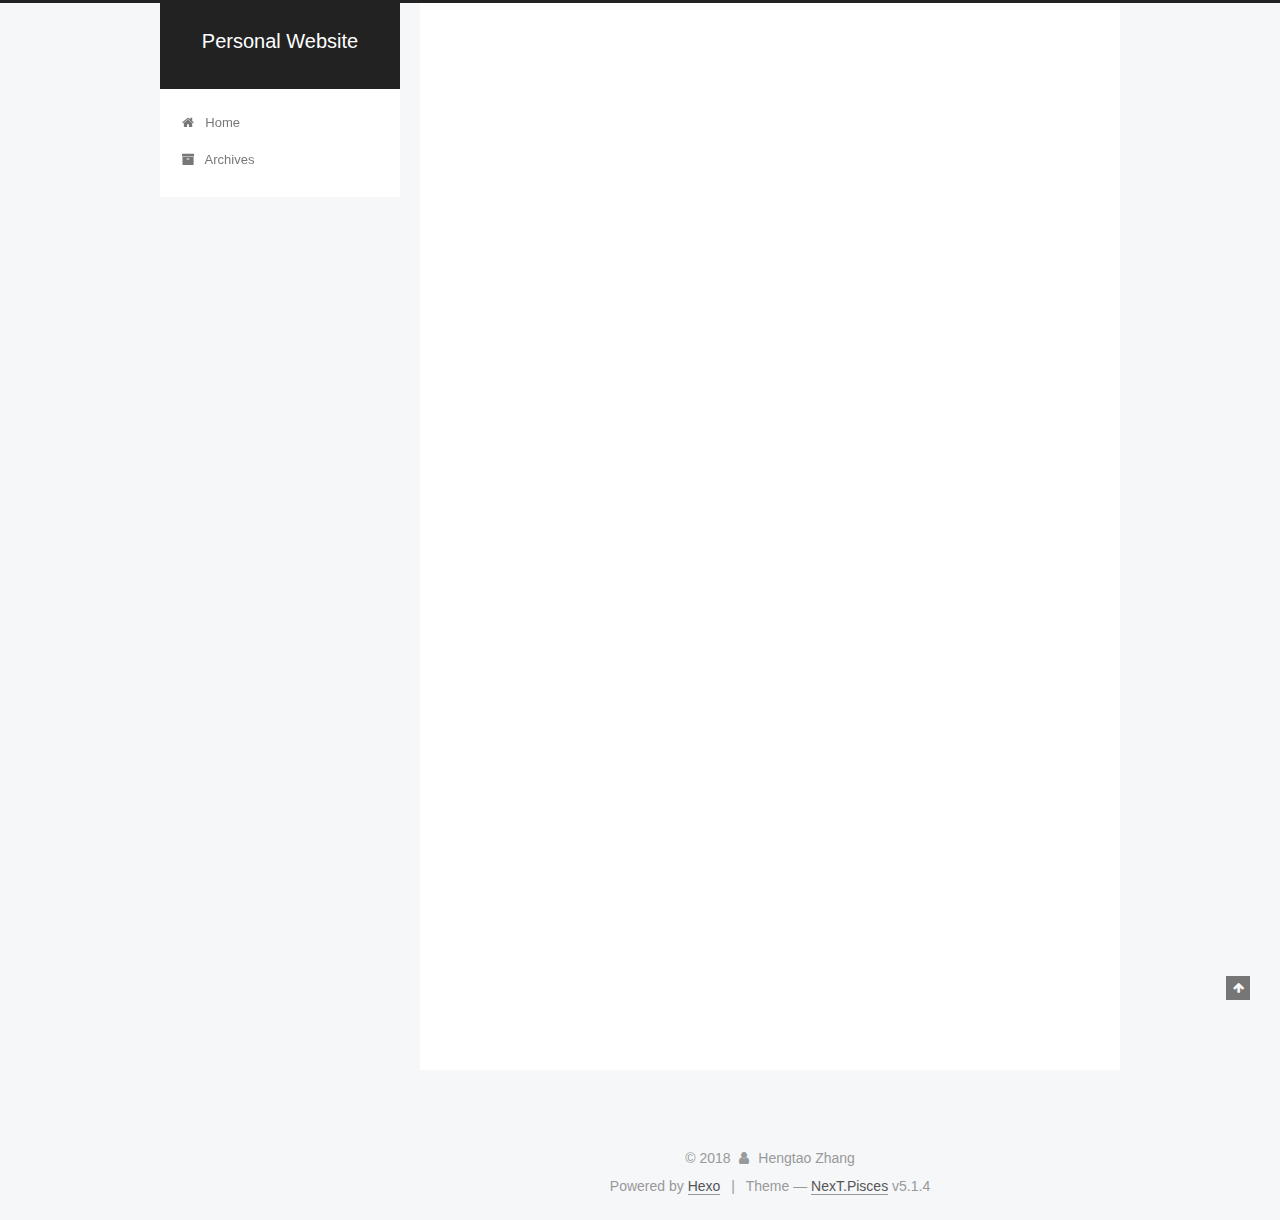
<file: index.html>
<!DOCTYPE html>



  


<html class="theme-next pisces use-motion" lang="">
<head>
  <meta charset="UTF-8"/>
<meta http-equiv="X-UA-Compatible" content="IE=edge" />
<meta name="viewport" content="width=device-width, initial-scale=1, maximum-scale=1"/>
<meta name="theme-color" content="#222">









<meta http-equiv="Cache-Control" content="no-transform" />
<meta http-equiv="Cache-Control" content="no-siteapp" />
















  
  
  <link href="/lib/fancybox/source/jquery.fancybox.css?v=2.1.5" rel="stylesheet" type="text/css" />







<link href="/lib/font-awesome/css/font-awesome.min.css?v=4.6.2" rel="stylesheet" type="text/css" />

<link href="/css/main.css?v=5.1.4" rel="stylesheet" type="text/css" />


  <link rel="apple-touch-icon" sizes="180x180" href="/images/apple-touch-icon-next.png?v=5.1.4">


  <link rel="icon" type="image/png" sizes="32x32" href="/images/favicon-32x32-next.png?v=5.1.4">


  <link rel="icon" type="image/png" sizes="16x16" href="/images/favicon-16x16-next.png?v=5.1.4">


  <link rel="mask-icon" href="/images/logo.svg?v=5.1.4" color="#222">





  <meta name="keywords" content="Hexo, NexT" />










<meta property="og:type" content="website">
<meta property="og:title" content="Personal Website">
<meta property="og:url" content="http://yoursite.com/index.html">
<meta property="og:site_name" content="Personal Website">
<meta property="og:locale" content="default">
<meta name="twitter:card" content="summary">
<meta name="twitter:title" content="Personal Website">



<script type="text/javascript" id="hexo.configurations">
  var NexT = window.NexT || {};
  var CONFIG = {
    root: '/',
    scheme: 'Pisces',
    version: '5.1.4',
    sidebar: {"position":"left","display":"post","offset":12,"b2t":false,"scrollpercent":false,"onmobile":false},
    fancybox: true,
    tabs: true,
    motion: {"enable":true,"async":false,"transition":{"post_block":"fadeIn","post_header":"slideDownIn","post_body":"slideDownIn","coll_header":"slideLeftIn","sidebar":"slideUpIn"}},
    duoshuo: {
      userId: '0',
      author: 'Author'
    },
    algolia: {
      applicationID: '',
      apiKey: '',
      indexName: '',
      hits: {"per_page":10},
      labels: {"input_placeholder":"Search for Posts","hits_empty":"We didn't find any results for the search: ${query}","hits_stats":"${hits} results found in ${time} ms"}
    }
  };
</script>



  <link rel="canonical" href="http://yoursite.com/"/>





  <title>Personal Website</title>
  








</head>

<body itemscope itemtype="http://schema.org/WebPage" lang="default">

  
  
    
  

  <div class="container sidebar-position-left 
  page-home">
    <div class="headband"></div>

    <header id="header" class="header" itemscope itemtype="http://schema.org/WPHeader">
      <div class="header-inner"><div class="site-brand-wrapper">
  <div class="site-meta ">
    

    <div class="custom-logo-site-title">
      <a href="/"  class="brand" rel="start">
        <span class="logo-line-before"><i></i></span>
        <span class="site-title">Personal Website</span>
        <span class="logo-line-after"><i></i></span>
      </a>
    </div>
      
        <p class="site-subtitle"></p>
      
  </div>

  <div class="site-nav-toggle">
    <button>
      <span class="btn-bar"></span>
      <span class="btn-bar"></span>
      <span class="btn-bar"></span>
    </button>
  </div>
</div>

<nav class="site-nav">
  

  
    <ul id="menu" class="menu">
      
        
        <li class="menu-item menu-item-home">
          <a href="/" rel="section">
            
              <i class="menu-item-icon fa fa-fw fa-home"></i> <br />
            
            Home
          </a>
        </li>
      
        
        <li class="menu-item menu-item-archives">
          <a href="/archives/" rel="section">
            
              <i class="menu-item-icon fa fa-fw fa-archive"></i> <br />
            
            Archives
          </a>
        </li>
      

      
    </ul>
  

  
</nav>



 </div>
    </header>

    <main id="main" class="main">
      <div class="main-inner">
        <div class="content-wrap">
          <div id="content" class="content">
            
  <section id="posts" class="posts-expand">
    
      

  

  
  
  

  <article class="post post-type-normal" itemscope itemtype="http://schema.org/Article">
  
  
  
  <div class="post-block">
    <link itemprop="mainEntityOfPage" href="http://yoursite.com/2018/09/08/hello-world/">

    <span hidden itemprop="author" itemscope itemtype="http://schema.org/Person">
      <meta itemprop="name" content="Hengtao Zhang">
      <meta itemprop="description" content="">
      <meta itemprop="image" content="/images/avatar.gif">
    </span>

    <span hidden itemprop="publisher" itemscope itemtype="http://schema.org/Organization">
      <meta itemprop="name" content="Personal Website">
    </span>

    
      <header class="post-header">

        
        
          <h1 class="post-title" itemprop="name headline">
                
                <a class="post-title-link" href="/2018/09/08/hello-world/" itemprop="url">Hello World</a></h1>
        

        <div class="post-meta">
          <span class="post-time">
            
              <span class="post-meta-item-icon">
                <i class="fa fa-calendar-o"></i>
              </span>
              
                <span class="post-meta-item-text">Posted on</span>
              
              <time title="Post created" itemprop="dateCreated datePublished" datetime="2018-09-08T22:09:02+08:00">
                2018-09-08
              </time>
            

            

            
          </span>

          

          
            
          

          
          

          

          

          

        </div>
      </header>
    

    
    
    
    <div class="post-body" itemprop="articleBody">

      
      

      
        
          
            <p>Welcome to <a href="https://hexo.io/" target="_blank" rel="noopener">Hexo</a>! This is your very first post. Check <a href="https://hexo.io/docs/" target="_blank" rel="noopener">documentation</a> for more info. If you get any problems when using Hexo, you can find the answer in <a href="https://hexo.io/docs/troubleshooting.html" target="_blank" rel="noopener">troubleshooting</a> or you can ask me on <a href="https://github.com/hexojs/hexo/issues" target="_blank" rel="noopener">GitHub</a>.</p>
<h2 id="Quick-Start"><a href="#Quick-Start" class="headerlink" title="Quick Start"></a>Quick Start</h2><h3 id="Create-a-new-post"><a href="#Create-a-new-post" class="headerlink" title="Create a new post"></a>Create a new post</h3><figure class="highlight bash"><table><tr><td class="gutter"><pre><span class="line">1</span><br></pre></td><td class="code"><pre><span class="line">$ hexo new <span class="string">"My New Post"</span></span><br></pre></td></tr></table></figure>
<p>More info: <a href="https://hexo.io/docs/writing.html" target="_blank" rel="noopener">Writing</a></p>
<h3 id="Run-server"><a href="#Run-server" class="headerlink" title="Run server"></a>Run server</h3><figure class="highlight bash"><table><tr><td class="gutter"><pre><span class="line">1</span><br></pre></td><td class="code"><pre><span class="line">$ hexo server</span><br></pre></td></tr></table></figure>
<p>More info: <a href="https://hexo.io/docs/server.html" target="_blank" rel="noopener">Server</a></p>
<h3 id="Generate-static-files"><a href="#Generate-static-files" class="headerlink" title="Generate static files"></a>Generate static files</h3><figure class="highlight bash"><table><tr><td class="gutter"><pre><span class="line">1</span><br></pre></td><td class="code"><pre><span class="line">$ hexo generate</span><br></pre></td></tr></table></figure>
<p>More info: <a href="https://hexo.io/docs/generating.html" target="_blank" rel="noopener">Generating</a></p>
<h3 id="Deploy-to-remote-sites"><a href="#Deploy-to-remote-sites" class="headerlink" title="Deploy to remote sites"></a>Deploy to remote sites</h3><figure class="highlight bash"><table><tr><td class="gutter"><pre><span class="line">1</span><br></pre></td><td class="code"><pre><span class="line">$ hexo deploy</span><br></pre></td></tr></table></figure>
<p>More info: <a href="https://hexo.io/docs/deployment.html" target="_blank" rel="noopener">Deployment</a></p>

          
        
      
    </div>
    
    
    

    

    

    

    <footer class="post-footer">
      

      

      

      
      
        <div class="post-eof"></div>
      
    </footer>
  </div>
  
  
  
  </article>


    
  </section>

  


          </div>
          


          

        </div>
        
          
  
  <div class="sidebar-toggle">
    <div class="sidebar-toggle-line-wrap">
      <span class="sidebar-toggle-line sidebar-toggle-line-first"></span>
      <span class="sidebar-toggle-line sidebar-toggle-line-middle"></span>
      <span class="sidebar-toggle-line sidebar-toggle-line-last"></span>
    </div>
  </div>

  <aside id="sidebar" class="sidebar">
    
    <div class="sidebar-inner">

      

      

      <section class="site-overview-wrap sidebar-panel sidebar-panel-active">
        <div class="site-overview">
          <div class="site-author motion-element" itemprop="author" itemscope itemtype="http://schema.org/Person">
            
              <img class="site-author-image" itemprop="image"
                src="/images/avatar.gif"
                alt="Hengtao Zhang" />
            
              <p class="site-author-name" itemprop="name">Hengtao Zhang</p>
              <p class="site-description motion-element" itemprop="description"></p>
          </div>

          <nav class="site-state motion-element">

            
              <div class="site-state-item site-state-posts">
              
                <a href="/archives/">
              
                  <span class="site-state-item-count">1</span>
                  <span class="site-state-item-name">posts</span>
                </a>
              </div>
            

            

            

          </nav>

          

          

          
          

          
          

          

        </div>
      </section>

      

      

    </div>
  </aside>


        
      </div>
    </main>

    <footer id="footer" class="footer">
      <div class="footer-inner">
        <div class="copyright">&copy; <span itemprop="copyrightYear">2018</span>
  <span class="with-love">
    <i class="fa fa-user"></i>
  </span>
  <span class="author" itemprop="copyrightHolder">Hengtao Zhang</span>

  
</div>


  <div class="powered-by">Powered by <a class="theme-link" target="_blank" href="https://hexo.io">Hexo</a></div>



  <span class="post-meta-divider">|</span>



  <div class="theme-info">Theme &mdash; <a class="theme-link" target="_blank" href="https://github.com/iissnan/hexo-theme-next">NexT.Pisces</a> v5.1.4</div>




        







        
      </div>
    </footer>

    
      <div class="back-to-top">
        <i class="fa fa-arrow-up"></i>
        
      </div>
    

    

  </div>

  

<script type="text/javascript">
  if (Object.prototype.toString.call(window.Promise) !== '[object Function]') {
    window.Promise = null;
  }
</script>









  












  
  
    <script type="text/javascript" src="/lib/jquery/index.js?v=2.1.3"></script>
  

  
  
    <script type="text/javascript" src="/lib/fastclick/lib/fastclick.min.js?v=1.0.6"></script>
  

  
  
    <script type="text/javascript" src="/lib/jquery_lazyload/jquery.lazyload.js?v=1.9.7"></script>
  

  
  
    <script type="text/javascript" src="/lib/velocity/velocity.min.js?v=1.2.1"></script>
  

  
  
    <script type="text/javascript" src="/lib/velocity/velocity.ui.min.js?v=1.2.1"></script>
  

  
  
    <script type="text/javascript" src="/lib/fancybox/source/jquery.fancybox.pack.js?v=2.1.5"></script>
  


  


  <script type="text/javascript" src="/js/src/utils.js?v=5.1.4"></script>

  <script type="text/javascript" src="/js/src/motion.js?v=5.1.4"></script>



  
  


  <script type="text/javascript" src="/js/src/affix.js?v=5.1.4"></script>

  <script type="text/javascript" src="/js/src/schemes/pisces.js?v=5.1.4"></script>



  

  


  <script type="text/javascript" src="/js/src/bootstrap.js?v=5.1.4"></script>



  


  




	





  





  












  





  

  

  

  
  

  

  

  

</body>
</html>
</file>
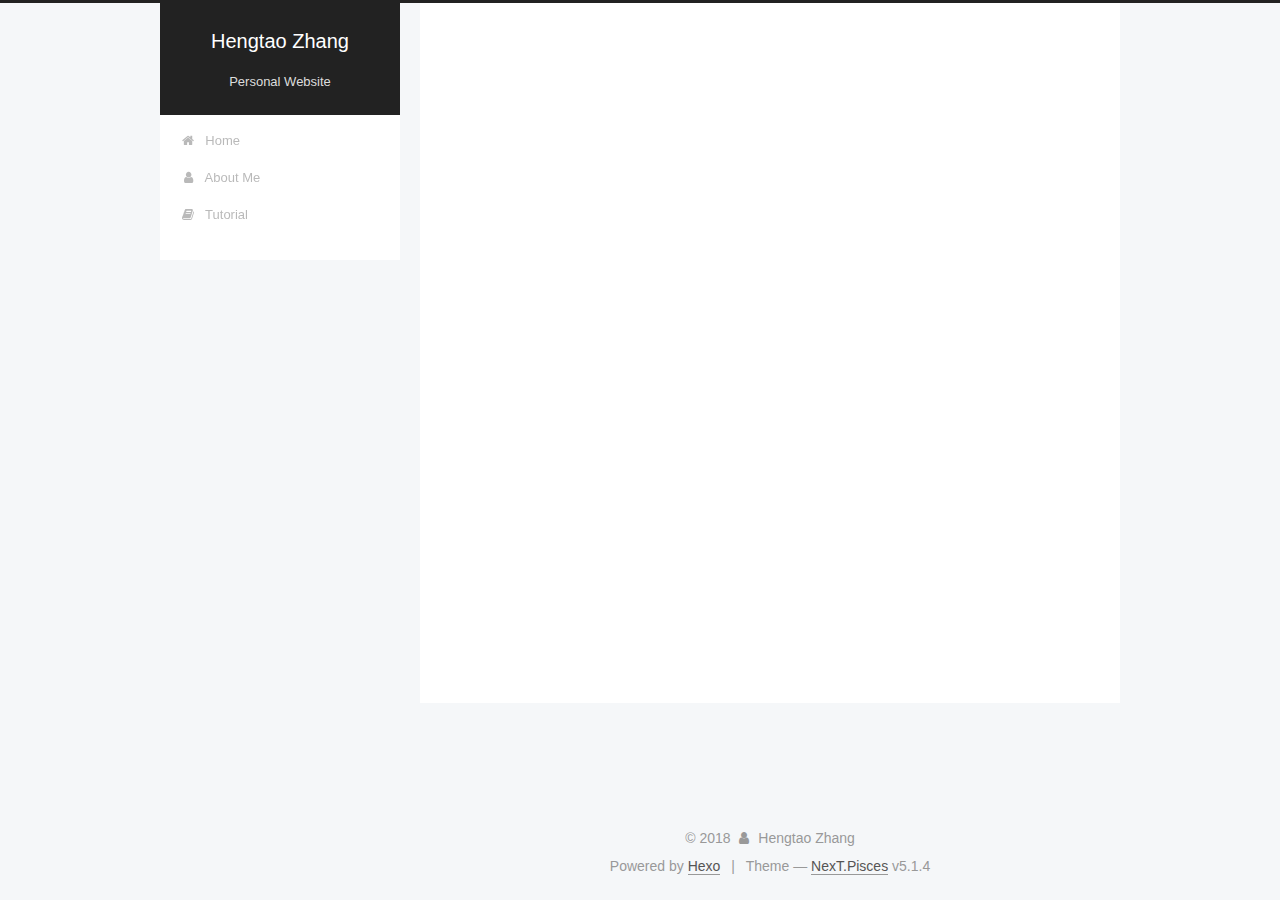
<file: about/index.html>
<!DOCTYPE html>



  


<html class="theme-next pisces use-motion" lang="">
<head>
  <meta charset="UTF-8"/>
<meta http-equiv="X-UA-Compatible" content="IE=edge" />
<meta name="viewport" content="width=device-width, initial-scale=1, maximum-scale=1"/>
<meta name="theme-color" content="#222">






  
  
  <link rel="stylesheet" media="all" href="/lib/Han/dist/han.min.css?v=3.3">




<meta http-equiv="Cache-Control" content="no-transform" />
<meta http-equiv="Cache-Control" content="no-siteapp" />
















  
  
  <link href="/lib/fancybox/source/jquery.fancybox.css?v=2.1.5" rel="stylesheet" type="text/css" />







<link href="/lib/font-awesome/css/font-awesome.min.css?v=4.6.2" rel="stylesheet" type="text/css" />

<link href="/css/main.css?v=5.1.4" rel="stylesheet" type="text/css" />


  <link rel="apple-touch-icon" sizes="180x180" href="/images/apple-touch-icon-next.png?v=5.1.4">


  <link rel="icon" type="image/png" sizes="32x32" href="/images/favicon-32x32-next.png?v=5.1.4">


  <link rel="icon" type="image/png" sizes="16x16" href="/images/favicon-16x16-next.png?v=5.1.4">


  <link rel="mask-icon" href="/images/logo.svg?v=5.1.4" color="#222">





  <meta name="keywords" content="Hexo, NexT" />










<meta name="description" content="Education The University of Hong Kong (PhD Student, Department of Statistics &amp;amp; Actuarial Science, Sept. 2018 - Present) Wuhan University (BoS in Statistics, School of Mathematics and Statistics, S">
<meta property="og:type" content="website">
<meta property="og:title" content="Personal Information">
<meta property="og:url" content="http://yoursite.com/about/index.html">
<meta property="og:site_name" content="Hengtao Zhang">
<meta property="og:description" content="Education The University of Hong Kong (PhD Student, Department of Statistics &amp;amp; Actuarial Science, Sept. 2018 - Present) Wuhan University (BoS in Statistics, School of Mathematics and Statistics, S">
<meta property="og:locale" content="default">
<meta property="og:updated_time" content="2018-09-09T05:57:02.659Z">
<meta name="twitter:card" content="summary">
<meta name="twitter:title" content="Personal Information">
<meta name="twitter:description" content="Education The University of Hong Kong (PhD Student, Department of Statistics &amp;amp; Actuarial Science, Sept. 2018 - Present) Wuhan University (BoS in Statistics, School of Mathematics and Statistics, S">



<script type="text/javascript" id="hexo.configurations">
  var NexT = window.NexT || {};
  var CONFIG = {
    root: '/',
    scheme: 'Pisces',
    version: '5.1.4',
    sidebar: {"position":"left","display":"post","offset":12,"b2t":false,"scrollpercent":false,"onmobile":false},
    fancybox: true,
    tabs: true,
    motion: {"enable":true,"async":false,"transition":{"post_block":"fadeIn","post_header":"slideDownIn","post_body":"slideDownIn","coll_header":"slideLeftIn","sidebar":"slideUpIn"}},
    duoshuo: {
      userId: '0',
      author: 'Author'
    },
    algolia: {
      applicationID: '',
      apiKey: '',
      indexName: '',
      hits: {"per_page":10},
      labels: {"input_placeholder":"Search for Posts","hits_empty":"We didn't find any results for the search: ${query}","hits_stats":"${hits} results found in ${time} ms"}
    }
  };
</script>



  <link rel="canonical" href="http://yoursite.com/about/"/>





  <title>Personal Information | Hengtao Zhang</title>
  








</head>

<body itemscope itemtype="http://schema.org/WebPage" lang="default">

  
  
    
  

  <div class="container sidebar-position-left page-post-detail">
    <div class="headband"></div>

    <header id="header" class="header" itemscope itemtype="http://schema.org/WPHeader">
      <div class="header-inner"><div class="site-brand-wrapper">
  <div class="site-meta ">
    

    <div class="custom-logo-site-title">
      <a href="/"  class="brand" rel="start">
        <span class="logo-line-before"><i></i></span>
        <span class="site-title">Hengtao Zhang</span>
        <span class="logo-line-after"><i></i></span>
      </a>
    </div>
      
        <p class="site-subtitle">Personal Website</p>
      
  </div>

  <div class="site-nav-toggle">
    <button>
      <span class="btn-bar"></span>
      <span class="btn-bar"></span>
      <span class="btn-bar"></span>
    </button>
  </div>
</div>

<nav class="site-nav">
  

  
    <ul id="menu" class="menu">
      
        
        <li class="menu-item menu-item-home">
          <a href="/" rel="section">
            
              <i class="menu-item-icon fa fa-fw fa-home"></i> <br />
            
            Home
          </a>
        </li>
      
        
        <li class="menu-item menu-item-about-me">
          <a href="/about/" rel="section">
            
              <i class="menu-item-icon fa fa-fw fa-user"></i> <br />
            
            About Me
          </a>
        </li>
      
        
        <li class="menu-item menu-item-tutorial">
          <a href="/tutorial/" rel="section">
            
              <i class="menu-item-icon fa fa-fw fa-book"></i> <br />
            
            Tutorial
          </a>
        </li>
      

      
    </ul>
  

  
</nav>



 </div>
    </header>

    <main id="main" class="main">
      <div class="main-inner">
        <div class="content-wrap">
          <div id="content" class="content">
            

  <div id="posts" class="posts-expand">
    
    
    
    <div class="post-block page">
      <header class="post-header">

	<h1 class="post-title" itemprop="name headline">Personal Information</h1>



</header>

      
      
      
      <div class="post-body han-init-context">
        
        
          <h1 id="Education"><a href="#Education" class="headerlink" title="Education"></a>Education</h1><ul>
<li>The University of Hong Kong (PhD Student, Department of Statistics &amp; Actuarial Science, Sept. 2018 - Present)</li>
<li>Wuhan University (BoS in Statistics, School of Mathematics and Statistics, Sept. 2014 - June. 2018)</li>
</ul>

        
      </div>
      
      
      
    </div>
    
    
    
  </div>


          </div>
          


          

  



        </div>
        
          
  
  <div class="sidebar-toggle">
    <div class="sidebar-toggle-line-wrap">
      <span class="sidebar-toggle-line sidebar-toggle-line-first"></span>
      <span class="sidebar-toggle-line sidebar-toggle-line-middle"></span>
      <span class="sidebar-toggle-line sidebar-toggle-line-last"></span>
    </div>
  </div>

  <aside id="sidebar" class="sidebar">
    
    <div class="sidebar-inner">

      

      
        <ul class="sidebar-nav motion-element">
          <li class="sidebar-nav-toc sidebar-nav-active" data-target="post-toc-wrap">
            Table of Contents
          </li>
          <li class="sidebar-nav-overview" data-target="site-overview-wrap">
            Overview
          </li>
        </ul>
      

      <section class="site-overview-wrap sidebar-panel">
        <div class="site-overview">
          <div class="site-author motion-element" itemprop="author" itemscope itemtype="http://schema.org/Person">
            
              <img class="site-author-image" itemprop="image"
                src="/images/avatar.png"
                alt="Hengtao Zhang" />
            
              <p class="site-author-name" itemprop="name">Hengtao Zhang</p>
              <p class="site-description motion-element" itemprop="description"></p>
          </div>

          <nav class="site-state motion-element">

            
              <div class="site-state-item site-state-posts">
              
                <a href="/archives">
              
                  <span class="site-state-item-count">1</span>
                  <span class="site-state-item-name">posts</span>
                </a>
              </div>
            

            
              
              
              <div class="site-state-item site-state-categories">
                <a href="/tutorial/index.html">
                  <span class="site-state-item-count">2</span>
                  <span class="site-state-item-name">categories</span>
                </a>
              </div>
            

            

          </nav>

          

          
            <div class="links-of-author motion-element">
                
                  <span class="links-of-author-item">
                    <a href="https://github.com/BobZhangHT" target="_blank" title="GitHub">
                      
                        <i class="fa fa-fw fa-github"></i>GitHub</a>
                  </span>
                
                  <span class="links-of-author-item">
                    <a href="mailto:zhanght@connect.hku.hk" target="_blank" title="E-Mail">
                      
                        <i class="fa fa-fw fa-envelope"></i>E-Mail</a>
                  </span>
                
            </div>
          

          
          

          
          

          

        </div>
      </section>

      
      <!--noindex-->
        <section class="post-toc-wrap motion-element sidebar-panel sidebar-panel-active">
          <div class="post-toc">

            
              
            

            
              <div class="post-toc-content"><ol class="nav"><li class="nav-item nav-level-1"><a class="nav-link" href="#Education"><span class="nav-number">1.</span> <span class="nav-text">Education</span></a></li></ol></div>
            

          </div>
        </section>
      <!--/noindex-->
      

      

    </div>
  </aside>


        
      </div>
    </main>

    <footer id="footer" class="footer">
      <div class="footer-inner">
        <div class="copyright">&copy; <span itemprop="copyrightYear">2018</span>
  <span class="with-love">
    <i class="fa fa-user"></i>
  </span>
  <span class="author" itemprop="copyrightHolder">Hengtao Zhang</span>

  
</div>


  <div class="powered-by">Powered by <a class="theme-link" target="_blank" href="https://hexo.io">Hexo</a></div>



  <span class="post-meta-divider">|</span>



  <div class="theme-info">Theme &mdash; <a class="theme-link" target="_blank" href="https://github.com/iissnan/hexo-theme-next">NexT.Pisces</a> v5.1.4</div>




        







        
      </div>
    </footer>

    
      <div class="back-to-top">
        <i class="fa fa-arrow-up"></i>
        
      </div>
    

    

  </div>

  

<script type="text/javascript">
  if (Object.prototype.toString.call(window.Promise) !== '[object Function]') {
    window.Promise = null;
  }
</script>









  












  
  
    <script type="text/javascript" src="/lib/jquery/index.js?v=2.1.3"></script>
  

  
  
    <script type="text/javascript" src="/lib/fastclick/lib/fastclick.min.js?v=1.0.6"></script>
  

  
  
    <script type="text/javascript" src="/lib/jquery_lazyload/jquery.lazyload.js?v=1.9.7"></script>
  

  
  
    <script type="text/javascript" src="/lib/velocity/velocity.min.js?v=1.2.1"></script>
  

  
  
    <script type="text/javascript" src="/lib/velocity/velocity.ui.min.js?v=1.2.1"></script>
  

  
  
    <script type="text/javascript" src="/lib/fancybox/source/jquery.fancybox.pack.js?v=2.1.5"></script>
  


  


  <script type="text/javascript" src="/js/src/utils.js?v=5.1.4"></script>

  <script type="text/javascript" src="/js/src/motion.js?v=5.1.4"></script>



  
  


  <script type="text/javascript" src="/js/src/affix.js?v=5.1.4"></script>

  <script type="text/javascript" src="/js/src/schemes/pisces.js?v=5.1.4"></script>



  
  <script type="text/javascript" src="/js/src/scrollspy.js?v=5.1.4"></script>
<script type="text/javascript" src="/js/src/post-details.js?v=5.1.4"></script>



  


  <script type="text/javascript" src="/js/src/bootstrap.js?v=5.1.4"></script>



  


  




	





  





  












  





  

  

  

  
  

  
  


  

  

</body>
</html>
</file>
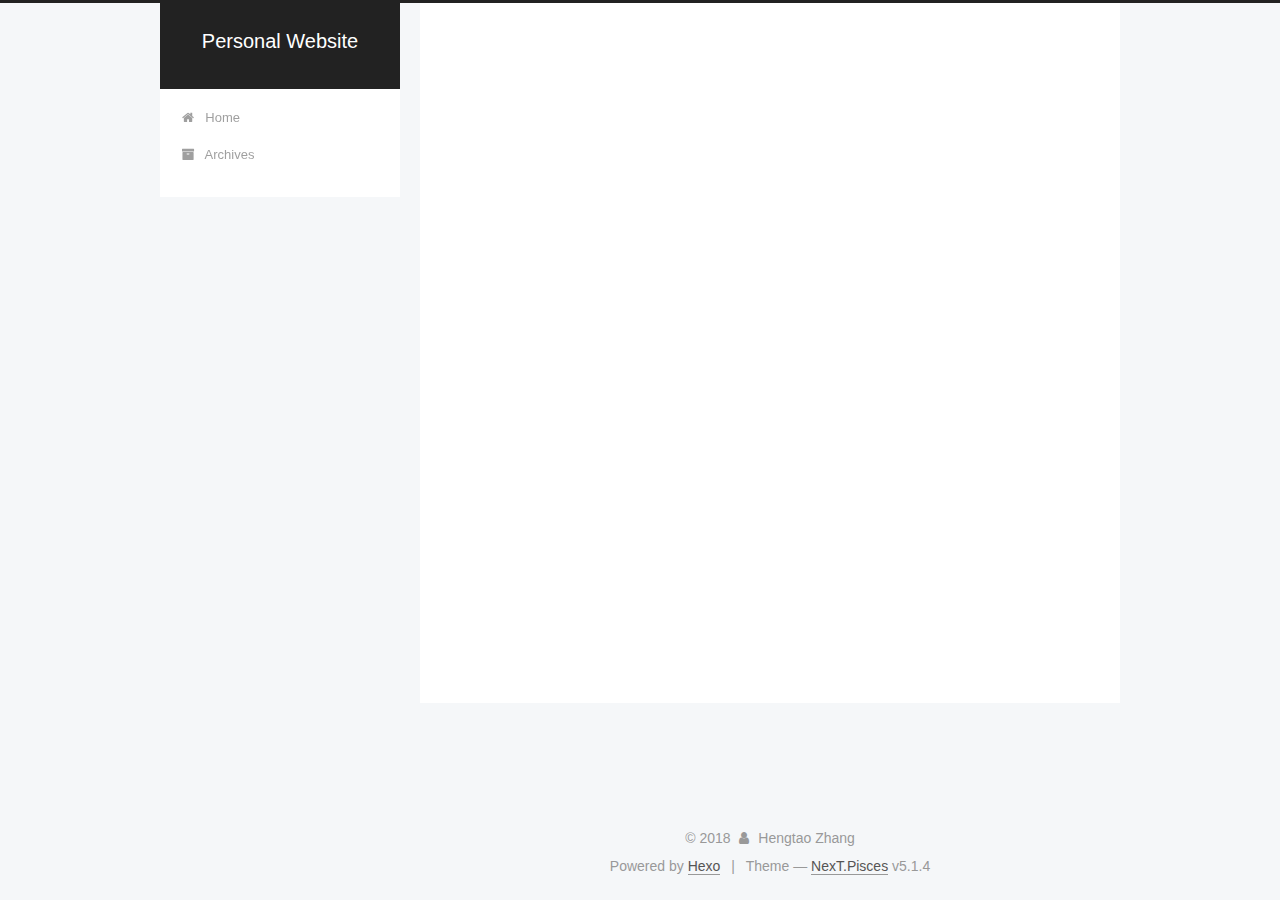
<file: archives/index.html>
<!DOCTYPE html>



  


<html class="theme-next pisces use-motion" lang="">
<head>
  <meta charset="UTF-8"/>
<meta http-equiv="X-UA-Compatible" content="IE=edge" />
<meta name="viewport" content="width=device-width, initial-scale=1, maximum-scale=1"/>
<meta name="theme-color" content="#222">









<meta http-equiv="Cache-Control" content="no-transform" />
<meta http-equiv="Cache-Control" content="no-siteapp" />
















  
  
  <link href="/lib/fancybox/source/jquery.fancybox.css?v=2.1.5" rel="stylesheet" type="text/css" />







<link href="/lib/font-awesome/css/font-awesome.min.css?v=4.6.2" rel="stylesheet" type="text/css" />

<link href="/css/main.css?v=5.1.4" rel="stylesheet" type="text/css" />


  <link rel="apple-touch-icon" sizes="180x180" href="/images/apple-touch-icon-next.png?v=5.1.4">


  <link rel="icon" type="image/png" sizes="32x32" href="/images/favicon-32x32-next.png?v=5.1.4">


  <link rel="icon" type="image/png" sizes="16x16" href="/images/favicon-16x16-next.png?v=5.1.4">


  <link rel="mask-icon" href="/images/logo.svg?v=5.1.4" color="#222">





  <meta name="keywords" content="Hexo, NexT" />










<meta property="og:type" content="website">
<meta property="og:title" content="Personal Website">
<meta property="og:url" content="http://yoursite.com/archives/index.html">
<meta property="og:site_name" content="Personal Website">
<meta property="og:locale" content="default">
<meta name="twitter:card" content="summary">
<meta name="twitter:title" content="Personal Website">



<script type="text/javascript" id="hexo.configurations">
  var NexT = window.NexT || {};
  var CONFIG = {
    root: '/',
    scheme: 'Pisces',
    version: '5.1.4',
    sidebar: {"position":"left","display":"post","offset":12,"b2t":false,"scrollpercent":false,"onmobile":false},
    fancybox: true,
    tabs: true,
    motion: {"enable":true,"async":false,"transition":{"post_block":"fadeIn","post_header":"slideDownIn","post_body":"slideDownIn","coll_header":"slideLeftIn","sidebar":"slideUpIn"}},
    duoshuo: {
      userId: '0',
      author: 'Author'
    },
    algolia: {
      applicationID: '',
      apiKey: '',
      indexName: '',
      hits: {"per_page":10},
      labels: {"input_placeholder":"Search for Posts","hits_empty":"We didn't find any results for the search: ${query}","hits_stats":"${hits} results found in ${time} ms"}
    }
  };
</script>



  <link rel="canonical" href="http://yoursite.com/archives/"/>





  <title>Archive | Personal Website</title>
  








</head>

<body itemscope itemtype="http://schema.org/WebPage" lang="default">

  
  
    
  

  <div class="container sidebar-position-left page-archive">
    <div class="headband"></div>

    <header id="header" class="header" itemscope itemtype="http://schema.org/WPHeader">
      <div class="header-inner"><div class="site-brand-wrapper">
  <div class="site-meta ">
    

    <div class="custom-logo-site-title">
      <a href="/"  class="brand" rel="start">
        <span class="logo-line-before"><i></i></span>
        <span class="site-title">Personal Website</span>
        <span class="logo-line-after"><i></i></span>
      </a>
    </div>
      
        <p class="site-subtitle"></p>
      
  </div>

  <div class="site-nav-toggle">
    <button>
      <span class="btn-bar"></span>
      <span class="btn-bar"></span>
      <span class="btn-bar"></span>
    </button>
  </div>
</div>

<nav class="site-nav">
  

  
    <ul id="menu" class="menu">
      
        
        <li class="menu-item menu-item-home">
          <a href="/" rel="section">
            
              <i class="menu-item-icon fa fa-fw fa-home"></i> <br />
            
            Home
          </a>
        </li>
      
        
        <li class="menu-item menu-item-archives">
          <a href="/archives/" rel="section">
            
              <i class="menu-item-icon fa fa-fw fa-archive"></i> <br />
            
            Archives
          </a>
        </li>
      

      
    </ul>
  

  
</nav>



 </div>
    </header>

    <main id="main" class="main">
      <div class="main-inner">
        <div class="content-wrap">
          <div id="content" class="content">
            

  
  
  
  <div class="post-block archive">
    <div id="posts" class="posts-collapse">
      <span class="archive-move-on"></span>

      <span class="archive-page-counter">
        
        
        
          
        
        Um..! 1 post. Keep on posting.
      </span>

      

        
        
        

        
          
          <div class="collection-title">
            <h1 class="archive-year" id="archive-year-2018">2018</h1>
          </div>
        
        

        

  <article class="post post-type-normal" itemscope itemtype="http://schema.org/Article">
    <header class="post-header">

      <h2 class="post-title">
        
            <a class="post-title-link" href="/2018/09/08/hello-world/" itemprop="url">
              
                <span itemprop="name">Hello World</span>
              
            </a>
        
      </h2>

      <div class="post-meta">
        <time class="post-time" itemprop="dateCreated"
              datetime="2018-09-08T22:09:02+08:00"
              content="2018-09-08" >
          09-08
        </time>
      </div>

    </header>
  </article>



      

    </div>
  </div>
  
  
  

  



          </div>
          


          

        </div>
        
          
  
  <div class="sidebar-toggle">
    <div class="sidebar-toggle-line-wrap">
      <span class="sidebar-toggle-line sidebar-toggle-line-first"></span>
      <span class="sidebar-toggle-line sidebar-toggle-line-middle"></span>
      <span class="sidebar-toggle-line sidebar-toggle-line-last"></span>
    </div>
  </div>

  <aside id="sidebar" class="sidebar">
    
    <div class="sidebar-inner">

      

      

      <section class="site-overview-wrap sidebar-panel sidebar-panel-active">
        <div class="site-overview">
          <div class="site-author motion-element" itemprop="author" itemscope itemtype="http://schema.org/Person">
            
              <img class="site-author-image" itemprop="image"
                src="/images/avatar.gif"
                alt="Hengtao Zhang" />
            
              <p class="site-author-name" itemprop="name">Hengtao Zhang</p>
              <p class="site-description motion-element" itemprop="description"></p>
          </div>

          <nav class="site-state motion-element">

            
              <div class="site-state-item site-state-posts">
              
                <a href="/archives/">
              
                  <span class="site-state-item-count">1</span>
                  <span class="site-state-item-name">posts</span>
                </a>
              </div>
            

            

            

          </nav>

          

          

          
          

          
          

          

        </div>
      </section>

      

      

    </div>
  </aside>


        
      </div>
    </main>

    <footer id="footer" class="footer">
      <div class="footer-inner">
        <div class="copyright">&copy; <span itemprop="copyrightYear">2018</span>
  <span class="with-love">
    <i class="fa fa-user"></i>
  </span>
  <span class="author" itemprop="copyrightHolder">Hengtao Zhang</span>

  
</div>


  <div class="powered-by">Powered by <a class="theme-link" target="_blank" href="https://hexo.io">Hexo</a></div>



  <span class="post-meta-divider">|</span>



  <div class="theme-info">Theme &mdash; <a class="theme-link" target="_blank" href="https://github.com/iissnan/hexo-theme-next">NexT.Pisces</a> v5.1.4</div>




        







        
      </div>
    </footer>

    
      <div class="back-to-top">
        <i class="fa fa-arrow-up"></i>
        
      </div>
    

    

  </div>

  

<script type="text/javascript">
  if (Object.prototype.toString.call(window.Promise) !== '[object Function]') {
    window.Promise = null;
  }
</script>









  












  
  
    <script type="text/javascript" src="/lib/jquery/index.js?v=2.1.3"></script>
  

  
  
    <script type="text/javascript" src="/lib/fastclick/lib/fastclick.min.js?v=1.0.6"></script>
  

  
  
    <script type="text/javascript" src="/lib/jquery_lazyload/jquery.lazyload.js?v=1.9.7"></script>
  

  
  
    <script type="text/javascript" src="/lib/velocity/velocity.min.js?v=1.2.1"></script>
  

  
  
    <script type="text/javascript" src="/lib/velocity/velocity.ui.min.js?v=1.2.1"></script>
  

  
  
    <script type="text/javascript" src="/lib/fancybox/source/jquery.fancybox.pack.js?v=2.1.5"></script>
  


  


  <script type="text/javascript" src="/js/src/utils.js?v=5.1.4"></script>

  <script type="text/javascript" src="/js/src/motion.js?v=5.1.4"></script>



  
  


  <script type="text/javascript" src="/js/src/affix.js?v=5.1.4"></script>

  <script type="text/javascript" src="/js/src/schemes/pisces.js?v=5.1.4"></script>



  

  


  <script type="text/javascript" src="/js/src/bootstrap.js?v=5.1.4"></script>



  


  




	





  





  












  





  

  

  

  
  

  

  

  

</body>
</html>
</file>
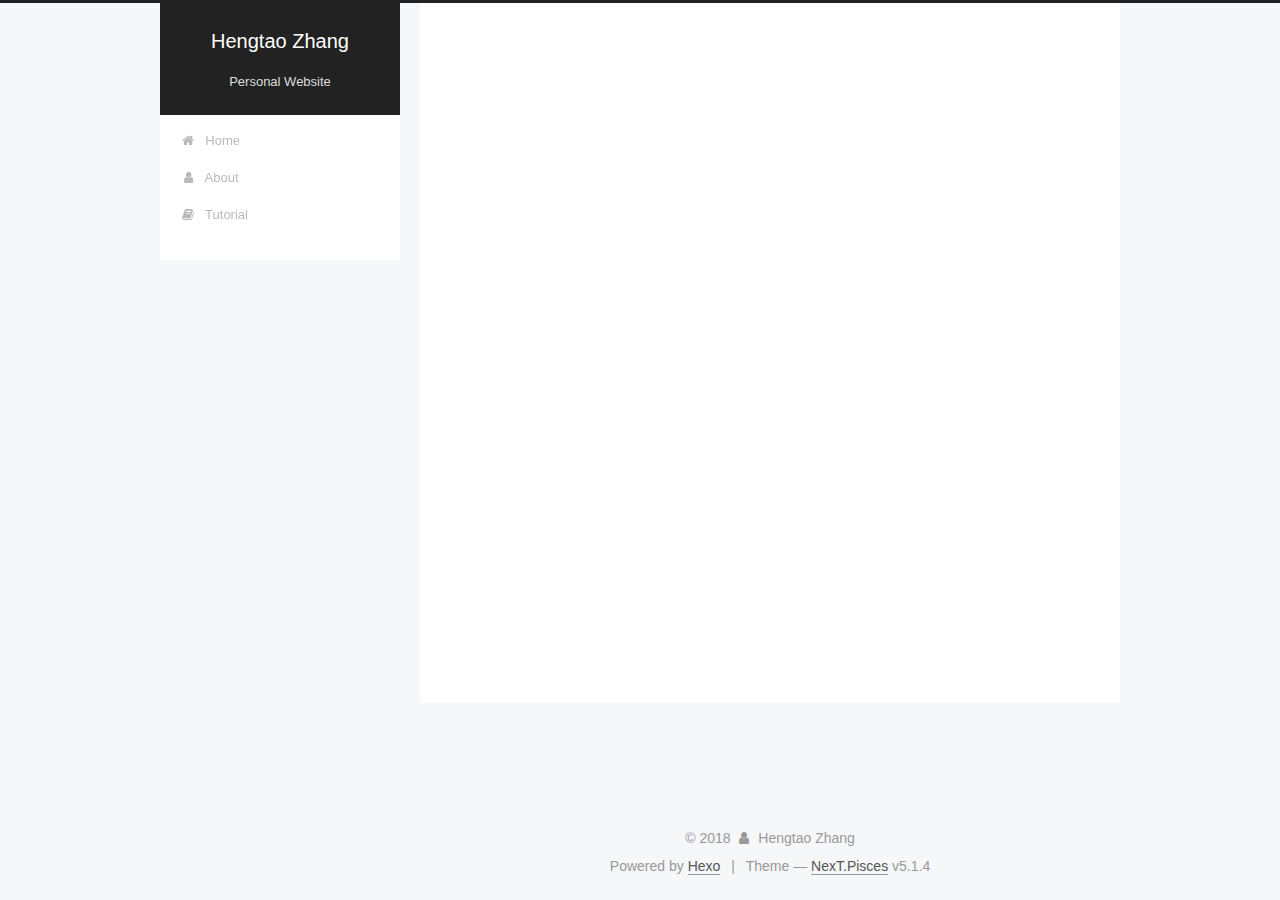
<file: tutorial/index.html>
<!DOCTYPE html>



  


<html class="theme-next pisces use-motion" lang="">
<head>
  <meta charset="UTF-8"/>
<meta http-equiv="X-UA-Compatible" content="IE=edge" />
<meta name="viewport" content="width=device-width, initial-scale=1, maximum-scale=1"/>
<meta name="theme-color" content="#222">






  
  
  <link rel="stylesheet" media="all" href="/lib/Han/dist/han.min.css?v=3.3">




<meta http-equiv="Cache-Control" content="no-transform" />
<meta http-equiv="Cache-Control" content="no-siteapp" />
















  
  
  <link href="/lib/fancybox/source/jquery.fancybox.css?v=2.1.5" rel="stylesheet" type="text/css" />







<link href="/lib/font-awesome/css/font-awesome.min.css?v=4.6.2" rel="stylesheet" type="text/css" />

<link href="/css/main.css?v=5.1.4" rel="stylesheet" type="text/css" />


  <link rel="apple-touch-icon" sizes="180x180" href="/images/apple-touch-icon-next.png?v=5.1.4">


  <link rel="icon" type="image/png" sizes="32x32" href="/images/favicon-32x32-next.png?v=5.1.4">


  <link rel="icon" type="image/png" sizes="16x16" href="/images/favicon-16x16-next.png?v=5.1.4">


  <link rel="mask-icon" href="/images/logo.svg?v=5.1.4" color="#222">





  <meta name="keywords" content="Hexo, NexT" />










<meta property="og:type" content="website">
<meta property="og:title" content="Tutorial">
<meta property="og:url" content="http://yoursite.com/tutorial/index.html">
<meta property="og:site_name" content="Hengtao Zhang">
<meta property="og:locale" content="default">
<meta property="og:updated_time" content="2018-09-09T04:57:20.399Z">
<meta name="twitter:card" content="summary">
<meta name="twitter:title" content="Tutorial">



<script type="text/javascript" id="hexo.configurations">
  var NexT = window.NexT || {};
  var CONFIG = {
    root: '/',
    scheme: 'Pisces',
    version: '5.1.4',
    sidebar: {"position":"left","display":"post","offset":12,"b2t":false,"scrollpercent":false,"onmobile":false},
    fancybox: true,
    tabs: true,
    motion: {"enable":true,"async":false,"transition":{"post_block":"fadeIn","post_header":"slideDownIn","post_body":"slideDownIn","coll_header":"slideLeftIn","sidebar":"slideUpIn"}},
    duoshuo: {
      userId: '0',
      author: 'Author'
    },
    algolia: {
      applicationID: '',
      apiKey: '',
      indexName: '',
      hits: {"per_page":10},
      labels: {"input_placeholder":"Search for Posts","hits_empty":"We didn't find any results for the search: ${query}","hits_stats":"${hits} results found in ${time} ms"}
    }
  };
</script>



  <link rel="canonical" href="http://yoursite.com/tutorial/"/>





  <title>Tutorial | Hengtao Zhang</title>
  








</head>

<body itemscope itemtype="http://schema.org/WebPage" lang="default">

  
  
    
  

  <div class="container sidebar-position-left page-post-detail">
    <div class="headband"></div>

    <header id="header" class="header" itemscope itemtype="http://schema.org/WPHeader">
      <div class="header-inner"><div class="site-brand-wrapper">
  <div class="site-meta ">
    

    <div class="custom-logo-site-title">
      <a href="/"  class="brand" rel="start">
        <span class="logo-line-before"><i></i></span>
        <span class="site-title">Hengtao Zhang</span>
        <span class="logo-line-after"><i></i></span>
      </a>
    </div>
      
        <p class="site-subtitle">Personal Website</p>
      
  </div>

  <div class="site-nav-toggle">
    <button>
      <span class="btn-bar"></span>
      <span class="btn-bar"></span>
      <span class="btn-bar"></span>
    </button>
  </div>
</div>

<nav class="site-nav">
  

  
    <ul id="menu" class="menu">
      
        
        <li class="menu-item menu-item-home">
          <a href="/" rel="section">
            
              <i class="menu-item-icon fa fa-fw fa-home"></i> <br />
            
            Home
          </a>
        </li>
      
        
        <li class="menu-item menu-item-about">
          <a href="/about/" rel="section">
            
              <i class="menu-item-icon fa fa-fw fa-user"></i> <br />
            
            About
          </a>
        </li>
      
        
        <li class="menu-item menu-item-tutorial">
          <a href="/tutorial/" rel="section">
            
              <i class="menu-item-icon fa fa-fw fa-book"></i> <br />
            
            Tutorial
          </a>
        </li>
      

      
    </ul>
  

  
</nav>



 </div>
    </header>

    <main id="main" class="main">
      <div class="main-inner">
        <div class="content-wrap">
          <div id="content" class="content">
            

  <div id="posts" class="posts-expand">
    
    
    
    <div class="post-block page">
      <header class="post-header">

	<h1 class="post-title" itemprop="name headline">Tutorial</h1>



</header>

      
      
      
      <div class="post-body han-init-context">
        
        
          <div class="category-all-page">
            <div class="category-all-title">
                2 categories in total
            </div>
            <div class="category-all">
              <ul class="category-list"><li class="category-list-item"><a class="category-list-link" href="/categories/2018-Fall/">2018 Fall</a><span class="category-list-count">1</span><ul class="category-list-child"><li class="category-list-item"><a class="category-list-link" href="/categories/2018-Fall/STAT7008-Programming-for-Data-Science/">STAT7008 Programming for Data Science</a><span class="category-list-count">1</span></li></ul></li></ul>
            </div>
          </div>
        
      </div>
      
      
      
    </div>
    
    
    
  </div>


          </div>
          


          

  



        </div>
        
          
  
  <div class="sidebar-toggle">
    <div class="sidebar-toggle-line-wrap">
      <span class="sidebar-toggle-line sidebar-toggle-line-first"></span>
      <span class="sidebar-toggle-line sidebar-toggle-line-middle"></span>
      <span class="sidebar-toggle-line sidebar-toggle-line-last"></span>
    </div>
  </div>

  <aside id="sidebar" class="sidebar">
    
    <div class="sidebar-inner">

      

      

      <section class="site-overview-wrap sidebar-panel sidebar-panel-active">
        <div class="site-overview">
          <div class="site-author motion-element" itemprop="author" itemscope itemtype="http://schema.org/Person">
            
              <img class="site-author-image" itemprop="image"
                src="/images/avatar.png"
                alt="Hengtao Zhang" />
            
              <p class="site-author-name" itemprop="name">Hengtao Zhang</p>
              <p class="site-description motion-element" itemprop="description"></p>
          </div>

          <nav class="site-state motion-element">

            
              <div class="site-state-item site-state-posts">
              
                <a href="/archives">
              
                  <span class="site-state-item-count">1</span>
                  <span class="site-state-item-name">posts</span>
                </a>
              </div>
            

            
              
              
              <div class="site-state-item site-state-categories">
                <a href="/tutorial/index.html">
                  <span class="site-state-item-count">2</span>
                  <span class="site-state-item-name">categories</span>
                </a>
              </div>
            

            

          </nav>

          

          
            <div class="links-of-author motion-element">
                
                  <span class="links-of-author-item">
                    <a href="https://github.com/BobZhangHT" target="_blank" title="GitHub">
                      
                        <i class="fa fa-fw fa-github"></i>GitHub</a>
                  </span>
                
                  <span class="links-of-author-item">
                    <a href="mailto:zhanght@connect.hku.hk" target="_blank" title="E-Mail">
                      
                        <i class="fa fa-fw fa-envelope"></i>E-Mail</a>
                  </span>
                
            </div>
          

          
          

          
          

          

        </div>
      </section>

      

      

    </div>
  </aside>


        
      </div>
    </main>

    <footer id="footer" class="footer">
      <div class="footer-inner">
        <div class="copyright">&copy; <span itemprop="copyrightYear">2018</span>
  <span class="with-love">
    <i class="fa fa-user"></i>
  </span>
  <span class="author" itemprop="copyrightHolder">Hengtao Zhang</span>

  
</div>


  <div class="powered-by">Powered by <a class="theme-link" target="_blank" href="https://hexo.io">Hexo</a></div>



  <span class="post-meta-divider">|</span>



  <div class="theme-info">Theme &mdash; <a class="theme-link" target="_blank" href="https://github.com/iissnan/hexo-theme-next">NexT.Pisces</a> v5.1.4</div>




        







        
      </div>
    </footer>

    
      <div class="back-to-top">
        <i class="fa fa-arrow-up"></i>
        
      </div>
    

    

  </div>

  

<script type="text/javascript">
  if (Object.prototype.toString.call(window.Promise) !== '[object Function]') {
    window.Promise = null;
  }
</script>









  












  
  
    <script type="text/javascript" src="/lib/jquery/index.js?v=2.1.3"></script>
  

  
  
    <script type="text/javascript" src="/lib/fastclick/lib/fastclick.min.js?v=1.0.6"></script>
  

  
  
    <script type="text/javascript" src="/lib/jquery_lazyload/jquery.lazyload.js?v=1.9.7"></script>
  

  
  
    <script type="text/javascript" src="/lib/velocity/velocity.min.js?v=1.2.1"></script>
  

  
  
    <script type="text/javascript" src="/lib/velocity/velocity.ui.min.js?v=1.2.1"></script>
  

  
  
    <script type="text/javascript" src="/lib/fancybox/source/jquery.fancybox.pack.js?v=2.1.5"></script>
  


  


  <script type="text/javascript" src="/js/src/utils.js?v=5.1.4"></script>

  <script type="text/javascript" src="/js/src/motion.js?v=5.1.4"></script>



  
  


  <script type="text/javascript" src="/js/src/affix.js?v=5.1.4"></script>

  <script type="text/javascript" src="/js/src/schemes/pisces.js?v=5.1.4"></script>



  
  <script type="text/javascript" src="/js/src/scrollspy.js?v=5.1.4"></script>
<script type="text/javascript" src="/js/src/post-details.js?v=5.1.4"></script>



  


  <script type="text/javascript" src="/js/src/bootstrap.js?v=5.1.4"></script>



  


  




	





  





  












  





  

  

  

  
  

  
  


  

  

</body>
</html>
</file>
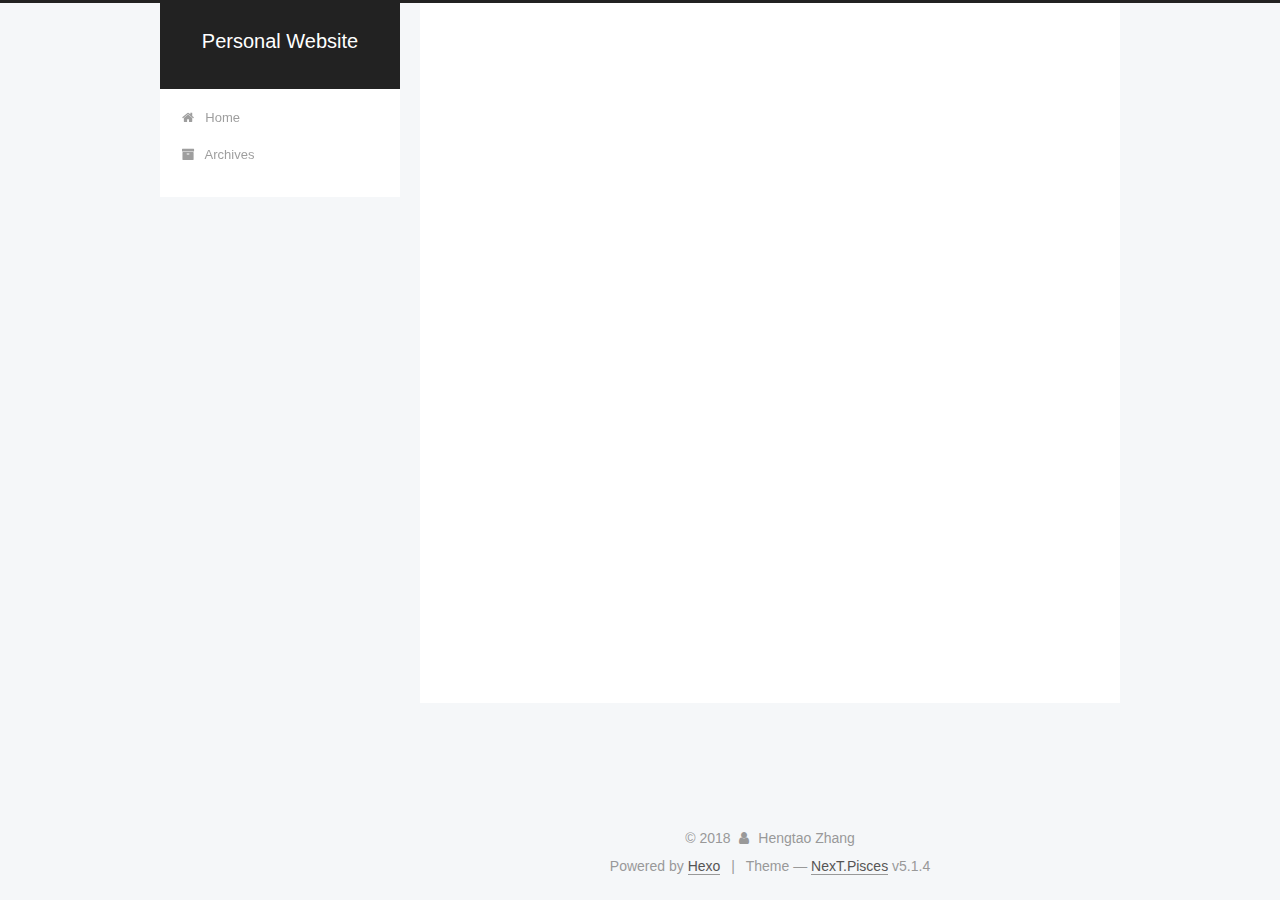
<file: archives/2018/09/index.html>
<!DOCTYPE html>



  


<html class="theme-next pisces use-motion" lang="">
<head>
  <meta charset="UTF-8"/>
<meta http-equiv="X-UA-Compatible" content="IE=edge" />
<meta name="viewport" content="width=device-width, initial-scale=1, maximum-scale=1"/>
<meta name="theme-color" content="#222">









<meta http-equiv="Cache-Control" content="no-transform" />
<meta http-equiv="Cache-Control" content="no-siteapp" />
















  
  
  <link href="/lib/fancybox/source/jquery.fancybox.css?v=2.1.5" rel="stylesheet" type="text/css" />







<link href="/lib/font-awesome/css/font-awesome.min.css?v=4.6.2" rel="stylesheet" type="text/css" />

<link href="/css/main.css?v=5.1.4" rel="stylesheet" type="text/css" />


  <link rel="apple-touch-icon" sizes="180x180" href="/images/apple-touch-icon-next.png?v=5.1.4">


  <link rel="icon" type="image/png" sizes="32x32" href="/images/favicon-32x32-next.png?v=5.1.4">


  <link rel="icon" type="image/png" sizes="16x16" href="/images/favicon-16x16-next.png?v=5.1.4">


  <link rel="mask-icon" href="/images/logo.svg?v=5.1.4" color="#222">





  <meta name="keywords" content="Hexo, NexT" />










<meta property="og:type" content="website">
<meta property="og:title" content="Personal Website">
<meta property="og:url" content="http://yoursite.com/archives/2018/09/index.html">
<meta property="og:site_name" content="Personal Website">
<meta property="og:locale" content="default">
<meta name="twitter:card" content="summary">
<meta name="twitter:title" content="Personal Website">



<script type="text/javascript" id="hexo.configurations">
  var NexT = window.NexT || {};
  var CONFIG = {
    root: '/',
    scheme: 'Pisces',
    version: '5.1.4',
    sidebar: {"position":"left","display":"post","offset":12,"b2t":false,"scrollpercent":false,"onmobile":false},
    fancybox: true,
    tabs: true,
    motion: {"enable":true,"async":false,"transition":{"post_block":"fadeIn","post_header":"slideDownIn","post_body":"slideDownIn","coll_header":"slideLeftIn","sidebar":"slideUpIn"}},
    duoshuo: {
      userId: '0',
      author: 'Author'
    },
    algolia: {
      applicationID: '',
      apiKey: '',
      indexName: '',
      hits: {"per_page":10},
      labels: {"input_placeholder":"Search for Posts","hits_empty":"We didn't find any results for the search: ${query}","hits_stats":"${hits} results found in ${time} ms"}
    }
  };
</script>



  <link rel="canonical" href="http://yoursite.com/archives/2018/09/"/>





  <title>Archive | Personal Website</title>
  








</head>

<body itemscope itemtype="http://schema.org/WebPage" lang="default">

  
  
    
  

  <div class="container sidebar-position-left page-archive">
    <div class="headband"></div>

    <header id="header" class="header" itemscope itemtype="http://schema.org/WPHeader">
      <div class="header-inner"><div class="site-brand-wrapper">
  <div class="site-meta ">
    

    <div class="custom-logo-site-title">
      <a href="/"  class="brand" rel="start">
        <span class="logo-line-before"><i></i></span>
        <span class="site-title">Personal Website</span>
        <span class="logo-line-after"><i></i></span>
      </a>
    </div>
      
        <p class="site-subtitle"></p>
      
  </div>

  <div class="site-nav-toggle">
    <button>
      <span class="btn-bar"></span>
      <span class="btn-bar"></span>
      <span class="btn-bar"></span>
    </button>
  </div>
</div>

<nav class="site-nav">
  

  
    <ul id="menu" class="menu">
      
        
        <li class="menu-item menu-item-home">
          <a href="/" rel="section">
            
              <i class="menu-item-icon fa fa-fw fa-home"></i> <br />
            
            Home
          </a>
        </li>
      
        
        <li class="menu-item menu-item-archives">
          <a href="/archives/" rel="section">
            
              <i class="menu-item-icon fa fa-fw fa-archive"></i> <br />
            
            Archives
          </a>
        </li>
      

      
    </ul>
  

  
</nav>



 </div>
    </header>

    <main id="main" class="main">
      <div class="main-inner">
        <div class="content-wrap">
          <div id="content" class="content">
            

  
  
  
  <div class="post-block archive">
    <div id="posts" class="posts-collapse">
      <span class="archive-move-on"></span>

      <span class="archive-page-counter">
        
        
        
          
        
        Um..! 1 post. Keep on posting.
      </span>

      

        
        
        

        
          
          <div class="collection-title">
            <h1 class="archive-year" id="archive-year-2018">2018</h1>
          </div>
        
        

        

  <article class="post post-type-normal" itemscope itemtype="http://schema.org/Article">
    <header class="post-header">

      <h2 class="post-title">
        
            <a class="post-title-link" href="/2018/09/08/hello-world/" itemprop="url">
              
                <span itemprop="name">Hello World</span>
              
            </a>
        
      </h2>

      <div class="post-meta">
        <time class="post-time" itemprop="dateCreated"
              datetime="2018-09-08T22:09:02+08:00"
              content="2018-09-08" >
          09-08
        </time>
      </div>

    </header>
  </article>



      

    </div>
  </div>
  
  
  

  



          </div>
          


          

        </div>
        
          
  
  <div class="sidebar-toggle">
    <div class="sidebar-toggle-line-wrap">
      <span class="sidebar-toggle-line sidebar-toggle-line-first"></span>
      <span class="sidebar-toggle-line sidebar-toggle-line-middle"></span>
      <span class="sidebar-toggle-line sidebar-toggle-line-last"></span>
    </div>
  </div>

  <aside id="sidebar" class="sidebar">
    
    <div class="sidebar-inner">

      

      

      <section class="site-overview-wrap sidebar-panel sidebar-panel-active">
        <div class="site-overview">
          <div class="site-author motion-element" itemprop="author" itemscope itemtype="http://schema.org/Person">
            
              <img class="site-author-image" itemprop="image"
                src="/images/avatar.gif"
                alt="Hengtao Zhang" />
            
              <p class="site-author-name" itemprop="name">Hengtao Zhang</p>
              <p class="site-description motion-element" itemprop="description"></p>
          </div>

          <nav class="site-state motion-element">

            
              <div class="site-state-item site-state-posts">
              
                <a href="/archives/">
              
                  <span class="site-state-item-count">1</span>
                  <span class="site-state-item-name">posts</span>
                </a>
              </div>
            

            

            

          </nav>

          

          

          
          

          
          

          

        </div>
      </section>

      

      

    </div>
  </aside>


        
      </div>
    </main>

    <footer id="footer" class="footer">
      <div class="footer-inner">
        <div class="copyright">&copy; <span itemprop="copyrightYear">2018</span>
  <span class="with-love">
    <i class="fa fa-user"></i>
  </span>
  <span class="author" itemprop="copyrightHolder">Hengtao Zhang</span>

  
</div>


  <div class="powered-by">Powered by <a class="theme-link" target="_blank" href="https://hexo.io">Hexo</a></div>



  <span class="post-meta-divider">|</span>



  <div class="theme-info">Theme &mdash; <a class="theme-link" target="_blank" href="https://github.com/iissnan/hexo-theme-next">NexT.Pisces</a> v5.1.4</div>




        







        
      </div>
    </footer>

    
      <div class="back-to-top">
        <i class="fa fa-arrow-up"></i>
        
      </div>
    

    

  </div>

  

<script type="text/javascript">
  if (Object.prototype.toString.call(window.Promise) !== '[object Function]') {
    window.Promise = null;
  }
</script>









  












  
  
    <script type="text/javascript" src="/lib/jquery/index.js?v=2.1.3"></script>
  

  
  
    <script type="text/javascript" src="/lib/fastclick/lib/fastclick.min.js?v=1.0.6"></script>
  

  
  
    <script type="text/javascript" src="/lib/jquery_lazyload/jquery.lazyload.js?v=1.9.7"></script>
  

  
  
    <script type="text/javascript" src="/lib/velocity/velocity.min.js?v=1.2.1"></script>
  

  
  
    <script type="text/javascript" src="/lib/velocity/velocity.ui.min.js?v=1.2.1"></script>
  

  
  
    <script type="text/javascript" src="/lib/fancybox/source/jquery.fancybox.pack.js?v=2.1.5"></script>
  


  


  <script type="text/javascript" src="/js/src/utils.js?v=5.1.4"></script>

  <script type="text/javascript" src="/js/src/motion.js?v=5.1.4"></script>



  
  


  <script type="text/javascript" src="/js/src/affix.js?v=5.1.4"></script>

  <script type="text/javascript" src="/js/src/schemes/pisces.js?v=5.1.4"></script>



  

  


  <script type="text/javascript" src="/js/src/bootstrap.js?v=5.1.4"></script>



  


  




	





  





  












  





  

  

  

  
  

  

  

  

</body>
</html>
</file>
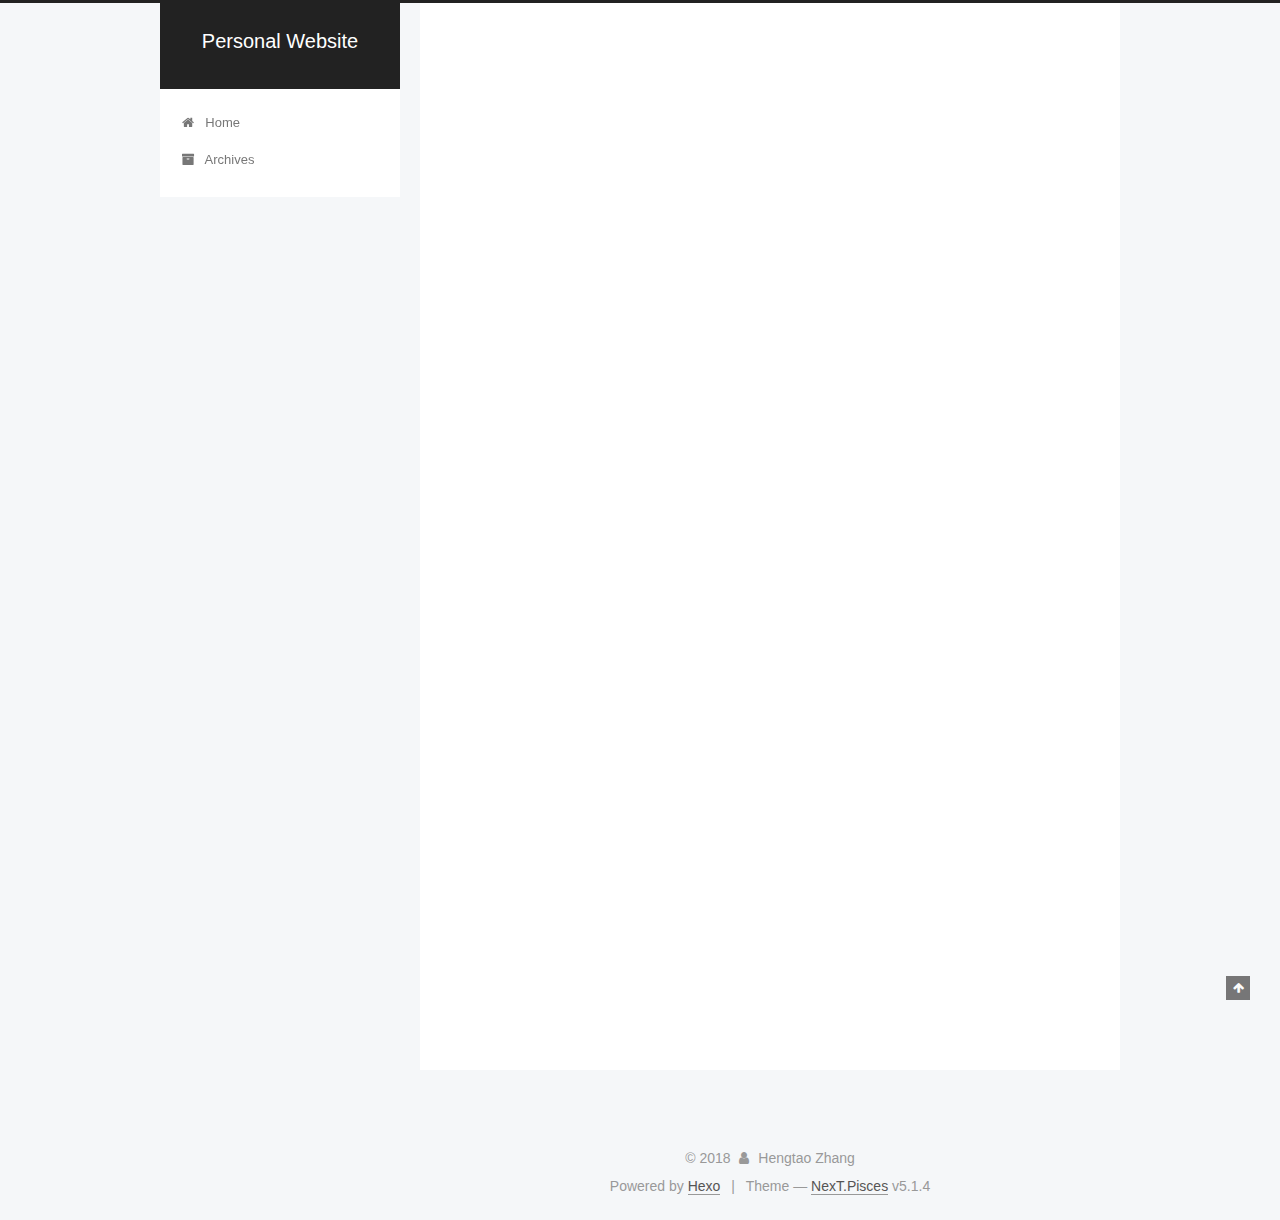
<file: 2018/09/08/hello-world/index.html>
<!DOCTYPE html>



  


<html class="theme-next pisces use-motion" lang="">
<head>
  <meta charset="UTF-8"/>
<meta http-equiv="X-UA-Compatible" content="IE=edge" />
<meta name="viewport" content="width=device-width, initial-scale=1, maximum-scale=1"/>
<meta name="theme-color" content="#222">









<meta http-equiv="Cache-Control" content="no-transform" />
<meta http-equiv="Cache-Control" content="no-siteapp" />
















  
  
  <link href="/lib/fancybox/source/jquery.fancybox.css?v=2.1.5" rel="stylesheet" type="text/css" />







<link href="/lib/font-awesome/css/font-awesome.min.css?v=4.6.2" rel="stylesheet" type="text/css" />

<link href="/css/main.css?v=5.1.4" rel="stylesheet" type="text/css" />


  <link rel="apple-touch-icon" sizes="180x180" href="/images/apple-touch-icon-next.png?v=5.1.4">


  <link rel="icon" type="image/png" sizes="32x32" href="/images/favicon-32x32-next.png?v=5.1.4">


  <link rel="icon" type="image/png" sizes="16x16" href="/images/favicon-16x16-next.png?v=5.1.4">


  <link rel="mask-icon" href="/images/logo.svg?v=5.1.4" color="#222">





  <meta name="keywords" content="Hexo, NexT" />










<meta name="description" content="Welcome to Hexo! This is your very first post. Check documentation for more info. If you get any problems when using Hexo, you can find the answer in troubleshooting or you can ask me on GitHub. Quick">
<meta property="og:type" content="article">
<meta property="og:title" content="Hello World">
<meta property="og:url" content="http://yoursite.com/2018/09/08/hello-world/index.html">
<meta property="og:site_name" content="Personal Website">
<meta property="og:description" content="Welcome to Hexo! This is your very first post. Check documentation for more info. If you get any problems when using Hexo, you can find the answer in troubleshooting or you can ask me on GitHub. Quick">
<meta property="og:locale" content="default">
<meta property="og:updated_time" content="2018-09-08T14:09:02.114Z">
<meta name="twitter:card" content="summary">
<meta name="twitter:title" content="Hello World">
<meta name="twitter:description" content="Welcome to Hexo! This is your very first post. Check documentation for more info. If you get any problems when using Hexo, you can find the answer in troubleshooting or you can ask me on GitHub. Quick">



<script type="text/javascript" id="hexo.configurations">
  var NexT = window.NexT || {};
  var CONFIG = {
    root: '/',
    scheme: 'Pisces',
    version: '5.1.4',
    sidebar: {"position":"left","display":"post","offset":12,"b2t":false,"scrollpercent":false,"onmobile":false},
    fancybox: true,
    tabs: true,
    motion: {"enable":true,"async":false,"transition":{"post_block":"fadeIn","post_header":"slideDownIn","post_body":"slideDownIn","coll_header":"slideLeftIn","sidebar":"slideUpIn"}},
    duoshuo: {
      userId: '0',
      author: 'Author'
    },
    algolia: {
      applicationID: '',
      apiKey: '',
      indexName: '',
      hits: {"per_page":10},
      labels: {"input_placeholder":"Search for Posts","hits_empty":"We didn't find any results for the search: ${query}","hits_stats":"${hits} results found in ${time} ms"}
    }
  };
</script>



  <link rel="canonical" href="http://yoursite.com/2018/09/08/hello-world/"/>





  <title>Hello World | Personal Website</title>
  








</head>

<body itemscope itemtype="http://schema.org/WebPage" lang="default">

  
  
    
  

  <div class="container sidebar-position-left page-post-detail">
    <div class="headband"></div>

    <header id="header" class="header" itemscope itemtype="http://schema.org/WPHeader">
      <div class="header-inner"><div class="site-brand-wrapper">
  <div class="site-meta ">
    

    <div class="custom-logo-site-title">
      <a href="/"  class="brand" rel="start">
        <span class="logo-line-before"><i></i></span>
        <span class="site-title">Personal Website</span>
        <span class="logo-line-after"><i></i></span>
      </a>
    </div>
      
        <p class="site-subtitle"></p>
      
  </div>

  <div class="site-nav-toggle">
    <button>
      <span class="btn-bar"></span>
      <span class="btn-bar"></span>
      <span class="btn-bar"></span>
    </button>
  </div>
</div>

<nav class="site-nav">
  

  
    <ul id="menu" class="menu">
      
        
        <li class="menu-item menu-item-home">
          <a href="/" rel="section">
            
              <i class="menu-item-icon fa fa-fw fa-home"></i> <br />
            
            Home
          </a>
        </li>
      
        
        <li class="menu-item menu-item-archives">
          <a href="/archives/" rel="section">
            
              <i class="menu-item-icon fa fa-fw fa-archive"></i> <br />
            
            Archives
          </a>
        </li>
      

      
    </ul>
  

  
</nav>



 </div>
    </header>

    <main id="main" class="main">
      <div class="main-inner">
        <div class="content-wrap">
          <div id="content" class="content">
            

  <div id="posts" class="posts-expand">
    

  

  
  
  

  <article class="post post-type-normal" itemscope itemtype="http://schema.org/Article">
  
  
  
  <div class="post-block">
    <link itemprop="mainEntityOfPage" href="http://yoursite.com/2018/09/08/hello-world/">

    <span hidden itemprop="author" itemscope itemtype="http://schema.org/Person">
      <meta itemprop="name" content="Hengtao Zhang">
      <meta itemprop="description" content="">
      <meta itemprop="image" content="/images/avatar.gif">
    </span>

    <span hidden itemprop="publisher" itemscope itemtype="http://schema.org/Organization">
      <meta itemprop="name" content="Personal Website">
    </span>

    
      <header class="post-header">

        
        
          <h1 class="post-title" itemprop="name headline">Hello World</h1>
        

        <div class="post-meta">
          <span class="post-time">
            
              <span class="post-meta-item-icon">
                <i class="fa fa-calendar-o"></i>
              </span>
              
                <span class="post-meta-item-text">Posted on</span>
              
              <time title="Post created" itemprop="dateCreated datePublished" datetime="2018-09-08T22:09:02+08:00">
                2018-09-08
              </time>
            

            

            
          </span>

          

          
            
          

          
          

          

          

          

        </div>
      </header>
    

    
    
    
    <div class="post-body" itemprop="articleBody">

      
      

      
        <p>Welcome to <a href="https://hexo.io/" target="_blank" rel="noopener">Hexo</a>! This is your very first post. Check <a href="https://hexo.io/docs/" target="_blank" rel="noopener">documentation</a> for more info. If you get any problems when using Hexo, you can find the answer in <a href="https://hexo.io/docs/troubleshooting.html" target="_blank" rel="noopener">troubleshooting</a> or you can ask me on <a href="https://github.com/hexojs/hexo/issues" target="_blank" rel="noopener">GitHub</a>.</p>
<h2 id="Quick-Start"><a href="#Quick-Start" class="headerlink" title="Quick Start"></a>Quick Start</h2><h3 id="Create-a-new-post"><a href="#Create-a-new-post" class="headerlink" title="Create a new post"></a>Create a new post</h3><figure class="highlight bash"><table><tr><td class="gutter"><pre><span class="line">1</span><br></pre></td><td class="code"><pre><span class="line">$ hexo new <span class="string">"My New Post"</span></span><br></pre></td></tr></table></figure>
<p>More info: <a href="https://hexo.io/docs/writing.html" target="_blank" rel="noopener">Writing</a></p>
<h3 id="Run-server"><a href="#Run-server" class="headerlink" title="Run server"></a>Run server</h3><figure class="highlight bash"><table><tr><td class="gutter"><pre><span class="line">1</span><br></pre></td><td class="code"><pre><span class="line">$ hexo server</span><br></pre></td></tr></table></figure>
<p>More info: <a href="https://hexo.io/docs/server.html" target="_blank" rel="noopener">Server</a></p>
<h3 id="Generate-static-files"><a href="#Generate-static-files" class="headerlink" title="Generate static files"></a>Generate static files</h3><figure class="highlight bash"><table><tr><td class="gutter"><pre><span class="line">1</span><br></pre></td><td class="code"><pre><span class="line">$ hexo generate</span><br></pre></td></tr></table></figure>
<p>More info: <a href="https://hexo.io/docs/generating.html" target="_blank" rel="noopener">Generating</a></p>
<h3 id="Deploy-to-remote-sites"><a href="#Deploy-to-remote-sites" class="headerlink" title="Deploy to remote sites"></a>Deploy to remote sites</h3><figure class="highlight bash"><table><tr><td class="gutter"><pre><span class="line">1</span><br></pre></td><td class="code"><pre><span class="line">$ hexo deploy</span><br></pre></td></tr></table></figure>
<p>More info: <a href="https://hexo.io/docs/deployment.html" target="_blank" rel="noopener">Deployment</a></p>

      
    </div>
    
    
    

    

    

    

    <footer class="post-footer">
      

      
      
      

      

      
      
    </footer>
  </div>
  
  
  
  </article>



    <div class="post-spread">
      
    </div>
  </div>


          </div>
          


          

  



        </div>
        
          
  
  <div class="sidebar-toggle">
    <div class="sidebar-toggle-line-wrap">
      <span class="sidebar-toggle-line sidebar-toggle-line-first"></span>
      <span class="sidebar-toggle-line sidebar-toggle-line-middle"></span>
      <span class="sidebar-toggle-line sidebar-toggle-line-last"></span>
    </div>
  </div>

  <aside id="sidebar" class="sidebar">
    
    <div class="sidebar-inner">

      

      
        <ul class="sidebar-nav motion-element">
          <li class="sidebar-nav-toc sidebar-nav-active" data-target="post-toc-wrap">
            Table of Contents
          </li>
          <li class="sidebar-nav-overview" data-target="site-overview-wrap">
            Overview
          </li>
        </ul>
      

      <section class="site-overview-wrap sidebar-panel">
        <div class="site-overview">
          <div class="site-author motion-element" itemprop="author" itemscope itemtype="http://schema.org/Person">
            
              <img class="site-author-image" itemprop="image"
                src="/images/avatar.gif"
                alt="Hengtao Zhang" />
            
              <p class="site-author-name" itemprop="name">Hengtao Zhang</p>
              <p class="site-description motion-element" itemprop="description"></p>
          </div>

          <nav class="site-state motion-element">

            
              <div class="site-state-item site-state-posts">
              
                <a href="/archives/">
              
                  <span class="site-state-item-count">1</span>
                  <span class="site-state-item-name">posts</span>
                </a>
              </div>
            

            

            

          </nav>

          

          

          
          

          
          

          

        </div>
      </section>

      
      <!--noindex-->
        <section class="post-toc-wrap motion-element sidebar-panel sidebar-panel-active">
          <div class="post-toc">

            
              
            

            
              <div class="post-toc-content"><ol class="nav"><li class="nav-item nav-level-2"><a class="nav-link" href="#Quick-Start"><span class="nav-number">1.</span> <span class="nav-text">Quick Start</span></a><ol class="nav-child"><li class="nav-item nav-level-3"><a class="nav-link" href="#Create-a-new-post"><span class="nav-number">1.1.</span> <span class="nav-text">Create a new post</span></a></li><li class="nav-item nav-level-3"><a class="nav-link" href="#Run-server"><span class="nav-number">1.2.</span> <span class="nav-text">Run server</span></a></li><li class="nav-item nav-level-3"><a class="nav-link" href="#Generate-static-files"><span class="nav-number">1.3.</span> <span class="nav-text">Generate static files</span></a></li><li class="nav-item nav-level-3"><a class="nav-link" href="#Deploy-to-remote-sites"><span class="nav-number">1.4.</span> <span class="nav-text">Deploy to remote sites</span></a></li></ol></li></ol></div>
            

          </div>
        </section>
      <!--/noindex-->
      

      

    </div>
  </aside>


        
      </div>
    </main>

    <footer id="footer" class="footer">
      <div class="footer-inner">
        <div class="copyright">&copy; <span itemprop="copyrightYear">2018</span>
  <span class="with-love">
    <i class="fa fa-user"></i>
  </span>
  <span class="author" itemprop="copyrightHolder">Hengtao Zhang</span>

  
</div>


  <div class="powered-by">Powered by <a class="theme-link" target="_blank" href="https://hexo.io">Hexo</a></div>



  <span class="post-meta-divider">|</span>



  <div class="theme-info">Theme &mdash; <a class="theme-link" target="_blank" href="https://github.com/iissnan/hexo-theme-next">NexT.Pisces</a> v5.1.4</div>




        







        
      </div>
    </footer>

    
      <div class="back-to-top">
        <i class="fa fa-arrow-up"></i>
        
      </div>
    

    

  </div>

  

<script type="text/javascript">
  if (Object.prototype.toString.call(window.Promise) !== '[object Function]') {
    window.Promise = null;
  }
</script>









  












  
  
    <script type="text/javascript" src="/lib/jquery/index.js?v=2.1.3"></script>
  

  
  
    <script type="text/javascript" src="/lib/fastclick/lib/fastclick.min.js?v=1.0.6"></script>
  

  
  
    <script type="text/javascript" src="/lib/jquery_lazyload/jquery.lazyload.js?v=1.9.7"></script>
  

  
  
    <script type="text/javascript" src="/lib/velocity/velocity.min.js?v=1.2.1"></script>
  

  
  
    <script type="text/javascript" src="/lib/velocity/velocity.ui.min.js?v=1.2.1"></script>
  

  
  
    <script type="text/javascript" src="/lib/fancybox/source/jquery.fancybox.pack.js?v=2.1.5"></script>
  


  


  <script type="text/javascript" src="/js/src/utils.js?v=5.1.4"></script>

  <script type="text/javascript" src="/js/src/motion.js?v=5.1.4"></script>



  
  


  <script type="text/javascript" src="/js/src/affix.js?v=5.1.4"></script>

  <script type="text/javascript" src="/js/src/schemes/pisces.js?v=5.1.4"></script>



  
  <script type="text/javascript" src="/js/src/scrollspy.js?v=5.1.4"></script>
<script type="text/javascript" src="/js/src/post-details.js?v=5.1.4"></script>



  


  <script type="text/javascript" src="/js/src/bootstrap.js?v=5.1.4"></script>



  


  




	





  





  












  





  

  

  

  
  

  

  

  

</body>
</html>
</file>
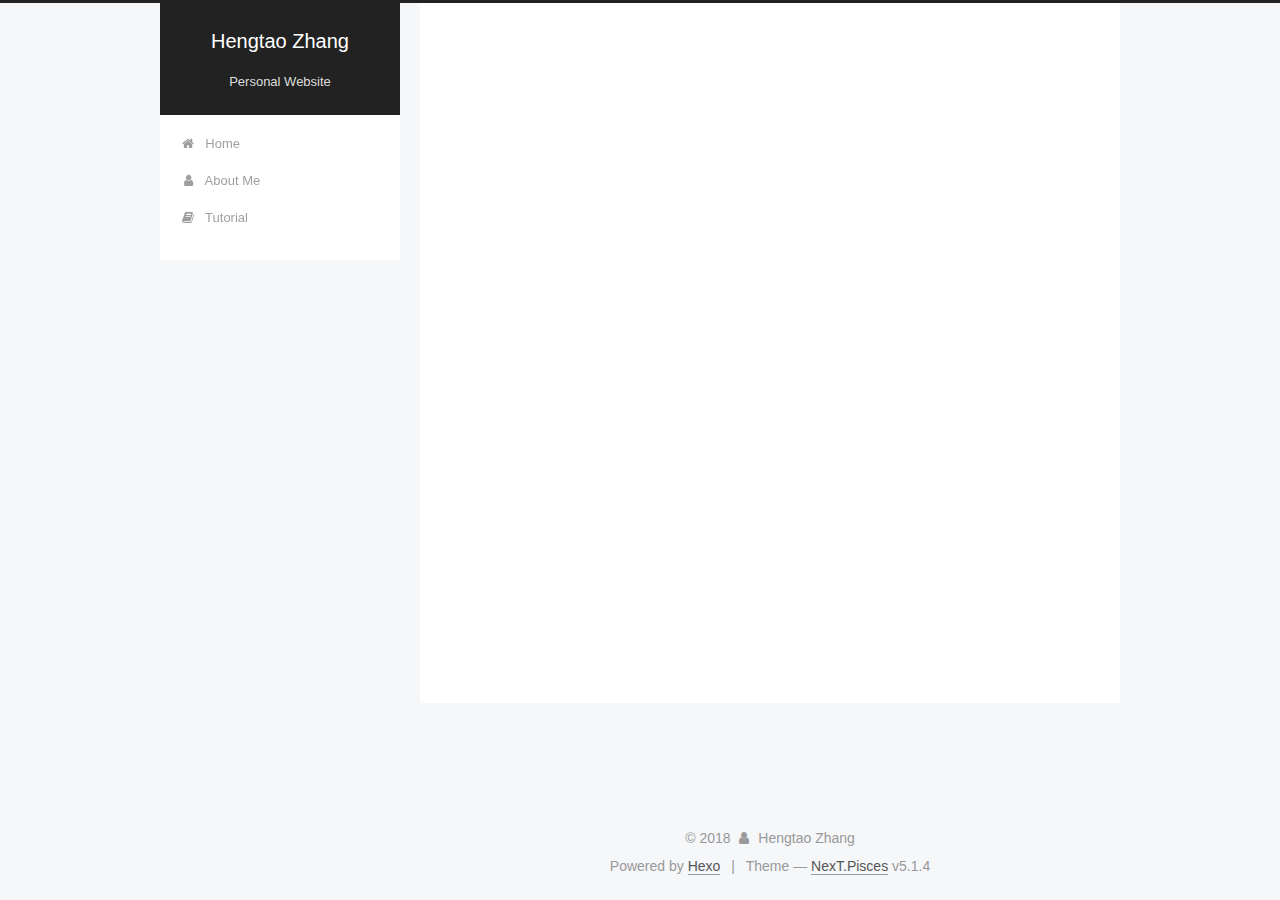
<file: 2018/09/09/18Fall-P4DS-Lec1/index.html>
<!DOCTYPE html>



  


<html class="theme-next pisces use-motion" lang="">
<head>
  <meta charset="UTF-8"/>
<meta http-equiv="X-UA-Compatible" content="IE=edge" />
<meta name="viewport" content="width=device-width, initial-scale=1, maximum-scale=1"/>
<meta name="theme-color" content="#222">






  
  
  <link rel="stylesheet" media="all" href="/lib/Han/dist/han.min.css?v=3.3">




<meta http-equiv="Cache-Control" content="no-transform" />
<meta http-equiv="Cache-Control" content="no-siteapp" />
















  
  
  <link href="/lib/fancybox/source/jquery.fancybox.css?v=2.1.5" rel="stylesheet" type="text/css" />







<link href="/lib/font-awesome/css/font-awesome.min.css?v=4.6.2" rel="stylesheet" type="text/css" />

<link href="/css/main.css?v=5.1.4" rel="stylesheet" type="text/css" />


  <link rel="apple-touch-icon" sizes="180x180" href="/images/apple-touch-icon-next.png?v=5.1.4">


  <link rel="icon" type="image/png" sizes="32x32" href="/images/favicon-32x32-next.png?v=5.1.4">


  <link rel="icon" type="image/png" sizes="16x16" href="/images/favicon-16x16-next.png?v=5.1.4">


  <link rel="mask-icon" href="/images/logo.svg?v=5.1.4" color="#222">





  <meta name="keywords" content="Hexo, NexT" />










<meta property="og:type" content="article">
<meta property="og:title" content="Lec1">
<meta property="og:url" content="http://yoursite.com/2018/09/09/18Fall-P4DS-Lec1/index.html">
<meta property="og:site_name" content="Hengtao Zhang">
<meta property="og:locale" content="default">
<meta property="og:updated_time" content="2018-09-09T04:56:34.005Z">
<meta name="twitter:card" content="summary">
<meta name="twitter:title" content="Lec1">



<script type="text/javascript" id="hexo.configurations">
  var NexT = window.NexT || {};
  var CONFIG = {
    root: '/',
    scheme: 'Pisces',
    version: '5.1.4',
    sidebar: {"position":"left","display":"post","offset":12,"b2t":false,"scrollpercent":false,"onmobile":false},
    fancybox: true,
    tabs: true,
    motion: {"enable":true,"async":false,"transition":{"post_block":"fadeIn","post_header":"slideDownIn","post_body":"slideDownIn","coll_header":"slideLeftIn","sidebar":"slideUpIn"}},
    duoshuo: {
      userId: '0',
      author: 'Author'
    },
    algolia: {
      applicationID: '',
      apiKey: '',
      indexName: '',
      hits: {"per_page":10},
      labels: {"input_placeholder":"Search for Posts","hits_empty":"We didn't find any results for the search: ${query}","hits_stats":"${hits} results found in ${time} ms"}
    }
  };
</script>



  <link rel="canonical" href="http://yoursite.com/2018/09/09/18Fall-P4DS-Lec1/"/>





  <title>Lec1 | Hengtao Zhang</title>
  








</head>

<body itemscope itemtype="http://schema.org/WebPage" lang="default">

  
  
    
  

  <div class="container sidebar-position-left page-post-detail">
    <div class="headband"></div>

    <header id="header" class="header" itemscope itemtype="http://schema.org/WPHeader">
      <div class="header-inner"><div class="site-brand-wrapper">
  <div class="site-meta ">
    

    <div class="custom-logo-site-title">
      <a href="/"  class="brand" rel="start">
        <span class="logo-line-before"><i></i></span>
        <span class="site-title">Hengtao Zhang</span>
        <span class="logo-line-after"><i></i></span>
      </a>
    </div>
      
        <p class="site-subtitle">Personal Website</p>
      
  </div>

  <div class="site-nav-toggle">
    <button>
      <span class="btn-bar"></span>
      <span class="btn-bar"></span>
      <span class="btn-bar"></span>
    </button>
  </div>
</div>

<nav class="site-nav">
  

  
    <ul id="menu" class="menu">
      
        
        <li class="menu-item menu-item-home">
          <a href="/" rel="section">
            
              <i class="menu-item-icon fa fa-fw fa-home"></i> <br />
            
            Home
          </a>
        </li>
      
        
        <li class="menu-item menu-item-about-me">
          <a href="/about/" rel="section">
            
              <i class="menu-item-icon fa fa-fw fa-user"></i> <br />
            
            About Me
          </a>
        </li>
      
        
        <li class="menu-item menu-item-tutorial">
          <a href="/tutorial/" rel="section">
            
              <i class="menu-item-icon fa fa-fw fa-book"></i> <br />
            
            Tutorial
          </a>
        </li>
      

      
    </ul>
  

  
</nav>



 </div>
    </header>

    <main id="main" class="main">
      <div class="main-inner">
        <div class="content-wrap">
          <div id="content" class="content">
            

  <div id="posts" class="posts-expand">
    

  

  
  
  

  <article class="post post-type-normal" itemscope itemtype="http://schema.org/Article">
  
  
  
  <div class="post-block">
    <link itemprop="mainEntityOfPage" href="http://yoursite.com/2018/09/09/18Fall-P4DS-Lec1/">

    <span hidden itemprop="author" itemscope itemtype="http://schema.org/Person">
      <meta itemprop="name" content="Hengtao Zhang">
      <meta itemprop="description" content="">
      <meta itemprop="image" content="/images/avatar.png">
    </span>

    <span hidden itemprop="publisher" itemscope itemtype="http://schema.org/Organization">
      <meta itemprop="name" content="Hengtao Zhang">
    </span>

    
      <header class="post-header">

        
        
          <h1 class="post-title" itemprop="name headline">Lec1</h1>
        

        <div class="post-meta">
          <span class="post-time">
            
              <span class="post-meta-item-icon">
                <i class="fa fa-calendar-o"></i>
              </span>
              
                <span class="post-meta-item-text">Posted on</span>
              
              <time title="Post created" itemprop="dateCreated datePublished" datetime="2018-09-09T12:48:45+08:00">
                2018-09-09
              </time>
            

            

            
          </span>

          
            <span class="post-category" >
            
              <span class="post-meta-divider">|</span>
            
              <span class="post-meta-item-icon">
                <i class="fa fa-folder-o"></i>
              </span>
              
                <span class="post-meta-item-text">In</span>
              
              
                <span itemprop="about" itemscope itemtype="http://schema.org/Thing">
                  <a href="/categories/2018-Fall/" itemprop="url" rel="index">
                    <span itemprop="name">2018 Fall</span>
                  </a>
                </span>

                
                
                  , 
                
              
                <span itemprop="about" itemscope itemtype="http://schema.org/Thing">
                  <a href="/categories/2018-Fall/STAT7008-Programming-for-Data-Science/" itemprop="url" rel="index">
                    <span itemprop="name">STAT7008 Programming for Data Science</span>
                  </a>
                </span>

                
                
              
            </span>
          

          
            
          

          
          

          

          

          

        </div>
      </header>
    

    
    
    
    <div class="post-body han-init-context" itemprop="articleBody">

      
      

      
        
      
    </div>
    
    
    

    

    

    

    <footer class="post-footer">
      

      
      
      

      

      
      
    </footer>
  </div>
  
  
  
  </article>



    <div class="post-spread">
      
    </div>
  </div>


          </div>
          


          

  



        </div>
        
          
  
  <div class="sidebar-toggle">
    <div class="sidebar-toggle-line-wrap">
      <span class="sidebar-toggle-line sidebar-toggle-line-first"></span>
      <span class="sidebar-toggle-line sidebar-toggle-line-middle"></span>
      <span class="sidebar-toggle-line sidebar-toggle-line-last"></span>
    </div>
  </div>

  <aside id="sidebar" class="sidebar">
    
    <div class="sidebar-inner">

      

      

      <section class="site-overview-wrap sidebar-panel sidebar-panel-active">
        <div class="site-overview">
          <div class="site-author motion-element" itemprop="author" itemscope itemtype="http://schema.org/Person">
            
              <img class="site-author-image" itemprop="image"
                src="/images/avatar.png"
                alt="Hengtao Zhang" />
            
              <p class="site-author-name" itemprop="name">Hengtao Zhang</p>
              <p class="site-description motion-element" itemprop="description"></p>
          </div>

          <nav class="site-state motion-element">

            
              <div class="site-state-item site-state-posts">
              
                <a href="/archives">
              
                  <span class="site-state-item-count">1</span>
                  <span class="site-state-item-name">posts</span>
                </a>
              </div>
            

            
              
              
              <div class="site-state-item site-state-categories">
                <a href="/tutorial/index.html">
                  <span class="site-state-item-count">2</span>
                  <span class="site-state-item-name">categories</span>
                </a>
              </div>
            

            

          </nav>

          

          
            <div class="links-of-author motion-element">
                
                  <span class="links-of-author-item">
                    <a href="https://github.com/BobZhangHT" target="_blank" title="GitHub">
                      
                        <i class="fa fa-fw fa-github"></i>GitHub</a>
                  </span>
                
                  <span class="links-of-author-item">
                    <a href="mailto:zhanght@connect.hku.hk" target="_blank" title="E-Mail">
                      
                        <i class="fa fa-fw fa-envelope"></i>E-Mail</a>
                  </span>
                
            </div>
          

          
          

          
          

          

        </div>
      </section>

      

      

    </div>
  </aside>


        
      </div>
    </main>

    <footer id="footer" class="footer">
      <div class="footer-inner">
        <div class="copyright">&copy; <span itemprop="copyrightYear">2018</span>
  <span class="with-love">
    <i class="fa fa-user"></i>
  </span>
  <span class="author" itemprop="copyrightHolder">Hengtao Zhang</span>

  
</div>


  <div class="powered-by">Powered by <a class="theme-link" target="_blank" href="https://hexo.io">Hexo</a></div>



  <span class="post-meta-divider">|</span>



  <div class="theme-info">Theme &mdash; <a class="theme-link" target="_blank" href="https://github.com/iissnan/hexo-theme-next">NexT.Pisces</a> v5.1.4</div>




        







        
      </div>
    </footer>

    
      <div class="back-to-top">
        <i class="fa fa-arrow-up"></i>
        
      </div>
    

    

  </div>

  

<script type="text/javascript">
  if (Object.prototype.toString.call(window.Promise) !== '[object Function]') {
    window.Promise = null;
  }
</script>









  












  
  
    <script type="text/javascript" src="/lib/jquery/index.js?v=2.1.3"></script>
  

  
  
    <script type="text/javascript" src="/lib/fastclick/lib/fastclick.min.js?v=1.0.6"></script>
  

  
  
    <script type="text/javascript" src="/lib/jquery_lazyload/jquery.lazyload.js?v=1.9.7"></script>
  

  
  
    <script type="text/javascript" src="/lib/velocity/velocity.min.js?v=1.2.1"></script>
  

  
  
    <script type="text/javascript" src="/lib/velocity/velocity.ui.min.js?v=1.2.1"></script>
  

  
  
    <script type="text/javascript" src="/lib/fancybox/source/jquery.fancybox.pack.js?v=2.1.5"></script>
  


  


  <script type="text/javascript" src="/js/src/utils.js?v=5.1.4"></script>

  <script type="text/javascript" src="/js/src/motion.js?v=5.1.4"></script>



  
  


  <script type="text/javascript" src="/js/src/affix.js?v=5.1.4"></script>

  <script type="text/javascript" src="/js/src/schemes/pisces.js?v=5.1.4"></script>



  
  <script type="text/javascript" src="/js/src/scrollspy.js?v=5.1.4"></script>
<script type="text/javascript" src="/js/src/post-details.js?v=5.1.4"></script>



  


  <script type="text/javascript" src="/js/src/bootstrap.js?v=5.1.4"></script>



  


  




	





  





  












  





  

  

  

  
  

  
  


  

  

</body>
</html>
</file>
<file: css/main.css>
/* normalize.css v3.0.2 | MIT License | git.io/normalize */
html {
  font-family: sans-serif; /* 1 */
  -ms-text-size-adjust: 100%; /* 2 */
  -webkit-text-size-adjust: 100%; /* 2 */
}
body {
  margin: 0;
}
article,
aside,
details,
figcaption,
figure,
footer,
header,
hgroup,
main,
menu,
nav,
section,
summary {
  display: block;
}
audio,
canvas,
progress,
video {
  display: inline-block; /* 1 */
  vertical-align: baseline; /* 2 */
}
audio:not([controls]) {
  display: none;
  height: 0;
}
[hidden],
template {
  display: none;
}
a {
  background-color: transparent;
}
a:active,
a:hover {
  outline: 0;
}
abbr[title] {
  border-bottom: 1px dotted;
}
b,
strong {
  font-weight: bold;
}
dfn {
  font-style: italic;
}
h1 {
  font-size: 2em;
  margin: 0.67em 0;
}
mark {
  background: #ff0;
  color: #000;
}
small {
  font-size: 80%;
}
sub,
sup {
  font-size: 75%;
  line-height: 0;
  position: relative;
  vertical-align: baseline;
}
sup {
  top: -0.5em;
}
sub {
  bottom: -0.25em;
}
img {
  border: 0;
}
svg:not(:root) {
  overflow: hidden;
}
figure {
  margin: 1em 40px;
}
hr {
  -moz-box-sizing: content-box;
  box-sizing: content-box;
  height: 0;
}
pre {
  overflow: auto;
}
code,
kbd,
pre,
samp {
  font-family: monospace, monospace;
  font-size: 1em;
}
button,
input,
optgroup,
select,
textarea {
  color: inherit; /* 1 */
  font: inherit; /* 2 */
  margin: 0; /* 3 */
}
button {
  overflow: visible;
}
button,
select {
  text-transform: none;
}
button,
html input[type="button"],
input[type="reset"],
input[type="submit"] {
  -webkit-appearance: button; /* 2 */
  cursor: pointer; /* 3 */
}
button[disabled],
html input[disabled] {
  cursor: default;
}
button::-moz-focus-inner,
input::-moz-focus-inner {
  border: 0;
  padding: 0;
}
input {
  line-height: normal;
}
input[type="checkbox"],
input[type="radio"] {
  box-sizing: border-box; /* 1 */
  padding: 0; /* 2 */
}
input[type="number"]::-webkit-inner-spin-button,
input[type="number"]::-webkit-outer-spin-button {
  height: auto;
}
input[type="search"] {
  -webkit-appearance: textfield; /* 1 */
  -moz-box-sizing: content-box;
  -webkit-box-sizing: content-box; /* 2 */
  box-sizing: content-box;
}
input[type="search"]::-webkit-search-cancel-button,
input[type="search"]::-webkit-search-decoration {
  -webkit-appearance: none;
}
fieldset {
  border: 1px solid #c0c0c0;
  margin: 0 2px;
  padding: 0.35em 0.625em 0.75em;
}
legend {
  border: 0; /* 1 */
  padding: 0; /* 2 */
}
textarea {
  overflow: auto;
}
optgroup {
  font-weight: bold;
}
table {
  border-collapse: collapse;
  border-spacing: 0;
}
td,
th {
  padding: 0;
}
::selection {
  background: #262a30;
  color: #fff;
}
body {
  position: relative;
  font-family: 'Lato', "PingFang SC", "Microsoft YaHei", sans-serif;
  font-size: 14px;
  line-height: 2;
  color: #555;
  background: #f5f7f9;
}
@media (max-width: 767px) {
  body {
    padding-right: 0 !important;
  }
}
@media (min-width: 768px) and (max-width: 991px) {
  body {
    padding-right: 0 !important;
  }
}
@media (min-width: 1600px) {
  body {
    font-size: 16px;
  }
}
h1,
h2,
h3,
h4,
h5,
h6 {
  margin: 0;
  padding: 0;
  font-weight: bold;
  line-height: 1.5;
  font-family: 'Lato', "PingFang SC", "Microsoft YaHei", sans-serif;
}
h2,
h3,
h4,
h5,
h6 {
  margin: 20px 0 15px;
}
h1 {
  font-size: 22px;
}
@media (max-width: 767px) {
  h1 {
    font-size: 18px;
  }
}
h2 {
  font-size: 20px;
}
@media (max-width: 767px) {
  h2 {
    font-size: 16px;
  }
}
h3 {
  font-size: 18px;
}
@media (max-width: 767px) {
  h3 {
    font-size: 14px;
  }
}
h4 {
  font-size: 16px;
}
@media (max-width: 767px) {
  h4 {
    font-size: 12px;
  }
}
h5 {
  font-size: 14px;
}
@media (max-width: 767px) {
  h5 {
    font-size: 10px;
  }
}
h6 {
  font-size: 12px;
}
@media (max-width: 767px) {
  h6 {
    font-size: 8px;
  }
}
p {
  margin: 0 0 20px 0;
}
a {
  color: #555;
  text-decoration: none;
  outline: none;
  border-bottom: 1px solid #999;
  word-wrap: break-word;
}
a:hover {
  color: #222;
  border-bottom-color: #222;
}
blockquote {
  margin: 0;
  padding: 0;
}
img {
  display: block;
  margin: auto;
  max-width: 100%;
  height: auto;
}
hr {
  margin: 40px 0;
  height: 3px;
  border: none;
  background-color: #ddd;
  background-image: repeating-linear-gradient(-45deg, #fff, #fff 4px, transparent 4px, transparent 8px);
}
blockquote {
  padding: 0 15px;
  color: #666;
  border-left: 4px solid #ddd;
}
blockquote cite::before {
  content: "-";
  padding: 0 5px;
}
dt {
  font-weight: 700;
}
dd {
  margin: 0;
  padding: 0;
}
kbd {
  border: 1px solid #ccc;
  border-radius: 0.2em;
  box-shadow: 0.1em 0.1em 0.2em rgba(0,0,0,0.1);
  background-color: #f9f9f9;
  font-family: inherit;
  background-image: -webkit-linear-gradient(top, #eee, #fff, #eee);
  padding: 0.1em 0.3em;
  white-space: nowrap;
}
.text-left {
  text-align: left;
}
.text-center {
  text-align: center;
}
.text-right {
  text-align: right;
}
.text-justify {
  text-align: justify;
}
.text-nowrap {
  white-space: nowrap;
}
.text-lowercase {
  text-transform: lowercase;
}
.text-uppercase {
  text-transform: uppercase;
}
.text-capitalize {
  text-transform: capitalize;
}
.center-block {
  display: block;
  margin-left: auto;
  margin-right: auto;
}
.clearfix:before,
.clearfix:after {
  content: " ";
  display: table;
}
.clearfix:after {
  clear: both;
}
.pullquote {
  width: 45%;
}
.pullquote.left {
  float: left;
  margin-left: 5px;
  margin-right: 10px;
}
.pullquote.right {
  float: right;
  margin-left: 10px;
  margin-right: 5px;
}
.affix.affix.affix {
  position: fixed;
}
.translation {
  margin-top: -20px;
  font-size: 14px;
  color: #999;
}
.scrollbar-measure {
  width: 100px;
  height: 100px;
  overflow: scroll;
  position: absolute;
  top: -9999px;
}
.use-motion .motion-element {
  opacity: 0;
}
table {
  margin: 20px 0;
  width: 100%;
  border-collapse: collapse;
  border-spacing: 0;
  border: 1px solid #ddd;
  font-size: 14px;
  table-layout: fixed;
  word-wrap: break-all;
}
table>tbody>tr:nth-of-type(odd) {
  background-color: #f9f9f9;
}
table>tbody>tr:hover {
  background-color: #f5f5f5;
}
caption,
th,
td {
  padding: 8px;
  text-align: left;
  vertical-align: middle;
  font-weight: normal;
}
th,
td {
  border-bottom: 3px solid #ddd;
  border-right: 1px solid #eee;
}
th {
  padding-bottom: 10px;
  font-weight: 700;
}
td {
  border-bottom-width: 1px;
}
html,
body {
  height: 100%;
}
.container {
  position: relative;
  min-height: 100%;
}
.header-inner {
  margin: 0 auto;
  padding: 100px 0 70px;
  width: 700px;
}
@media (min-width: 1600px) {
  .container .header-inner {
    width: 900px;
  }
}
.main {
  padding-bottom: 150px;
}
.main-inner {
  margin: 0 auto;
  width: 700px;
}
@media (min-width: 1600px) {
  .container .main-inner {
    width: 900px;
  }
}
.footer {
  position: absolute;
  left: 0;
  bottom: 0;
  width: 100%;
  min-height: 50px;
}
.footer-inner {
  box-sizing: border-box;
  margin: 20px auto;
  width: 700px;
}
@media (min-width: 1600px) {
  .container .footer-inner {
    width: 900px;
  }
}
pre,
.highlight {
  overflow: auto;
  margin: 20px 0;
  padding: 0;
  font-size: 13px;
  color: #4d4d4c;
  background: #f7f7f7;
  line-height: 1.6;
}
pre,
code {
  font-family: consolas, Menlo, "PingFang SC", "Microsoft YaHei", monospace;
}
code {
  padding: 2px 4px;
  word-wrap: break-word;
  color: #555;
  background: #eee;
  border-radius: 3px;
  font-size: 13px;
}
pre {
  padding: 10px;
}
pre code {
  padding: 0;
  color: #4d4d4c;
  background: none;
  text-shadow: none;
}
.highlight {
  border-radius: 1px;
}
.highlight pre {
  border: none;
  margin: 0;
  padding: 10px 0;
}
.highlight table {
  margin: 0;
  width: auto;
  border: none;
}
.highlight td {
  border: none;
  padding: 0;
}
.highlight figcaption {
  font-size: 1em;
  color: #4d4d4c;
  line-height: 1em;
  margin-bottom: 1em;
}
.highlight figcaption:before,
.highlight figcaption:after {
  content: " ";
  display: table;
}
.highlight figcaption:after {
  clear: both;
}
.highlight figcaption a {
  float: right;
  color: #4d4d4c;
}
.highlight figcaption a:hover {
  border-bottom-color: #4d4d4c;
}
.highlight .gutter pre {
  padding-left: 10px;
  padding-right: 10px;
  color: #869194;
  text-align: right;
  background-color: #eff2f3;
}
.highlight .code pre {
  width: 100%;
  padding-left: 10px;
  padding-right: 10px;
  background-color: #f7f7f7;
}
.highlight .line {
  height: 20px;
}
.gutter {
  -webkit-user-select: none;
  -moz-user-select: none;
  -ms-user-select: none;
  user-select: none;
}
.gist table {
  width: auto;
}
.gist table td {
  border: none;
}
pre .deletion {
  background: #fdd;
}
pre .addition {
  background: #dfd;
}
pre .meta {
  color: #8959a8;
}
pre .comment {
  color: #8e908c;
}
pre .variable,
pre .attribute,
pre .tag,
pre .regexp,
pre .ruby .constant,
pre .xml .tag .title,
pre .xml .pi,
pre .xml .doctype,
pre .html .doctype,
pre .css .id,
pre .css .class,
pre .css .pseudo {
  color: #c82829;
}
pre .number,
pre .preprocessor,
pre .built_in,
pre .literal,
pre .params,
pre .constant,
pre .command {
  color: #f5871f;
}
pre .ruby .class .title,
pre .css .rules .attribute,
pre .string,
pre .value,
pre .inheritance,
pre .header,
pre .ruby .symbol,
pre .xml .cdata,
pre .special,
pre .number,
pre .formula {
  color: #718c00;
}
pre .title,
pre .css .hexcolor {
  color: #3e999f;
}
pre .function,
pre .python .decorator,
pre .python .title,
pre .ruby .function .title,
pre .ruby .title .keyword,
pre .perl .sub,
pre .javascript .title,
pre .coffeescript .title {
  color: #4271ae;
}
pre .keyword,
pre .javascript .function {
  color: #8959a8;
}
.full-image.full-image.full-image.full-image {
  border: none;
  max-width: 100%;
  width: auto;
  margin: 20px auto 25px;
}
@media (min-width: 992px) {
  .full-image.full-image.full-image.full-image {
    max-width: none;
    width: 118%;
    margin: 0 -9%;
  }
}
.blockquote-center,
.page-home .post-type-quote blockquote,
.page-post-detail .post-type-quote blockquote {
  position: relative;
  margin: 40px 0;
  padding: 0;
  border-left: none;
  text-align: center;
}
.blockquote-center::before,
.page-home .post-type-quote blockquote::before,
.page-post-detail .post-type-quote blockquote::before,
.blockquote-center::after,
.page-home .post-type-quote blockquote::after,
.page-post-detail .post-type-quote blockquote::after {
  position: absolute;
  content: ' ';
  display: block;
  width: 100%;
  height: 24px;
  opacity: 0.2;
  background-repeat: no-repeat;
  background-position: 0 -6px;
  background-size: 22px 22px;
}
.blockquote-center::before,
.page-home .post-type-quote blockquote::before,
.page-post-detail .post-type-quote blockquote::before {
  top: -20px;
  background-image: url("../images/quote-l.svg");
  border-top: 1px solid #ccc;
}
.blockquote-center::after,
.page-home .post-type-quote blockquote::after,
.page-post-detail .post-type-quote blockquote::after {
  bottom: -20px;
  background-image: url("../images/quote-r.svg");
  border-bottom: 1px solid #ccc;
  background-position: 100% 8px;
}
.blockquote-center p,
.page-home .post-type-quote blockquote p,
.page-post-detail .post-type-quote blockquote p,
.blockquote-center div,
.page-home .post-type-quote blockquote div,
.page-post-detail .post-type-quote blockquote div {
  text-align: center;
}
.post .post-body .group-picture img {
  box-sizing: border-box;
  padding: 0 3px;
  border: none;
}
.post .group-picture-row {
  overflow: hidden;
  margin-top: 6px;
}
.post .group-picture-row:first-child {
  margin-top: 0;
}
.post .group-picture-column {
  float: left;
}
.page-post-detail .post-body .group-picture-column {
  float: none;
  margin-top: 10px;
  width: auto !important;
}
.page-post-detail .post-body .group-picture-column img {
  margin: 0 auto;
}
.page-archive .group-picture-container {
  overflow: hidden;
}
.page-archive .group-picture-row {
  float: left;
}
.page-archive .group-picture-row:first-child {
  margin-top: 6px;
}
.page-archive .group-picture-column {
  max-width: 150px;
  max-height: 150px;
}
.post-body .note {
  position: relative;
  padding: 15px;
  margin-bottom: 20px;
  border: 1px solid #eee;
  border-left-width: 5px;
  border-radius: 3px;
}
.post-body .note h2,
.post-body .note h3,
.post-body .note h4,
.post-body .note h5,
.post-body .note h6 {
  margin-top: 0;
  margin-bottom: 0;
  border-bottom: initial;
  padding-top: 0 !important;
}
.post-body .note p:first-child,
.post-body .note ul:first-child,
.post-body .note ol:first-child,
.post-body .note table:first-child,
.post-body .note pre:first-child,
.post-body .note blockquote:first-child {
  margin-top: 0;
}
.post-body .note p:last-child,
.post-body .note ul:last-child,
.post-body .note ol:last-child,
.post-body .note table:last-child,
.post-body .note pre:last-child,
.post-body .note blockquote:last-child {
  margin-bottom: 0;
}
.post-body .note.default {
  border-left-color: #777;
}
.post-body .note.default h2,
.post-body .note.default h3,
.post-body .note.default h4,
.post-body .note.default h5,
.post-body .note.default h6 {
  color: #777;
}
.post-body .note.primary {
  border-left-color: #6f42c1;
}
.post-body .note.primary h2,
.post-body .note.primary h3,
.post-body .note.primary h4,
.post-body .note.primary h5,
.post-body .note.primary h6 {
  color: #6f42c1;
}
.post-body .note.info {
  border-left-color: #428bca;
}
.post-body .note.info h2,
.post-body .note.info h3,
.post-body .note.info h4,
.post-body .note.info h5,
.post-body .note.info h6 {
  color: #428bca;
}
.post-body .note.success {
  border-left-color: #5cb85c;
}
.post-body .note.success h2,
.post-body .note.success h3,
.post-body .note.success h4,
.post-body .note.success h5,
.post-body .note.success h6 {
  color: #5cb85c;
}
.post-body .note.warning {
  border-left-color: #f0ad4e;
}
.post-body .note.warning h2,
.post-body .note.warning h3,
.post-body .note.warning h4,
.post-body .note.warning h5,
.post-body .note.warning h6 {
  color: #f0ad4e;
}
.post-body .note.danger {
  border-left-color: #d9534f;
}
.post-body .note.danger h2,
.post-body .note.danger h3,
.post-body .note.danger h4,
.post-body .note.danger h5,
.post-body .note.danger h6 {
  color: #d9534f;
}
.post-body .label {
  display: inline;
  padding: 0 2px;
  white-space: nowrap;
}
.post-body .label.default {
  background-color: #f0f0f0;
}
.post-body .label.primary {
  background-color: #efe6f7;
}
.post-body .label.info {
  background-color: #e5f2f8;
}
.post-body .label.success {
  background-color: #e7f4e9;
}
.post-body .label.warning {
  background-color: #fcf6e1;
}
.post-body .label.danger {
  background-color: #fae8eb;
}
.post-body .tabs {
  position: relative;
  display: block;
  margin-bottom: 20px;
  padding-top: 10px;
}
.post-body .tabs ul.nav-tabs {
  margin: 0;
  padding: 0;
  display: flex;
  margin-bottom: -1px;
}
@media (max-width: 413px) {
  .post-body .tabs ul.nav-tabs {
    display: block;
    margin-bottom: 5px;
  }
}
.post-body .tabs ul.nav-tabs li.tab {
  list-style-type: none !important;
  margin: 0 0.25em 0 0;
  border-top: 3px solid transparent;
  border-left: 1px solid transparent;
  border-right: 1px solid transparent;
}
@media (max-width: 413px) {
  .post-body .tabs ul.nav-tabs li.tab {
    margin: initial;
    border-top: 1px solid transparent;
    border-left: 3px solid transparent;
    border-right: 1px solid transparent;
    border-bottom: 1px solid transparent;
  }
}
.post-body .tabs ul.nav-tabs li.tab a {
  outline: 0;
  border-bottom: initial;
  display: block;
  line-height: 1.8em;
  padding: 0.25em 0.75em;
  transition-duration: 0.2s;
  transition-timing-function: ease-out;
  transition-delay: 0s;
}
.post-body .tabs ul.nav-tabs li.tab a i {
  width: 1.285714285714286em;
}
.post-body .tabs ul.nav-tabs li.tab.active {
  border-top: 3px solid #fc6423;
  border-left: 1px solid #ddd;
  border-right: 1px solid #ddd;
  background-color: #fff;
}
@media (max-width: 413px) {
  .post-body .tabs ul.nav-tabs li.tab.active {
    border-top: 1px solid #ddd;
    border-left: 3px solid #fc6423;
    border-right: 1px solid #ddd;
    border-bottom: 1px solid #ddd;
  }
}
.post-body .tabs ul.nav-tabs li.tab.active a {
  cursor: default;
  color: #555;
}
.post-body .tabs .tab-content {
  background-color: #fff;
}
.post-body .tabs .tab-content .tab-pane {
  border: 1px solid #ddd;
  padding: 20px 20px 0 20px;
}
.post-body .tabs .tab-content .tab-pane:not(.active) {
  display: none !important;
}
.post-body .tabs .tab-content .tab-pane.active {
  display: block !important;
}
.btn {
  display: inline-block;
  padding: 0 20px;
  font-size: 14px;
  color: #555;
  background: #fff;
  border: 2px solid #555;
  text-decoration: none;
  border-radius: 2px;
  transition-property: background-color;
  transition-duration: 0.2s;
  transition-timing-function: ease-in-out;
  transition-delay: 0s;
  line-height: 2;
}
.btn:hover {
  border-color: #222;
  color: #fff;
  background: #222;
}
.btn +.btn {
  margin: 0 0 8px 8px;
}
.btn .fa-fw {
  width: 1.285714285714286em;
  text-align: left;
}
.btn-bar {
  display: block;
  width: 22px;
  height: 2px;
  background: #555;
  border-radius: 1px;
}
.btn-bar+.btn-bar {
  margin-top: 4px;
}
.pagination {
  margin: 120px 0 40px;
  text-align: center;
  border-top: 1px solid #eee;
}
.page-number-basic,
.pagination .prev,
.pagination .next,
.pagination .page-number,
.pagination .space {
  display: inline-block;
  position: relative;
  top: -1px;
  margin: 0 10px;
  padding: 0 11px;
}
@media (max-width: 767px) {
  .page-number-basic,
  .pagination .prev,
  .pagination .next,
  .pagination .page-number,
  .pagination .space {
    margin: 0 5px;
  }
}
.pagination .prev,
.pagination .next,
.pagination .page-number {
  border-bottom: 0;
  border-top: 1px solid #eee;
  transition-property: border-color;
  transition-duration: 0.2s;
  transition-timing-function: ease-in-out;
  transition-delay: 0s;
}
.pagination .prev:hover,
.pagination .next:hover,
.pagination .page-number:hover {
  border-top-color: #222;
}
.pagination .space {
  padding: 0;
  margin: 0;
}
.pagination .prev {
  margin-left: 0;
}
.pagination .next {
  margin-right: 0;
}
.pagination .page-number.current {
  color: #fff;
  background: #ccc;
  border-top-color: #ccc;
}
@media (max-width: 767px) {
  .pagination {
    border-top: none;
  }
  .pagination .prev,
  .pagination .next,
  .pagination .page-number {
    margin-bottom: 10px;
    border-top: 0;
    border-bottom: 1px solid #eee;
    padding: 0 10px;
  }
  .pagination .prev:hover,
  .pagination .next:hover,
  .pagination .page-number:hover {
    border-bottom-color: #222;
  }
}
.comments {
  margin: 60px 20px 0;
}
.tag-cloud {
  text-align: center;
}
.tag-cloud a {
  display: inline-block;
  margin: 10px;
}
.back-to-top {
  box-sizing: border-box;
  position: fixed;
  bottom: -100px;
  right: 30px;
  z-index: 1050;
  padding: 0 6px;
  width: 24px;
  background: #222;
  font-size: 12px;
  opacity: 0.6;
  color: #fff;
  cursor: pointer;
  text-align: center;
  -webkit-transform: translateZ(0);
  transition-property: bottom;
  transition-duration: 0.2s;
  transition-timing-function: ease-in-out;
  transition-delay: 0s;
}
@media (min-width: 768px) and (max-width: 991px) {
  .back-to-top {
    display: none !important;
  }
}
@media (max-width: 767px) {
  .back-to-top {
    display: none !important;
  }
}
.back-to-top.back-to-top-on {
  bottom: 30px;
}
.header {
  background: transparent;
}
.header-inner {
  position: relative;
}
.headband {
  height: 3px;
  background: #222;
}
.site-meta {
  margin: 0;
  text-align: center;
}
@media (max-width: 767px) {
  .site-meta {
    text-align: center;
  }
}
.brand {
  position: relative;
  display: inline-block;
  padding: 0 40px;
  color: #fff;
  background: #222;
  border-bottom: none;
}
.brand:hover {
  color: #fff;
}
.logo {
  display: inline-block;
  margin-right: 5px;
  line-height: 36px;
  vertical-align: top;
}
.site-title {
  display: inline-block;
  vertical-align: top;
  line-height: 36px;
  font-size: 20px;
  font-weight: normal;
  font-family: 'Lato', "PingFang SC", "Microsoft YaHei", sans-serif;
}
.site-subtitle {
  margin-top: 10px;
  font-size: 13px;
  color: #ddd;
}
.use-motion .brand {
  opacity: 0;
}
.use-motion .logo,
.use-motion .site-title,
.use-motion .site-subtitle {
  opacity: 0;
  position: relative;
  top: -10px;
}
.site-nav-toggle {
  display: none;
  position: absolute;
  top: 10px;
  left: 10px;
}
@media (max-width: 767px) {
  .site-nav-toggle {
    display: block;
  }
}
.site-nav-toggle button {
  margin-top: 2px;
  padding: 9px 10px;
  background: transparent;
  border: none;
}
@media (max-width: 767px) {
  .site-nav {
    display: none;
    margin: 0 -10px;
    padding: 0 10px;
    clear: both;
    border-top: 1px solid #ddd;
  }
}
@media (min-width: 768px) and (max-width: 991px) {
  .site-nav {
    display: block !important;
  }
}
@media (min-width: 992px) {
  .site-nav {
    display: block !important;
  }
}
.menu {
  margin-top: 20px;
  padding-left: 0;
  text-align: center;
}
.menu .menu-item {
  display: inline-block;
  margin: 0 10px;
  list-style: none;
}
@media screen and (max-width: 767px) {
  .menu .menu-item {
    margin-top: 10px;
  }
}
.menu .menu-item a {
  display: block;
  font-size: 13px;
  line-height: inherit;
  border-bottom: 1px solid transparent;
  transition-property: border-color;
  transition-duration: 0.2s;
  transition-timing-function: ease-in-out;
  transition-delay: 0s;
}
.menu .menu-item a:hover,
.menu-item-active a {
  border-bottom-color: #222;
}
.menu .menu-item .fa {
  margin-right: 5px;
}
.use-motion .menu-item {
  opacity: 0;
}
.post-body {
  font-family: 'Lato', "PingFang SC", "Microsoft YaHei", sans-serif;
}
@media (max-width: 767px) {
  .post-body {
    word-break: break-word;
  }
}
.post-body .fancybox img {
  display: block !important;
  margin: 0 auto;
  cursor: pointer;
  cursor: zoom-in;
  cursor: -webkit-zoom-in;
}
.post-body .image-caption,
.post-body .figure .caption {
  margin: -20px auto 15px;
  text-align: center;
  font-size: 14px;
  color: #999;
  font-weight: bold;
  line-height: 1;
}
.post-sticky-flag {
  display: inline-block;
  font-size: 16px;
  -ms-transform: rotate(30deg);
  -webkit-transform: rotate(30deg);
  -moz-transform: rotate(30deg);
  -ms-transform: rotate(30deg);
  -o-transform: rotate(30deg);
  transform: rotate(30deg);
}
.use-motion .post-block,
.use-motion .pagination,
.use-motion .comments {
  opacity: 0;
}
.use-motion .post-header {
  opacity: 0;
}
.use-motion .post-body {
  opacity: 0;
}
.use-motion .collection-title {
  opacity: 0;
}
.posts-expand {
  padding-top: 40px;
}
@media (max-width: 767px) {
  .posts-expand {
    margin: 0 20px;
  }
  .post-body pre .gutter pre {
    padding-right: 10px;
  }
  .post-body .highlight {
    margin-left: 0px;
    margin-right: 0px;
    padding: 0;
  }
  .post-body .highlight .gutter pre {
    padding-right: 10px;
  }
}
@media (min-width: 992px) {
  .posts-expand .post-body {
    text-align: justify;
  }
}
.posts-expand .post-body h2,
.posts-expand .post-body h3,
.posts-expand .post-body h4,
.posts-expand .post-body h5,
.posts-expand .post-body h6 {
  padding-top: 10px;
}
.posts-expand .post-body h2 .header-anchor,
.posts-expand .post-body h3 .header-anchor,
.posts-expand .post-body h4 .header-anchor,
.posts-expand .post-body h5 .header-anchor,
.posts-expand .post-body h6 .header-anchor {
  float: right;
  margin-left: 10px;
  color: #ccc;
  border-bottom-style: none;
  visibility: hidden;
}
.posts-expand .post-body h2 .header-anchor:hover,
.posts-expand .post-body h3 .header-anchor:hover,
.posts-expand .post-body h4 .header-anchor:hover,
.posts-expand .post-body h5 .header-anchor:hover,
.posts-expand .post-body h6 .header-anchor:hover {
  color: inherit;
}
.posts-expand .post-body h2:hover .header-anchor,
.posts-expand .post-body h3:hover .header-anchor,
.posts-expand .post-body h4:hover .header-anchor,
.posts-expand .post-body h5:hover .header-anchor,
.posts-expand .post-body h6:hover .header-anchor {
  visibility: visible;
}
.posts-expand .post-body ul li {
  list-style: circle;
}
.posts-expand .post-body img {
  box-sizing: border-box;
  margin: auto;
  padding: 3px;
  border: 1px solid #ddd;
}
.posts-expand .post-body .fancybox img {
  margin: 0 auto 25px;
}
@media (max-width: 767px) {
  .posts-collapse {
    margin: 0 20px;
  }
  .posts-collapse .post-title,
  .posts-collapse .post-meta {
    display: block;
    width: auto;
    text-align: left;
  }
}
.posts-collapse {
  position: relative;
  z-index: 1010;
  margin-left: 55px;
}
.posts-collapse::after {
  content: " ";
  position: absolute;
  top: 20px;
  left: 0;
  margin-left: -2px;
  width: 4px;
  height: 100%;
  background: #f5f5f5;
  z-index: -1;
}
@media (max-width: 767px) {
  .posts-collapse {
    margin: 0 20px;
  }
}
.posts-collapse .collection-title {
  position: relative;
  margin: 60px 0;
}
.posts-collapse .collection-title h1,
.posts-collapse .collection-title h2 {
  margin-left: 20px;
}
.posts-collapse .collection-title small {
  color: #bbb;
  margin-left: 5px;
}
.posts-collapse .collection-title::before {
  content: " ";
  position: absolute;
  left: 0;
  top: 50%;
  margin-left: -4px;
  margin-top: -4px;
  width: 8px;
  height: 8px;
  background: #bbb;
  border-radius: 50%;
}
.posts-collapse .post {
  margin: 30px 0;
}
.posts-collapse .post-header {
  position: relative;
  transition-duration: 0.2s;
  transition-timing-function: ease-in-out;
  transition-delay: 0s;
  transition-property: border;
  border-bottom: 1px dashed #ccc;
}
.posts-collapse .post-header::before {
  content: " ";
  position: absolute;
  left: 0;
  top: 12px;
  width: 6px;
  height: 6px;
  margin-left: -4px;
  background: #bbb;
  border-radius: 50%;
  border: 1px solid #fff;
  transition-duration: 0.2s;
  transition-timing-function: ease-in-out;
  transition-delay: 0s;
  transition-property: background;
}
.posts-collapse .post-header:hover {
  border-bottom-color: #666;
}
.posts-collapse .post-header:hover::before {
  background: #222;
}
.posts-collapse .post-meta {
  position: absolute;
  font-size: 12px;
  left: 20px;
  top: 5px;
}
.posts-collapse .post-comments-count {
  display: none;
}
.posts-collapse .post-title {
  margin-left: 60px;
  font-size: 16px;
  font-weight: normal;
  line-height: inherit;
}
.posts-collapse .post-title::after {
  margin-left: 3px;
  opacity: 0.6;
}
.posts-collapse .post-title a {
  color: #666;
  border-bottom: none;
}
.page-home .post-type-quote .post-header,
.page-post-detail .post-type-quote .post-header,
.page-home .post-type-quote .post-tags,
.page-post-detail .post-type-quote .post-tags {
  display: none;
}
.posts-expand .post-title {
  text-align: center;
  word-break: break-word;
  font-weight: 400;
}
.posts-expand .post-title-link {
  display: inline-block;
  position: relative;
  color: #555;
  border-bottom: none;
  line-height: 1.2;
  vertical-align: top;
}
.posts-expand .post-title-link::before {
  content: "";
  position: absolute;
  width: 100%;
  height: 2px;
  bottom: 0;
  left: 0;
  background-color: #000;
  visibility: hidden;
  -webkit-transform: scaleX(0);
  -moz-transform: scaleX(0);
  -ms-transform: scaleX(0);
  -o-transform: scaleX(0);
  transform: scaleX(0);
  transition-duration: 0.2s;
  transition-timing-function: ease-in-out;
  transition-delay: 0s;
}
.posts-expand .post-title-link:hover::before {
  visibility: visible;
  -webkit-transform: scaleX(1);
  -moz-transform: scaleX(1);
  -ms-transform: scaleX(1);
  -o-transform: scaleX(1);
  transform: scaleX(1);
}
.posts-expand .post-title-link .fa {
  font-size: 16px;
}
.posts-expand .post-meta {
  margin: 3px 0 60px 0;
  color: #999;
  font-family: 'Lato', "PingFang SC", "Microsoft YaHei", sans-serif;
  font-size: 12px;
  text-align: center;
}
.posts-expand .post-meta .post-category-list {
  display: inline-block;
  margin: 0;
  padding: 3px;
}
.posts-expand .post-meta .post-category-list-link {
  color: #999;
}
.posts-expand .post-meta .post-description {
  font-size: 14px;
  margin-top: 2px;
}
.post-meta-divider {
  margin: 0 0.5em;
}
.post-meta-item-icon {
  margin-right: 3px;
}
@media (min-width: 768px) and (max-width: 991px) {
  .post-meta-item-icon {
    display: inline-block;
  }
}
@media (max-width: 767px) {
  .post-meta-item-icon {
    display: inline-block;
  }
}
@media (min-width: 768px) and (max-width: 991px) {
  .post-meta-item-text {
    display: none;
  }
}
@media (max-width: 767px) {
  .post-meta-item-text {
    display: none;
  }
}
@media (max-width: 767px) {
  .posts-expand .post-comments-count {
    display: none;
  }
}
.post-button {
  margin-top: 40px;
}
.posts-expand .post-tags {
  margin-top: 40px;
  text-align: center;
}
.posts-expand .post-tags a {
  display: inline-block;
  margin-right: 10px;
  font-size: 13px;
}
.post-nav {
  display: table;
  margin-top: 15px;
  width: 100%;
  border-top: 1px solid #eee;
}
.post-nav-divider {
  display: table-cell;
  width: 10%;
}
.post-nav-item {
  display: table-cell;
  padding: 10px 0 0 0;
  width: 45%;
  vertical-align: top;
}
.post-nav-item a {
  position: relative;
  display: block;
  line-height: 25px;
  font-size: 14px;
  color: #555;
  border-bottom: none;
}
.post-nav-item a:hover {
  color: #222;
  border-bottom: none;
}
.post-nav-item a:active {
  top: 2px;
}
.post-nav-item .fa {
  position: absolute;
  top: 8px;
  left: 0;
  font-size: 12px;
}
.post-nav-next a {
  padding-left: 15px;
}
.post-nav-prev {
  text-align: right;
}
.post-nav-prev a {
  padding-right: 15px;
}
.post-nav-prev .fa {
  right: 0;
  left: auto;
}
.posts-expand .post-eof {
  display: block;
  margin: 80px auto 60px;
  width: 8%;
  height: 1px;
  background: #ccc;
  text-align: center;
}
.post:last-child .post-eof.post-eof.post-eof {
  display: none;
}
.post-gallery {
  display: table;
  table-layout: fixed;
  width: 100%;
  border-collapse: separate;
}
.post-gallery-row {
  display: table-row;
}
.post-gallery .post-gallery-img {
  display: table-cell;
  text-align: center;
  vertical-align: middle;
  border: none;
}
.post-gallery .post-gallery-img img {
  max-width: 100%;
  max-height: 100%;
  border: none;
}
.fancybox-close,
.fancybox-close:hover {
  border: none;
}
.rtl.post-body p,
.rtl.post-body a,
.rtl.post-body h1,
.rtl.post-body h2,
.rtl.post-body h3,
.rtl.post-body h4,
.rtl.post-body h5,
.rtl.post-body h6,
.rtl.post-body li,
.rtl.post-body ul,
.rtl.post-body ol {
  direction: rtl;
  font-family: UKIJ Ekran;
}
.rtl.post-title {
  font-family: UKIJ Ekran;
}
.sidebar {
  position: fixed;
  right: 0;
  top: 0;
  bottom: 0;
  width: 0;
  z-index: 1040;
  box-shadow: inset 0 2px 6px #000;
  background: #222;
  -webkit-transform: translateZ(0);
}
.sidebar a {
  color: #999;
  border-bottom-color: #555;
}
.sidebar a:hover {
  color: #eee;
}
@media (min-width: 768px) and (max-width: 991px) {
  .sidebar {
    display: none !important;
  }
}
@media (max-width: 767px) {
  .sidebar {
    display: none !important;
  }
}
.sidebar-inner {
  position: relative;
  padding: 20px 10px;
  color: #999;
  text-align: center;
}
.site-overview-wrap {
  overflow: hidden;
}
.site-overview {
  overflow-y: auto;
  overflow-x: hidden;
}
.sidebar-toggle {
  position: fixed;
  right: 30px;
  bottom: 45px;
  width: 14px;
  height: 14px;
  padding: 5px;
  background: #222;
  line-height: 0;
  z-index: 1050;
  cursor: pointer;
  -webkit-transform: translateZ(0);
}
@media (min-width: 768px) and (max-width: 991px) {
  .sidebar-toggle {
    display: none !important;
  }
}
@media (max-width: 767px) {
  .sidebar-toggle {
    display: none !important;
  }
}
.sidebar-toggle-line {
  position: relative;
  display: inline-block;
  vertical-align: top;
  height: 2px;
  width: 100%;
  background: #fff;
  margin-top: 3px;
}
.sidebar-toggle-line:first-child {
  margin-top: 0;
}
.site-author-image {
  display: block;
  margin: 0 auto;
  padding: 2px;
  max-width: 120px;
  height: auto;
  border: 1px solid #eee;
}
.site-author-name {
  margin: 0;
  text-align: center;
  color: #222;
  font-weight: 600;
}
.site-description {
  margin-top: 0;
  text-align: center;
  font-size: 13px;
  color: #999;
}
.site-state {
  overflow: hidden;
  line-height: 1.4;
  white-space: nowrap;
  text-align: center;
}
.site-state-item {
  display: inline-block;
  padding: 0 15px;
  border-left: 1px solid #eee;
}
.site-state-item:first-child {
  border-left: none;
}
.site-state-item a {
  border-bottom: none;
}
.site-state-item-count {
  display: block;
  text-align: center;
  color: inherit;
  font-weight: 600;
  font-size: 16px;
}
.site-state-item-name {
  font-size: 13px;
  color: #999;
}
.feed-link {
  margin-top: 20px;
}
.feed-link a {
  display: inline-block;
  padding: 0 15px;
  color: #fc6423;
  border: 1px solid #fc6423;
  border-radius: 4px;
}
.feed-link a i {
  color: #fc6423;
  font-size: 14px;
}
.feed-link a:hover {
  color: #fff;
  background: #fc6423;
}
.feed-link a:hover i {
  color: #fff;
}
.links-of-author {
  margin-top: 20px;
}
.links-of-author a {
  display: inline-block;
  vertical-align: middle;
  margin-right: 10px;
  margin-bottom: 10px;
  border-bottom-color: #555;
  font-size: 13px;
}
.links-of-author a:before {
  display: inline-block;
  vertical-align: middle;
  margin-right: 3px;
  content: " ";
  width: 4px;
  height: 4px;
  border-radius: 50%;
  background: #14c39c;
}
.links-of-blogroll {
  font-size: 13px;
}
.links-of-blogroll-title {
  margin-top: 20px;
  font-size: 14px;
  font-weight: 600;
}
.links-of-blogroll-list {
  margin: 0;
  padding: 0;
  list-style: none;
}
.links-of-blogroll-item {
  padding: 2px 10px;
}
.links-of-blogroll-item a {
  max-width: 280px;
  box-sizing: border-box;
  display: inline-block;
  overflow: hidden;
  white-space: nowrap;
  text-overflow: ellipsis;
}
.sidebar-nav {
  margin: 0 0 20px;
  padding-left: 0;
}
.sidebar-nav li {
  display: inline-block;
  cursor: pointer;
  border-bottom: 1px solid transparent;
  font-size: 14px;
  color: #555;
}
.sidebar-nav li:hover {
  color: #fc6423;
}
.page-post-detail .sidebar-nav-toc {
  padding: 0 5px;
}
.page-post-detail .sidebar-nav-overview {
  margin-left: 10px;
}
.sidebar-nav .sidebar-nav-active {
  color: #fc6423;
  border-bottom-color: #fc6423;
}
.sidebar-nav .sidebar-nav-active:hover {
  color: #fc6423;
}
.sidebar-panel {
  display: none;
}
.sidebar-panel-active {
  display: block;
}
.post-toc-empty {
  font-size: 14px;
  color: #666;
}
.post-toc-wrap {
  overflow: hidden;
}
.post-toc {
  overflow: auto;
}
.post-toc ol {
  margin: 0;
  padding: 0 2px 5px 10px;
  text-align: left;
  list-style: none;
  font-size: 14px;
}
.post-toc ol > ol {
  padding-left: 0;
}
.post-toc ol a {
  transition-duration: 0.2s;
  transition-timing-function: ease-in-out;
  transition-delay: 0s;
  transition-property: all;
  color: #666;
  border-bottom-color: #ccc;
}
.post-toc ol a:hover {
  color: #000;
  border-bottom-color: #000;
}
.post-toc .nav-item {
  overflow: hidden;
  text-overflow: ellipsis;
  text-align: justify;
  white-space: nowrap;
  line-height: 1.8;
}
.post-toc .nav .nav-child {
  display: none;
}
.post-toc .nav .active > .nav-child {
  display: block;
}
.post-toc .nav .active-current > .nav-child {
  display: block;
}
.post-toc .nav .active-current > .nav-child > .nav-item {
  display: block;
}
.post-toc .nav .active > a {
  color: #fc6423;
  border-bottom-color: #fc6423;
}
.post-toc .nav .active-current > a {
  color: #fc6423;
}
.post-toc .nav .active-current > a:hover {
  color: #fc6423;
}
.footer {
  font-size: 14px;
  color: #999;
}
.footer img {
  border: none;
}
.footer-inner {
  text-align: center;
}
.with-love {
  display: inline-block;
  margin: 0 5px;
}
.powered-by,
.theme-info {
  display: inline-block;
}
.cc-license {
  margin-top: 10px;
  text-align: center;
}
.cc-license .cc-opacity {
  opacity: 0.7;
  border-bottom: none;
}
.cc-license .cc-opacity:hover {
  opacity: 0.9;
}
.cc-license img {
  display: inline-block;
}
.theme-next #ds-thread #ds-reset {
  color: #555;
}
.theme-next #ds-thread #ds-reset .ds-replybox {
  margin-bottom: 30px;
}
.theme-next #ds-thread #ds-reset .ds-replybox .ds-avatar,
.theme-next #ds-reset .ds-avatar img {
  box-shadow: none;
}
.theme-next #ds-thread #ds-reset .ds-textarea-wrapper {
  border-color: #c7d4e1;
  background: none;
  border-top-right-radius: 3px;
  border-top-left-radius: 3px;
}
.theme-next #ds-thread #ds-reset .ds-textarea-wrapper textarea {
  height: 60px;
}
.theme-next #ds-reset .ds-rounded-top {
  border-radius: 0;
}
.theme-next #ds-thread #ds-reset .ds-post-toolbar {
  box-sizing: border-box;
  border: 1px solid #c7d4e1;
  background: #f6f8fa;
}
.theme-next #ds-thread #ds-reset .ds-post-options {
  height: 40px;
  border: none;
  background: none;
}
.theme-next #ds-thread #ds-reset .ds-toolbar-buttons {
  top: 11px;
}
.theme-next #ds-thread #ds-reset .ds-sync {
  top: 5px;
}
.theme-next #ds-thread #ds-reset .ds-post-button {
  top: 4px;
  right: 5px;
  width: 90px;
  height: 30px;
  border: 1px solid #c5ced7;
  border-radius: 3px;
  background-image: linear-gradient(#fbfbfc, #f5f7f9);
  color: #60676d;
}
.theme-next #ds-thread #ds-reset .ds-post-button:hover {
  background-position: 0 -30px;
  color: #60676d;
}
.theme-next #ds-thread #ds-reset .ds-comments-info {
  padding: 10px 0;
}
.theme-next #ds-thread #ds-reset .ds-sort {
  display: none;
}
.theme-next #ds-thread #ds-reset li.ds-tab a.ds-current {
  border: none;
  background: #f6f8fa;
  color: #60676d;
}
.theme-next #ds-thread #ds-reset li.ds-tab a.ds-current:hover {
  background-color: #e9f0f7;
  color: #60676d;
}
.theme-next #ds-thread #ds-reset li.ds-tab a {
  border-radius: 2px;
  padding: 5px;
}
.theme-next #ds-thread #ds-reset .ds-login-buttons p {
  color: #999;
  line-height: 36px;
}
.theme-next #ds-thread #ds-reset .ds-login-buttons .ds-service-list li {
  height: 28px;
}
.theme-next #ds-thread #ds-reset .ds-service-list a {
  background: none;
  padding: 5px;
  border: 1px solid;
  border-radius: 3px;
  text-align: center;
}
.theme-next #ds-thread #ds-reset .ds-service-list a:hover {
  color: #fff;
  background: #666;
}
.theme-next #ds-thread #ds-reset .ds-service-list .ds-weibo {
  color: #fc9b00;
  border-color: #fc9b00;
}
.theme-next #ds-thread #ds-reset .ds-service-list .ds-weibo:hover {
  background: #fc9b00;
}
.theme-next #ds-thread #ds-reset .ds-service-list .ds-qq {
  color: #60a3ec;
  border-color: #60a3ec;
}
.theme-next #ds-thread #ds-reset .ds-service-list .ds-qq:hover {
  background: #60a3ec;
}
.theme-next #ds-thread #ds-reset .ds-service-list .ds-renren {
  color: #2e7ac4;
  border-color: #2e7ac4;
}
.theme-next #ds-thread #ds-reset .ds-service-list .ds-renren:hover {
  background: #2e7ac4;
}
.theme-next #ds-thread #ds-reset .ds-service-list .ds-douban {
  color: #37994c;
  border-color: #37994c;
}
.theme-next #ds-thread #ds-reset .ds-service-list .ds-douban:hover {
  background: #37994c;
}
.theme-next #ds-thread #ds-reset .ds-service-list .ds-kaixin {
  color: #fef20d;
  border-color: #fef20d;
}
.theme-next #ds-thread #ds-reset .ds-service-list .ds-kaixin:hover {
  background: #fef20d;
}
.theme-next #ds-thread #ds-reset .ds-service-list .ds-netease {
  color: #f00;
  border-color: #f00;
}
.theme-next #ds-thread #ds-reset .ds-service-list .ds-netease:hover {
  background: #f00;
}
.theme-next #ds-thread #ds-reset .ds-service-list .ds-sohu {
  color: #ffcb05;
  border-color: #ffcb05;
}
.theme-next #ds-thread #ds-reset .ds-service-list .ds-sohu:hover {
  background: #ffcb05;
}
.theme-next #ds-thread #ds-reset .ds-service-list .ds-baidu {
  color: #2831e0;
  border-color: #2831e0;
}
.theme-next #ds-thread #ds-reset .ds-service-list .ds-baidu:hover {
  background: #2831e0;
}
.theme-next #ds-thread #ds-reset .ds-service-list .ds-google {
  color: #166bec;
  border-color: #166bec;
}
.theme-next #ds-thread #ds-reset .ds-service-list .ds-google:hover {
  background: #166bec;
}
.theme-next #ds-thread #ds-reset .ds-service-list .ds-weixin {
  color: #00ce0d;
  border-color: #00ce0d;
}
.theme-next #ds-thread #ds-reset .ds-service-list .ds-weixin:hover {
  background: #00ce0d;
}
.theme-next #ds-thread #ds-reset .ds-service-list .ds-more-services {
  border: none;
}
.theme-next #ds-thread #ds-reset .ds-service-list .ds-more-services:hover {
  background: none;
}
.theme-next #ds-reset .duoshuo-ua-admin {
  display: inline-block;
  color: #f00;
}
.theme-next #ds-reset .duoshuo-ua-platform,
.theme-next #ds-reset .duoshuo-ua-browser {
  color: #ccc;
}
.theme-next #ds-reset .duoshuo-ua-platform .fa,
.theme-next #ds-reset .duoshuo-ua-browser .fa {
  display: inline-block;
  margin-right: 3px;
}
.theme-next #ds-reset .duoshuo-ua-separator {
  display: inline-block;
  margin-left: 5px;
}
.theme-next .this_ua {
  background-color: #ccc !important;
  border-radius: 4px;
  padding: 0 5px !important;
  margin: 1px 1px !important;
  border: 1px solid #bbb !important;
  color: #fff;
  display: inline-block !important;
}
.theme-next .this_ua.admin {
  background-color: #d9534f !important;
  border-color: #d9534f !important;
}
.theme-next .this_ua.platform.iOS,
.theme-next .this_ua.platform.Mac,
.theme-next .this_ua.platform.Windows {
  background-color: #39b3d7 !important;
  border-color: #46b8da !important;
}
.theme-next .this_ua.platform.Linux {
  background-color: #3a3a3a !important;
  border-color: #1f1f1f !important;
}
.theme-next .this_ua.platform.Android {
  background-color: #00c47d !important;
  border-color: #01b171 !important;
}
.theme-next .this_ua.browser.Mobile,
.theme-next .this_ua.browser.Chrome {
  background-color: #5cb85c !important;
  border-color: #4cae4c !important;
}
.theme-next .this_ua.browser.Firefox {
  background-color: #f0ad4e !important;
  border-color: #eea236 !important;
}
.theme-next .this_ua.browser.Maxthon,
.theme-next .this_ua.browser.IE {
  background-color: #428bca !important;
  border-color: #357ebd !important;
}
.theme-next .this_ua.browser.baidu,
.theme-next .this_ua.browser.UCBrowser,
.theme-next .this_ua.browser.Opera {
  background-color: #d9534f !important;
  border-color: #d43f3a !important;
}
.theme-next .this_ua.browser.Android,
.theme-next .this_ua.browser.QQBrowser {
  background-color: #78ace9 !important;
  border-color: #4cae4c !important;
}
.post-spread {
  margin-top: 20px;
  text-align: center;
}
.jiathis_style {
  display: inline-block;
}
.jiathis_style a {
  border: none;
}
.fa {
  font-family: FontAwesome !important;
}
.post-spread {
  margin-top: 20px;
  text-align: center;
}
.bdshare-slide-button-box a {
  border: none;
}
.bdsharebuttonbox {
  display: inline-block;
}
.bdsharebuttonbox a {
  border: none;
}
.local-search-pop-overlay {
  position: fixed;
  width: 100%;
  height: 100%;
  top: 0;
  left: 0;
  z-index: 2080;
  background-color: rgba(0,0,0,0.3);
}
.local-search-popup {
  display: none;
  position: fixed;
  top: 10%;
  left: 50%;
  margin-left: -350px;
  width: 700px;
  height: 80%;
  padding: 0;
  background: #fff;
  color: #333;
  z-index: 9999;
  border-radius: 5px;
}
@media (max-width: 767px) {
  .local-search-popup {
    padding: 0;
    top: 0;
    left: 0;
    margin: 0;
    width: 100%;
    height: 100%;
    border-radius: 0;
  }
}
.local-search-popup ul.search-result-list {
  padding: 0;
  margin: 0 5px;
}
.local-search-popup p.search-result {
  border-bottom: 1px dashed #ccc;
  padding: 5px 0;
}
.local-search-popup a.search-result-title {
  font-weight: bold;
  font-size: 16px;
}
.local-search-popup .search-keyword {
  border-bottom: 1px dashed #f00;
  font-weight: bold;
  color: #f00;
}
.local-search-popup .local-search-header {
  padding: 5px;
  height: 36px;
  background: #f5f5f5;
  border-top-left-radius: 5px;
  border-top-right-radius: 5px;
}
.local-search-popup #local-search-result {
  overflow: auto;
  position: relative;
  padding: 5px 25px;
  height: calc(100% - 55px);
}
.local-search-popup .local-search-input-wrapper {
  display: inline-block;
  width: calc(100% - 90px);
  height: 36px;
  line-height: 36px;
  padding: 0 5px;
}
.local-search-popup .local-search-input-wrapper input {
  padding: 8px 0;
  height: 20px;
  display: block;
  width: 100%;
  outline: none;
  border: none;
  background: transparent;
  vertical-align: middle;
}
.local-search-popup .search-icon,
.local-search-popup .popup-btn-close {
  display: inline-block;
  font-size: 18px;
  color: #999;
  height: 36px;
  width: 18px;
  padding-left: 10px;
  padding-right: 10px;
}
.local-search-popup .search-icon {
  float: left;
}
.local-search-popup .popup-btn-close {
  border-left: 1px solid #eee;
  float: right;
  cursor: pointer;
}
.local-search-popup #no-result {
  position: absolute;
  left: 50%;
  top: 50%;
  -webkit-transform: translate(-50%, -50%);
  -webkit-transform: translate(-50%, -50%);
  -moz-transform: translate(-50%, -50%);
  -ms-transform: translate(-50%, -50%);
  -o-transform: translate(-50%, -50%);
  transform: translate(-50%, -50%);
  color: #ccc;
}
@media (min-width: 768px) and (max-width: 991px) {
  .busuanzi-count {
    width: auto;
  }
}
@media (max-width: 767px) {
  .busuanzi-count {
    width: auto;
  }
}
.site-uv,
.site-pv,
.page-pv {
  display: inline-block;
}
.site-uv .busuanzi-value,
.site-pv .busuanzi-value,
.page-pv .busuanzi-value {
  margin: 0 5px;
}
.site-uv {
  margin-right: 10px;
}
.site-uv::after {
  content: "|";
  padding-left: 10px;
}
.page-archive .archive-page-counter {
  position: relative;
  top: 3px;
  left: 20px;
}
@media (max-width: 767px) {
  .page-archive .archive-page-counter {
    top: 5px;
  }
}
.page-archive .posts-collapse .archive-move-on {
  position: absolute;
  top: 11px;
  left: 0;
  margin-left: -6px;
  width: 10px;
  height: 10px;
  opacity: 0.5;
  background: #555;
  border: 1px solid #fff;
  border-radius: 50%;
}
.category-all-page .category-all-title {
  text-align: center;
}
.category-all-page .category-all {
  margin-top: 20px;
}
.category-all-page .category-list {
  margin: 0;
  padding: 0;
  list-style: none;
}
.category-all-page .category-list-item {
  margin: 5px 10px;
}
.category-all-page .category-list-count {
  color: #bbb;
}
.category-all-page .category-list-count:before {
  display: inline;
  content: " (";
}
.category-all-page .category-list-count:after {
  display: inline;
  content: ") ";
}
.category-all-page .category-list-child {
  padding-left: 10px;
}
#schedule ul#event-list {
  padding-left: 30px;
}
#schedule ul#event-list hr {
  margin: 20px 0 45px 0 !important;
  background: #222;
}
#schedule ul#event-list hr:after {
  display: inline-block;
  content: 'NOW';
  background: #222;
  color: #fff;
  font-weight: bold;
  text-align: right;
  padding: 0 5px;
}
#schedule ul#event-list li.event {
  margin: 20px 0px;
  background: #f9f9f9;
  padding-left: 10px;
  min-height: 40px;
}
#schedule ul#event-list li.event h2.event-summary {
  margin: 0;
  padding-bottom: 3px;
}
#schedule ul#event-list li.event h2.event-summary:before {
  display: inline-block;
  font-family: FontAwesome;
  font-size: 8px;
  content: '\f111';
  vertical-align: middle;
  margin-right: 25px;
  color: #bbb;
}
#schedule ul#event-list li.event span.event-relative-time {
  display: inline-block;
  font-size: 12px;
  font-weight: 400;
  padding-left: 12px;
  color: #bbb;
}
#schedule ul#event-list li.event span.event-details {
  display: block;
  color: #bbb;
  margin-left: 56px;
  padding-top: 3px;
  padding-bottom: 6px;
  text-indent: -24px;
  line-height: 18px;
}
#schedule ul#event-list li.event span.event-details:before {
  text-indent: 0;
  display: inline-block;
  width: 14px;
  font-family: FontAwesome;
  text-align: center;
  margin-right: 9px;
  color: #bbb;
}
#schedule ul#event-list li.event span.event-details.event-location:before {
  content: '\f041';
}
#schedule ul#event-list li.event span.event-details.event-duration:before {
  content: '\f017';
}
#schedule ul#event-list li.event-past {
  background: #fcfcfc;
}
#schedule ul#event-list li.event-past > * {
  opacity: 0.6;
}
#schedule ul#event-list li.event-past h2.event-summary {
  color: #bbb;
}
#schedule ul#event-list li.event-past h2.event-summary:before {
  color: #dfdfdf;
}
#schedule ul#event-list li.event-now {
  background: #222;
  color: #fff;
  padding: 15px 0 15px 10px;
}
#schedule ul#event-list li.event-now h2.event-summary:before {
  -webkit-transform: scale(1.2);
  -moz-transform: scale(1.2);
  -ms-transform: scale(1.2);
  -o-transform: scale(1.2);
  transform: scale(1.2);
  color: #fff;
  animation: dot-flash 1s alternate infinite ease-in-out;
}
#schedule ul#event-list li.event-now * {
  color: #fff !important;
}
@-moz-keyframes dot-flash {
  from {
    opacity: 1;
    -webkit-transform: scale(1.1);
    -moz-transform: scale(1.1);
    -ms-transform: scale(1.1);
    -o-transform: scale(1.1);
    transform: scale(1.1);
  }
  to {
    opacity: 0;
    -webkit-transform: scale(1);
    -moz-transform: scale(1);
    -ms-transform: scale(1);
    -o-transform: scale(1);
    transform: scale(1);
  }
}
@-webkit-keyframes dot-flash {
  from {
    opacity: 1;
    -webkit-transform: scale(1.1);
    -moz-transform: scale(1.1);
    -ms-transform: scale(1.1);
    -o-transform: scale(1.1);
    transform: scale(1.1);
  }
  to {
    opacity: 0;
    -webkit-transform: scale(1);
    -moz-transform: scale(1);
    -ms-transform: scale(1);
    -o-transform: scale(1);
    transform: scale(1);
  }
}
@-o-keyframes dot-flash {
  from {
    opacity: 1;
    -webkit-transform: scale(1.1);
    -moz-transform: scale(1.1);
    -ms-transform: scale(1.1);
    -o-transform: scale(1.1);
    transform: scale(1.1);
  }
  to {
    opacity: 0;
    -webkit-transform: scale(1);
    -moz-transform: scale(1);
    -ms-transform: scale(1);
    -o-transform: scale(1);
    transform: scale(1);
  }
}
@keyframes dot-flash {
  from {
    opacity: 1;
    -webkit-transform: scale(1.1);
    -moz-transform: scale(1.1);
    -ms-transform: scale(1.1);
    -o-transform: scale(1.1);
    transform: scale(1.1);
  }
  to {
    opacity: 0;
    -webkit-transform: scale(1);
    -moz-transform: scale(1);
    -ms-transform: scale(1);
    -o-transform: scale(1);
    transform: scale(1);
  }
}
.page-post-detail .sidebar-toggle-line {
  background: #fc6423;
}
.page-post-detail .comments {
  overflow: hidden;
}
.header {
  position: relative;
  margin: 0 auto;
  width: 960px;
}
@media (min-width: 768px) and (max-width: 991px) {
  .header {
    width: auto;
  }
}
@media (max-width: 767px) {
  .header {
    width: auto;
  }
}
.header-inner {
  position: absolute;
  top: 0;
  overflow: hidden;
  padding: 0;
  width: 240px;
  background: #fff;
  box-shadow: initial;
  border-radius: initial;
}
@media (min-width: 1600px) {
  .container .header-inner {
    width: 240px;
  }
}
@media (min-width: 768px) and (max-width: 991px) {
  .header-inner {
    position: relative;
    width: auto;
    border-radius: initial;
  }
}
@media (max-width: 767px) {
  .header-inner {
    position: relative;
    width: auto;
    border-radius: initial;
  }
}
.main:before,
.main:after {
  content: " ";
  display: table;
}
.main:after {
  clear: both;
}
@media (min-width: 768px) and (max-width: 991px) {
  .main {
    padding-bottom: 100px;
  }
}
@media (max-width: 767px) {
  .main {
    padding-bottom: 100px;
  }
}
.container .main-inner {
  width: 960px;
}
@media (min-width: 768px) and (max-width: 991px) {
  .container .main-inner {
    width: auto;
  }
}
@media (max-width: 767px) {
  .container .main-inner {
    width: auto;
  }
}
.content-wrap {
  float: right;
  box-sizing: border-box;
  padding: 40px;
  width: 700px;
  background: #fff;
  min-height: 700px;
  box-shadow: initial;
  border-radius: initial;
}
@media (min-width: 768px) and (max-width: 991px) {
  .content-wrap {
    width: 100%;
    padding: 20px;
    border-radius: initial;
  }
}
@media (max-width: 767px) {
  .content-wrap {
    width: 100%;
    padding: 20px;
    min-height: auto;
    border-radius: initial;
  }
}
.sidebar {
  position: static;
  float: left;
  margin-top: 300px;
  width: 240px;
  background: #f5f7f9;
  box-shadow: none;
}
@media (min-width: 768px) and (max-width: 991px) {
  .sidebar {
    display: none;
  }
}
@media (max-width: 767px) {
  .sidebar {
    display: none;
  }
}
.sidebar-toggle {
  display: none;
}
.footer-inner {
  width: 960px;
  padding-left: 260px;
}
@media (min-width: 768px) and (max-width: 991px) {
  .footer-inner {
    width: auto;
    padding-left: 0 !important;
    padding-right: 0 !important;
  }
}
@media (max-width: 767px) {
  .footer-inner {
    width: auto;
    padding-left: 0 !important;
    padding-right: 0 !important;
  }
}
.sidebar-position-right .header-inner {
  right: 0;
}
.sidebar-position-right .content-wrap {
  float: left;
}
.sidebar-position-right .sidebar {
  float: right;
}
.sidebar-position-right .footer-inner {
  padding-left: 0;
  padding-right: 260px;
}
.site-brand-wrapper {
  position: relative;
}
.site-meta {
  padding: 20px 0;
  color: #fff;
  background: #222;
}
@media (min-width: 768px) and (max-width: 991px) {
  .site-meta {
    box-shadow: 0 0 16px rgba(0,0,0,0.5);
  }
}
@media (max-width: 767px) {
  .site-meta {
    box-shadow: 0 0 16px rgba(0,0,0,0.5);
  }
}
.brand {
  padding: 0;
  background: none;
}
.brand:hover {
  color: #fff;
}
.site-subtitle {
  margin: 10px 10px 0;
  font-weight: initial;
}
.site-search form {
  display: none;
}
.site-nav {
  border-top: none;
}
@media (min-width: 768px) and (max-width: 991px) {
  .site-nav {
    display: none !important;
  }
}
@media (min-width: 768px) and (max-width: 991px) {
  .site-nav-on {
    display: block !important;
  }
}
.menu .menu-item {
  display: block;
  margin: 0;
}
.menu .menu-item a {
  position: relative;
  box-sizing: border-box;
  padding: 5px 20px;
  text-align: left;
  line-height: inherit;
  transition-property: background-color;
  transition-duration: 0.2s;
  transition-timing-function: ease-in-out;
  transition-delay: 0s;
}
.menu .menu-item a:hover,
.menu-item-active a {
  background: #f9f9f9;
  border-bottom-color: #fff;
}
.menu .menu-item br {
  display: none;
}
.menu-item-active a:after {
  content: " ";
  position: absolute;
  top: 50%;
  margin-top: -3px;
  right: 15px;
  width: 6px;
  height: 6px;
  border-radius: 50%;
  background-color: #bbb;
}
.btn-bar {
  background-color: #fff;
}
.site-nav-toggle {
  left: 20px;
  top: 50%;
  -webkit-transform: translateY(-50%);
  -webkit-transform: translateY(-50%);
  -moz-transform: translateY(-50%);
  -ms-transform: translateY(-50%);
  -o-transform: translateY(-50%);
  transform: translateY(-50%);
}
@media (min-width: 768px) and (max-width: 991px) {
  .site-nav-toggle {
    display: block;
  }
}
.use-motion .sidebar .motion-element {
  opacity: 1;
}
.sidebar {
  margin-left: -100%;
  right: auto;
  bottom: auto;
  -webkit-transform: none;
}
.sidebar-inner {
  box-sizing: border-box;
  width: 240px;
  color: #555;
  background: #fff;
  box-shadow: initial;
  border-radius: initial;
  opacity: 0;
}
.sidebar-inner.affix {
  position: fixed;
  top: 12px;
}
.sidebar-inner.affix-bottom {
  position: absolute;
}
.site-overview {
  text-align: left;
}
.site-author:before,
.site-author:after {
  content: " ";
  display: table;
}
.site-author:after {
  clear: both;
}
.sidebar a {
  color: #555;
}
.sidebar a:hover {
  color: #222;
}
.site-state-item {
  padding: 0 10px;
}
.links-of-author-item a:before {
  display: none;
}
.links-of-author-item a {
  border-bottom: none;
  text-decoration: underline;
}
.feed-link {
  border-top: 1px dotted #ccc;
  border-bottom: 1px dotted #ccc;
  text-align: center;
}
.feed-link a {
  display: block;
  color: #fc6423;
  border: none;
}
.feed-link a:hover {
  background: none;
  color: #e34603;
}
.feed-link a:hover i {
  color: #e34603;
}
.links-of-author {
  display: flex;
  flex-wrap: wrap;
  justify-content: center;
}
.links-of-author-item {
  margin: 5px 0 0;
  width: 50%;
}
.links-of-author-item a {
  max-width: 216px;
  box-sizing: border-box;
  display: inline-block;
  margin-right: 0;
  margin-bottom: 0;
  padding: 0 5px;
  overflow: hidden;
  white-space: nowrap;
  text-overflow: ellipsis;
}
.links-of-author-item a {
  display: block;
  text-decoration: none;
}
.links-of-author-item a:hover {
  border-radius: 4px;
  background: #eee;
}
.links-of-author-item .fa {
  margin-right: 2px;
  font-size: 16px;
}
.links-of-author-item .fa-globe {
  font-size: 15px;
}
.links-of-blogroll {
  text-align: center;
  margin-top: 20px;
  padding: 3px 0 0;
  border-top: 1px dotted #ccc;
}
.links-of-blogroll-title {
  margin-top: 0;
}
.links-of-blogroll-item {
  padding: 0;
}
.links-of-blogroll-inline:before,
.links-of-blogroll-inline:after {
  content: " ";
  display: table;
}
.links-of-blogroll-inline:after {
  clear: both;
}
.links-of-blogroll-inline .links-of-blogroll-item {
  margin: 5px 0 0;
  width: 50%;
  display: inline-block;
  width: unset;
}
.links-of-blogroll-inline .links-of-blogroll-item a {
  max-width: 216px;
  box-sizing: border-box;
  display: inline-block;
  margin-right: 0;
  margin-bottom: 0;
  padding: 0 5px;
  overflow: hidden;
  white-space: nowrap;
  text-overflow: ellipsis;
}
@media (max-width: 767px) {
  .post-body {
    text-align: justify;
  }
}
</file>
<file: lib/Han/dist/han.min.css>
@charset "UTF-8";

/*! 漢字標準格式 v3.3.0 | MIT License | css.hanzi.co */
/*! Han.css: the CSS typography framework optimised for Hanzi */

progress,sub,sup{vertical-align:baseline}button,hr,input,select{overflow:visible}[type=checkbox],[type=radio],legend{box-sizing:border-box;padding:0}html{font-family:sans-serif;-ms-text-size-adjust:100%;-webkit-text-size-adjust:100%}body{margin:0}article,aside,details,figcaption,figure,footer,header,main,menu,nav,section,summary{display:block}audio,canvas,progress,video{display:inline-block}audio:not([controls]){display:none;height:0}[hidden],template{display:none}a{background-color:transparent}a:active,a:hover{outline-width:0}abbr[title]{border-bottom:none;text-decoration:underline;text-decoration:underline dotted}b,strong{font-weight:bolder}dfn{font-style:italic}h1{font-size:2em;margin:.67em 0}mark{background-color:#ff0;color:#000}small{font-size:80%}sub,sup{font-size:75%;line-height:0;position:relative}sub{bottom:-.25em}sup{top:-.5em}img{border-style:none}svg:not(:root){overflow:hidden}code,kbd,pre,samp{font-family:monospace,monospace;font-size:1em}figure{margin:1em 40px}hr{box-sizing:content-box;height:0}button,input,select,textarea{font:inherit;margin:0}optgroup{font-weight:700}button,select{text-transform:none}[type=button],[type=reset],[type=submit],button{cursor:pointer}[disabled]{cursor:default}[type=reset],[type=submit],button,html [type=button]{-webkit-appearance:button}button::-moz-focus-inner,input::-moz-focus-inner{border:0;padding:0}button:-moz-focusring,input:-moz-focusring{outline:ButtonText dotted 1px}fieldset{border:1px solid silver;margin:0 2px;padding:.35em .625em .75em}legend{color:inherit;display:table;max-width:100%;white-space:normal}textarea{overflow:auto}[type=number]::-webkit-inner-spin-button,[type=number]::-webkit-outer-spin-button{height:auto}[type=search]{-webkit-appearance:textfield}[type=search]::-webkit-search-cancel-button,[type=search]::-webkit-search-decoration{-webkit-appearance:none}@font-face{font-family:"Han Heiti";src:local("Hiragino Sans GB"),local("Lantinghei TC Extralight"),local("Lantinghei SC Extralight"),local(FZLTXHB--B51-0),local(FZLTZHK--GBK1-0),local("Pingfang SC Light"),local("Pingfang TC Light"),local("Pingfang-SC-Light"),local("Pingfang-TC-Light"),local("Pingfang SC"),local("Pingfang TC"),local("Heiti SC Light"),local(STHeitiSC-Light),local("Heiti SC"),local("Heiti TC Light"),local(STHeitiTC-Light),local("Heiti TC"),local("Microsoft Yahei"),local("Microsoft Jhenghei"),local("Noto Sans CJK KR"),local("Noto Sans CJK JP"),local("Noto Sans CJK SC"),local("Noto Sans CJK TC"),local("Source Han Sans K"),local("Source Han Sans KR"),local("Source Han Sans JP"),local("Source Han Sans CN"),local("Source Han Sans HK"),local("Source Han Sans TW"),local("Source Han Sans TWHK"),local("Droid Sans Fallback")}@font-face{unicode-range:U+4E00-9FFF,U+3400-4DB5,U+20000-2A6D6,U+2A700-2B734,U+2B740-2B81D,U+FA0E-FA0F,U+FA11,U+FA13-FA14,U+FA1F,U+FA21,U+FA23,U+FA24,U+FA27-FA29,U+3040-309F,U+30A0-30FF,U+3099-309E,U+FF66-FF9F,U+3007,U+31C0-31E3,U+2F00-2FD5,U+2E80-2EF3;font-family:"Han Heiti";src:local(YuGothic),local("Hiragino Kaku Gothic ProN"),local("Hiragino Kaku Gothic Pro")}@font-face{font-family:"Han Heiti CNS";src:local("Pingfang TC Light"),local("Pingfang-TC-Light"),local("Pingfang TC"),local("Heiti TC Light"),local(STHeitiTC-Light),local("Heiti TC"),local("Lantinghei TC Extralight"),local(FZLTXHB--B51-0),local("Lantinghei TC"),local("Microsoft Jhenghei"),local("Microsoft Yahei"),local("Noto Sans CJK TC"),local("Source Han Sans TC"),local("Source Han Sans TW"),local("Source Han Sans TWHK"),local("Source Han Sans HK"),local("Droid Sans Fallback")}@font-face{font-family:"Han Heiti GB";src:local("Hiragino Sans GB"),local("Pingfang SC Light"),local("Pingfang-SC-Light"),local("Pingfang SC"),local("Lantinghei SC Extralight"),local(FZLTXHK--GBK1-0),local("Lantinghei SC"),local("Heiti SC Light"),local(STHeitiSC-Light),local("Heiti SC"),local("Microsoft Yahei"),local("Noto Sans CJK SC"),local("Source Han Sans SC"),local("Source Han Sans CN"),local("Droid Sans Fallback")}@font-face{font-family:"Han Heiti";font-weight:600;src:local("Hiragino Sans GB W6"),local(HiraginoSansGB-W6),local("Lantinghei TC Demibold"),local("Lantinghei SC Demibold"),local(FZLTZHB--B51-0),local(FZLTZHK--GBK1-0),local("Pingfang-SC-Semibold"),local("Pingfang-TC-Semibold"),local("Heiti SC Medium"),local("STHeitiSC-Medium"),local("Heiti SC"),local("Heiti TC Medium"),local("STHeitiTC-Medium"),local("Heiti TC"),local("Microsoft Yahei Bold"),local("Microsoft Jhenghei Bold"),local(MicrosoftYahei-Bold),local(MicrosoftJhengHeiBold),local("Microsoft Yahei"),local("Microsoft Jhenghei"),local("Noto Sans CJK KR Bold"),local("Noto Sans CJK JP Bold"),local("Noto Sans CJK SC Bold"),local("Noto Sans CJK TC Bold"),local(NotoSansCJKkr-Bold),local(NotoSansCJKjp-Bold),local(NotoSansCJKsc-Bold),local(NotoSansCJKtc-Bold),local("Source Han Sans K Bold"),local(SourceHanSansK-Bold),local("Source Han Sans K"),local("Source Han Sans KR Bold"),local("Source Han Sans JP Bold"),local("Source Han Sans CN Bold"),local("Source Han Sans HK Bold"),local("Source Han Sans TW Bold"),local("Source Han Sans TWHK Bold"),local("SourceHanSansKR-Bold"),local("SourceHanSansJP-Bold"),local("SourceHanSansCN-Bold"),local("SourceHanSansHK-Bold"),local("SourceHanSansTW-Bold"),local("SourceHanSansTWHK-Bold"),local("Source Han Sans KR"),local("Source Han Sans CN"),local("Source Han Sans HK"),local("Source Han Sans TW"),local("Source Han Sans TWHK")}@font-face{unicode-range:U+4E00-9FFF,U+3400-4DB5,U+20000-2A6D6,U+2A700-2B734,U+2B740-2B81D,U+FA0E-FA0F,U+FA11,U+FA13-FA14,U+FA1F,U+FA21,U+FA23,U+FA24,U+FA27-FA29,U+3040-309F,U+30A0-30FF,U+3099-309E,U+FF66-FF9F,U+3007,U+31C0-31E3,U+2F00-2FD5,U+2E80-2EF3;font-family:"Han Heiti";font-weight:600;src:local("YuGothic Bold"),local("Hiragino Kaku Gothic ProN W6"),local("Hiragino Kaku Gothic Pro W6"),local(YuGo-Bold),local(HiraKakuProN-W6),local(HiraKakuPro-W6)}@font-face{font-family:"Han Heiti CNS";font-weight:600;src:local("Pingfang TC Semibold"),local("Pingfang-TC-Semibold"),local("Heiti TC Medium"),local("STHeitiTC-Medium"),local("Heiti TC"),local("Lantinghei TC Demibold"),local(FZLTXHB--B51-0),local("Microsoft Jhenghei Bold"),local(MicrosoftJhengHeiBold),local("Microsoft Jhenghei"),local("Microsoft Yahei Bold"),local(MicrosoftYahei-Bold),local("Noto Sans CJK TC Bold"),local(NotoSansCJKtc-Bold),local("Noto Sans CJK TC"),local("Source Han Sans TC Bold"),local("SourceHanSansTC-Bold"),local("Source Han Sans TC"),local("Source Han Sans TW Bold"),local("SourceHanSans-TW"),local("Source Han Sans TW"),local("Source Han Sans TWHK Bold"),local("SourceHanSans-TWHK"),local("Source Han Sans TWHK"),local("Source Han Sans HK"),local("SourceHanSans-HK"),local("Source Han Sans HK")}@font-face{font-family:"Han Heiti GB";font-weight:600;src:local("Hiragino Sans GB W6"),local(HiraginoSansGB-W6),local("Pingfang SC Semibold"),local("Pingfang-SC-Semibold"),local("Lantinghei SC Demibold"),local(FZLTZHK--GBK1-0),local("Heiti SC Medium"),local("STHeitiSC-Medium"),local("Heiti SC"),local("Microsoft Yahei Bold"),local(MicrosoftYahei-Bold),local("Microsoft Yahei"),local("Noto Sans CJK SC Bold"),local(NotoSansCJKsc-Bold),local("Noto Sans CJK SC"),local("Source Han Sans SC Bold"),local("SourceHanSansSC-Bold"),local("Source Han Sans CN Bold"),local("SourceHanSansCN-Bold"),local("Source Han Sans SC"),local("Source Han Sans CN")}@font-face{font-family:"Han Songti";src:local("Songti SC Regular"),local(STSongti-SC-Regular),local("Songti SC"),local("Songti TC Regular"),local(STSongti-TC-Regular),local("Songti TC"),local(STSong),local("Lisong Pro"),local(SimSun),local(PMingLiU)}@font-face{unicode-range:U+4E00-9FFF,U+3400-4DB5,U+20000-2A6D6,U+2A700-2B734,U+2B740-2B81D,U+FA0E-FA0F,U+FA11,U+FA13-FA14,U+FA1F,U+FA21,U+FA23,U+FA24,U+FA27-FA29,U+3040-309F,U+30A0-30FF,U+3099-309E,U+FF66-FF9F,U+3007,U+31C0-31E3,U+2F00-2FD5,U+2E80-2EF3;font-family:"Han Songti";src:local(YuMincho),local("Hiragino Mincho ProN"),local("Hiragino Mincho Pro"),local("MS Mincho")}@font-face{font-family:"Han Songti CNS";src:local("Songti TC Regular"),local(STSongti-TC-Regular),local("Songti TC"),local("Lisong Pro"),local("Songti SC Regular"),local(STSongti-SC-Regular),local("Songti SC"),local(STSong),local(PMingLiU),local(SimSun)}@font-face{font-family:"Han Songti GB";src:local("Songti SC Regular"),local(STSongti-SC-Regular),local("Songti SC"),local(STSong),local(SimSun),local(PMingLiU)}@font-face{font-family:"Han Songti";font-weight:600;src:local("STSongti SC Bold"),local("STSongti TC Bold"),local(STSongti-SC-Bold),local(STSongti-TC-Bold),local("STSongti SC"),local("STSongti TC")}@font-face{unicode-range:U+4E00-9FFF,U+3400-4DB5,U+20000-2A6D6,U+2A700-2B734,U+2B740-2B81D,U+FA0E-FA0F,U+FA11,U+FA13-FA14,U+FA1F,U+FA21,U+FA23,U+FA24,U+FA27-FA29,U+3040-309F,U+30A0-30FF,U+3099-309E,U+FF66-FF9F,U+3007,U+31C0-31E3,U+2F00-2FD5,U+2E80-2EF3;font-family:"Han Songti";font-weight:600;src:local("YuMincho Demibold"),local("Hiragino Mincho ProN W6"),local("Hiragino Mincho Pro W6"),local(YuMin-Demibold),local(HiraMinProN-W6),local(HiraMinPro-W6),local(YuMincho),local("Hiragino Mincho ProN"),local("Hiragino Mincho Pro")}@font-face{font-family:"Han Songti CNS";font-weight:600;src:local("STSongti TC Bold"),local("STSongti SC Bold"),local(STSongti-TC-Bold),local(STSongti-SC-Bold),local("STSongti TC"),local("STSongti SC")}@font-face{font-family:"Han Songti GB";font-weight:600;src:local("STSongti SC Bold"),local(STSongti-SC-Bold),local("STSongti SC")}@font-face{font-family:cursive;src:local("Kaiti TC Regular"),local(STKaiTi-TC-Regular),local("Kaiti TC"),local("Kaiti SC"),local(STKaiti),local(BiauKai),local("標楷體"),local(DFKaiShu-SB-Estd-BF),local(Kaiti),local(DFKai-SB)}@font-face{unicode-range:U+4E00-9FFF,U+3400-4DB5,U+20000-2A6D6,U+2A700-2B734,U+2B740-2B81D,U+FA0E-FA0F,U+FA11,U+FA13-FA14,U+FA1F,U+FA21,U+FA23,U+FA24,U+FA27-FA29,U+3040-309F,U+30A0-30FF,U+3099-309E,U+FF66-FF9F,U+3007,U+31C0-31E3,U+2F00-2FD5,U+2E80-2EF3;font-family:"Han Kaiti";src:local("Kaiti TC Regular"),local(STKaiTi-TC-Regular),local("Kaiti TC"),local("Kaiti SC"),local(STKaiti),local(BiauKai),local("標楷體"),local(DFKaiShu-SB-Estd-BF),local(Kaiti),local(DFKai-SB)}@font-face{unicode-range:U+4E00-9FFF,U+3400-4DB5,U+20000-2A6D6,U+2A700-2B734,U+2B740-2B81D,U+FA0E-FA0F,U+FA11,U+FA13-FA14,U+FA1F,U+FA21,U+FA23,U+FA24,U+FA27-FA29,U+3040-309F,U+30A0-30FF,U+3099-309E,U+FF66-FF9F,U+3007,U+31C0-31E3,U+2F00-2FD5,U+2E80-2EF3;font-family:"Han Kaiti CNS";src:local(BiauKai),local("標楷體"),local(DFKaiShu-SB-Estd-BF),local("Kaiti TC Regular"),local(STKaiTi-TC-Regular),local("Kaiti TC")}@font-face{unicode-range:U+4E00-9FFF,U+3400-4DB5,U+20000-2A6D6,U+2A700-2B734,U+2B740-2B81D,U+FA0E-FA0F,U+FA11,U+FA13-FA14,U+FA1F,U+FA21,U+FA23,U+FA24,U+FA27-FA29,U+3040-309F,U+30A0-30FF,U+3099-309E,U+FF66-FF9F,U+3007,U+31C0-31E3,U+2F00-2FD5,U+2E80-2EF3;font-family:"Han Kaiti GB";src:local("Kaiti SC Regular"),local(STKaiTi-SC-Regular),local("Kaiti SC"),local(STKaiti),local(Kai),local(Kaiti),local(DFKai-SB)}@font-face{font-family:cursive;font-weight:600;src:local("Kaiti TC Bold"),local(STKaiTi-TC-Bold),local("Kaiti SC Bold"),local(STKaiti-SC-Bold),local("Kaiti TC"),local("Kaiti SC")}@font-face{font-family:"Han Kaiti";font-weight:600;src:local("Kaiti TC Bold"),local(STKaiTi-TC-Bold),local("Kaiti SC Bold"),local(STKaiti-SC-Bold),local("Kaiti TC"),local("Kaiti SC")}@font-face{font-family:"Han Kaiti CNS";font-weight:600;src:local("Kaiti TC Bold"),local(STKaiTi-TC-Bold),local("Kaiti TC")}@font-face{font-family:"Han Kaiti GB";font-weight:600;src:local("Kaiti SC Bold"),local(STKaiti-SC-Bold)}@font-face{unicode-range:U+4E00-9FFF,U+3400-4DB5,U+20000-2A6D6,U+2A700-2B734,U+2B740-2B81D,U+FA0E-FA0F,U+FA11,U+FA13-FA14,U+FA1F,U+FA21,U+FA23,U+FA24,U+FA27-FA29,U+3040-309F,U+30A0-30FF,U+3099-309E,U+FF66-FF9F,U+3007,U+31C0-31E3,U+2F00-2FD5,U+2E80-2EF3;font-family:"Han Fangsong";src:local(STFangsong),local(FangSong)}@font-face{unicode-range:U+4E00-9FFF,U+3400-4DB5,U+20000-2A6D6,U+2A700-2B734,U+2B740-2B81D,U+FA0E-FA0F,U+FA11,U+FA13-FA14,U+FA1F,U+FA21,U+FA23,U+FA24,U+FA27-FA29,U+3040-309F,U+30A0-30FF,U+3099-309E,U+FF66-FF9F,U+3007,U+31C0-31E3,U+2F00-2FD5,U+2E80-2EF3;font-family:"Han Fangsong CNS";src:local(STFangsong),local(FangSong)}@font-face{unicode-range:U+4E00-9FFF,U+3400-4DB5,U+20000-2A6D6,U+2A700-2B734,U+2B740-2B81D,U+FA0E-FA0F,U+FA11,U+FA13-FA14,U+FA1F,U+FA21,U+FA23,U+FA24,U+FA27-FA29,U+3040-309F,U+30A0-30FF,U+3099-309E,U+FF66-FF9F,U+3007,U+31C0-31E3,U+2F00-2FD5,U+2E80-2EF3;font-family:"Han Fangsong GB";src:local(STFangsong),local(FangSong)}@font-face{font-family:"Biaodian Sans";src:local("Hiragino Sans GB"),local("Heiti SC"),local(STHeiti),local("MS Gothic"),local(SimSun);unicode-range:U+FF0E}@font-face{font-family:"Biaodian Serif";src:local("Hiragino Mincho ProN"),local("Hiragino Mincho Pro"),local("Songti SC"),local(STSong),local(SimSun);unicode-range:U+FF0E}@font-face{font-family:"Biaodian Pro Sans";src:local("Hiragino Sans GB"),local("Heiti SC"),local(STHeiti),local("MS Gothic"),local(SimSun);unicode-range:U+FF0E}@font-face{font-family:"Biaodian Pro Serif";src:local("Hiragino Mincho ProN"),local("Hiragino Mincho Pro"),local("Songti SC"),local(STSong),local(SimSun);unicode-range:U+FF0E}@font-face{font-family:"Biaodian Pro Sans CNS";src:local("Hiragino Sans GB"),local("Heiti SC"),local(STHeiti),local("MS Gothic"),local(SimSun);unicode-range:U+FF0E}@font-face{font-family:"Biaodian Pro Serif CNS";src:local("Hiragino Mincho ProN"),local("Hiragino Mincho Pro"),local("Songti SC"),local(STSong),local(SimSun);unicode-range:U+FF0E}@font-face{font-family:"Biaodian Pro Sans GB";src:local("Hiragino Sans GB"),local("Heiti SC"),local(STHeiti),local("MS Gothic"),local(SimSun);unicode-range:U+FF0E}@font-face{font-family:"Biaodian Pro Serif GB";src:local("Hiragino Mincho ProN"),local("Hiragino Mincho Pro"),local("Songti SC"),local(STSong),local(SimSun);unicode-range:U+FF0E}@font-face{font-family:"Biaodian Sans";src:local("Hiragino Sans GB"),local("Heiti SC"),local(STHeiti),local(SimSun);unicode-range:U+00B7}@font-face{font-family:"Biaodian Serif";src:local("Songti SC"),local(STSong),local("Heiti SC"),local(SimSun);unicode-range:U+00B7}@font-face{font-family:"Biaodian Pro Sans";src:local("Hiragino Sans GB"),local("Heiti SC"),local(STHeiti),local(SimSun);unicode-range:U+00B7}@font-face{font-family:"Biaodian Pro Serif";src:local("Songti SC"),local(STSong),local("Heiti SC"),local(SimSun);unicode-range:U+00B7}@font-face{font-family:"Biaodian Pro Sans CNS";src:local("Hiragino Sans GB"),local("Heiti SC"),local(STHeiti),local(SimSun);unicode-range:U+00B7}@font-face{font-family:"Biaodian Pro Serif CNS";src:local("Songti SC"),local(STSong),local("Heiti SC"),local(SimSun);unicode-range:U+00B7}@font-face{font-family:"Biaodian Pro Sans GB";src:local("Hiragino Sans GB"),local("Heiti SC"),local(STHeiti),local(SimSun);unicode-range:U+00B7}@font-face{font-family:"Biaodian Pro Serif GB";src:local("Songti SC"),local(STSong),local("Heiti SC"),local(SimSun);unicode-range:U+00B7}@font-face{font-family:"Biaodian Sans";src:url(./font/han.woff2?v3.3.0) format("woff2"),url(./font/han.woff?v3.3.0) format("woff"),url(./font/han.otf?v3.3.0) format("opentype"),local("Hiragino Sans GB"),local("Hiragino Kaku Gothic ProN"),local("Hiragino Kaku Gothic Pro"),local("Microsoft Yahei"),local(SimSun);unicode-range:U+2014}@font-face{font-family:"Biaodian Serif";src:url(./font/han.woff2?v3.3.0) format("woff2"),url(./font/han.woff?v3.3.0) format("woff"),url(./font/han.otf?v3.3.0) format("opentype"),local("Hiragino Mincho ProN"),local("Hiragino Mincho Pro"),local("Songti SC"),local(STSong),local("Microsoft Yahei"),local(SimSun);unicode-range:U+2014}@font-face{font-family:"Yakumono Sans";src:url(./font/han.woff2?v3.3.0) format("woff2"),url(./font/han.woff?v3.3.0) format("woff"),url(./font/han.otf?v3.3.0) format("opentype"),local("Hiragino Kaku Gothic ProN"),local("Hiragino Kaku Gothic Pro"),local("Arial Unicode MS"),local("MS Gothic");unicode-range:U+2014}@font-face{font-family:"Yakumono Serif";src:url(./font/han.woff2?v3.3.0) format("woff2"),url(./font/han.woff?v3.3.0) format("woff"),url(./font/han.otf?v3.3.0) format("opentype"),local("Hiragino Mincho ProN"),local("Hiragino Mincho Pro"),local("MS Mincho"),local("Microsoft Yahei");unicode-range:U+2014}@font-face{font-family:"Biaodian Pro Sans";src:url(./font/han.woff2?v3.3.0) format("woff2"),url(./font/han.woff?v3.3.0) format("woff"),url(./font/han.otf?v3.3.0) format("opentype"),local("Hiragino Sans GB"),local("Hiragino Kaku Gothic ProN"),local("Hiragino Kaku Gothic Pro"),local("Microsoft Yahei"),local(SimSun);unicode-range:U+2014}@font-face{font-family:"Biaodian Pro Serif";src:url(./font/han.woff2?v3.3.0) format("woff2"),url(./font/han.woff?v3.3.0) format("woff"),url(./font/han.otf?v3.3.0) format("opentype"),local("Hiragino Mincho ProN"),local("Hiragino Mincho Pro"),local("Songti SC"),local(STSong),local("Microsoft Yahei"),local(SimSun);unicode-range:U+2014}@font-face{font-family:"Biaodian Pro Sans CNS";src:url(./font/han.woff2?v3.3.0) format("woff2"),url(./font/han.woff?v3.3.0) format("woff"),url(./font/han.otf?v3.3.0) format("opentype"),local("Hiragino Sans GB"),local("Hiragino Kaku Gothic ProN"),local("Hiragino Kaku Gothic Pro"),local("Microsoft Yahei"),local(SimSun);unicode-range:U+2014}@font-face{font-family:"Biaodian Pro Serif CNS";src:url(./font/han.woff2?v3.3.0) format("woff2"),url(./font/han.woff?v3.3.0) format("woff"),url(./font/han.otf?v3.3.0) format("opentype"),local("Hiragino Mincho ProN"),local("Hiragino Mincho Pro"),local("Songti SC"),local(STSong),local("Microsoft Yahei"),local(SimSun);unicode-range:U+2014}@font-face{font-family:"Biaodian Pro Sans GB";src:url(./font/han.woff2?v3.3.0) format("woff2"),url(./font/han.woff?v3.3.0) format("woff"),url(./font/han.otf?v3.3.0) format("opentype"),local("Hiragino Sans GB"),local("Hiragino Kaku Gothic ProN"),local("Hiragino Kaku Gothic Pro"),local("Microsoft Yahei"),local(SimSun);unicode-range:U+2014}@font-face{font-family:"Biaodian Pro Serif GB";src:url(./font/han.woff2?v3.3.0) format("woff2"),url(./font/han.woff?v3.3.0) format("woff"),url(./font/han.otf?v3.3.0) format("opentype"),local("Hiragino Mincho ProN"),local("Hiragino Mincho Pro"),local("Songti SC"),local(STSong),local("Microsoft Yahei"),local(SimSun);unicode-range:U+2014}@font-face{font-family:"Biaodian Sans";src:url(./font/han.woff2?v3.3.0) format("woff2"),url(./font/han.woff?v3.3.0) format("woff"),url(./font/han.otf?v3.3.0) format("opentype"),local("Hiragino Sans GB"),local("Hiragino Kaku Gothic ProN"),local("Hiragino Kaku Gothic Pro"),local(Meiryo),local("MS Gothic"),local(SimSun),local(PMingLiU);unicode-range:U+2026}@font-face{font-family:"Biaodian Serif";src:url(./font/han.woff2?v3.3.0) format("woff2"),url(./font/han.woff?v3.3.0) format("woff"),url(./font/han.otf?v3.3.0) format("opentype"),local("Hiragino Mincho ProN"),local("Hiragino Mincho Pro"),local("Songti SC"),local("MS Mincho"),local(SimSun),local(PMingLiU);unicode-range:U+2026}@font-face{font-family:"Yakumono Sans";src:url(./font/han.woff2?v3.3.0) format("woff2"),url(./font/han.woff?v3.3.0) format("woff"),url(./font/han.otf?v3.3.0) format("opentype"),local("Hiragino Kaku Gothic ProN"),local("Hiragino Kaku Gothic Pro"),local(Meiryo),local("MS Gothic");unicode-range:U+2026}@font-face{font-family:"Yakumono Serif";src:url(./font/han.woff2?v3.3.0) format("woff2"),url(./font/han.woff?v3.3.0) format("woff"),url(./font/han.otf?v3.3.0) format("opentype"),local("Hiragino Mincho ProN"),local("Hiragino Mincho Pro"),local("MS Mincho");unicode-range:U+2026}@font-face{font-family:"Biaodian Pro Sans";src:url(./font/han.woff2?v3.3.0) format("woff2"),url(./font/han.woff?v3.3.0) format("woff"),url(./font/han.otf?v3.3.0) format("opentype"),local("Hiragino Sans GB"),local("Hiragino Kaku Gothic ProN"),local("Hiragino Kaku Gothic Pro"),local(SimSun),local(PMingLiU);unicode-range:U+2026}@font-face{font-family:"Biaodian Pro Serif";src:url(./font/han.woff2?v3.3.0) format("woff2"),url(./font/han.woff?v3.3.0) format("woff"),url(./font/han.otf?v3.3.0) format("opentype"),local("Hiragino Mincho ProN"),local("Hiragino Mincho Pro"),local("Songti SC"),local(SimSun),local(PMingLiU);unicode-range:U+2026}@font-face{font-family:"Biaodian Pro Sans CNS";src:url(./font/han.woff2?v3.3.0) format("woff2"),url(./font/han.woff?v3.3.0) format("woff"),url(./font/han.otf?v3.3.0) format("opentype"),local("Hiragino Sans GB"),local("Hiragino Kaku Gothic ProN"),local("Hiragino Kaku Gothic Pro"),local(SimSun),local(PMingLiU);unicode-range:U+2026}@font-face{font-family:"Biaodian Pro Serif CNS";src:url(./font/han.woff2?v3.3.0) format("woff2"),url(./font/han.woff?v3.3.0) format("woff"),url(./font/han.otf?v3.3.0) format("opentype"),local("Hiragino Mincho ProN"),local("Hiragino Mincho Pro"),local("Songti SC"),local(STSongti),local(SimSun),local(PMingLiU);unicode-range:U+2026}@font-face{font-family:"Biaodian Pro Sans GB";src:url(./font/han.woff2?v3.3.0) format("woff2"),url(./font/han.woff?v3.3.0) format("woff"),url(./font/han.otf?v3.3.0) format("opentype"),local("Hiragino Sans GB"),local("Hiragino Kaku Gothic ProN"),local("Hiragino Kaku Gothic Pro"),local(SimSun),local(PMingLiU);unicode-range:U+2026}@font-face{font-family:"Biaodian Pro Serif GB";src:url(./font/han.woff2?v3.3.0) format("woff2"),url(./font/han.woff?v3.3.0) format("woff"),url(./font/han.otf?v3.3.0) format("opentype"),local("Hiragino Mincho ProN"),local("Hiragino Mincho Pro"),local("Songti SC"),local(STSongti),local(SimSun),local(PMingLiU);unicode-range:U+2026}@font-face{font-family:"Biaodian Pro Sans GB";src:local("Hiragino Sans GB"),local("Heiti SC"),local(STHeiti),local(SimSun),local(PMingLiU);unicode-range:U+201C-201D,U+2018-2019}@font-face{font-family:"Biaodian Pro Sans GB";font-weight:700;src:local("Hiragino Sans GB"),local("Heiti SC"),local(STHeiti),local(SimSun),local(PMingLiU);unicode-range:U+201C-201D,U+2018-2019}@font-face{font-family:"Biaodian Pro Serif GB";src:local("Lisong Pro"),local("Heiti SC"),local(STHeiti),local(SimSun),local(PMingLiU);unicode-range:U+201C-201D,U+2018-2019}@font-face{font-family:"Biaodian Pro Serif GB";font-weight:700;src:local("Lisong Pro"),local("Heiti SC"),local(STHeiti),local(SimSun),local(PMingLiU);unicode-range:U+201C-201D,U+2018-2019}@font-face{font-family:"Biaodian Sans";src:local(Georgia),local("Times New Roman"),local(Arial),local("Droid Sans Fallback");unicode-range:U+25CF}@font-face{font-family:"Biaodian Serif";src:local(Georgia),local("Times New Roman"),local(Arial),local("Droid Sans Fallback");unicode-range:U+25CF}@font-face{font-family:"Biaodian Pro Sans";src:local(Georgia),local("Times New Roman"),local(Arial),local("Droid Sans Fallback");unicode-range:U+25CF}@font-face{font-family:"Biaodian Pro Serif";src:local(Georgia),local("Times New Roman"),local(Arial),local("Droid Sans Fallback");unicode-range:U+25CF}@font-face{font-family:"Biaodian Pro Sans CNS";src:local(Georgia),local("Times New Roman"),local(Arial),local("Droid Sans Fallback");unicode-range:U+25CF}@font-face{font-family:"Biaodian Pro Serif CNS";src:local(Georgia),local("Times New Roman"),local(Arial),local("Droid Sans Fallback");unicode-range:U+25CF}@font-face{font-family:"Biaodian Pro Sans GB";src:local(Georgia),local("Times New Roman"),local(Arial),local("Droid Sans Fallback");unicode-range:U+25CF}@font-face{font-family:"Biaodian Pro Serif GB";src:local(Georgia),local("Times New Roman"),local(Arial),local("Droid Sans Fallback");unicode-range:U+25CF}@font-face{font-family:"Biaodian Pro Sans";src:local("Hiragino Kaku Gothic ProN"),local("Hiragino Kaku Gothic Pro"),local("MS Gothic");unicode-range:U+3002,U+FF0C,U+3001,U+FF1B,U+FF1A,U+FF1F,U+FF01,U+FF0D,U+FF0F,U+FF3C}@font-face{font-family:"Biaodian Pro Serif";src:local("Hiragino Mincho ProN"),local("Hiragino Mincho Pro"),local("MS Mincho");unicode-range:U+3002,U+FF0C,U+3001,U+FF1B,U+FF1A,U+FF1F,U+FF01,U+FF0D,U+FF0F,U+FF3C}@font-face{font-family:"Biaodian Pro Sans CNS";src:local("Heiti TC"),local("Lihei Pro"),local("Microsoft Jhenghei"),local(PMingLiU);unicode-range:U+3002,U+FF0C,U+3001}@font-face{font-family:"Biaodian Pro Sans CNS";src:local("Hiragino Kaku Gothic ProN"),local("Hiragino Kaku Gothic Pro"),local("Heiti TC"),local("Lihei Pro"),local("Microsoft Jhenghei"),local(PMingLiU),local("MS Gothic");unicode-range:U+FF1B,U+FF1A,U+FF1F,U+FF01}@font-face{font-family:"Biaodian Pro Sans CNS";src:local("Hiragino Mincho ProN"),local("Hiragino Mincho Pro"),local("MS Mincho");unicode-range:U+FF0D,U+FF0F,U+FF3C}@font-face{font-family:"Biaodian Pro Serif CNS";src:local(STSongti-TC-Regular),local("Lisong Pro"),local("Heiti TC"),local(PMingLiU);unicode-range:U+3002,U+FF0C,U+3001}@font-face{font-family:"Biaodian Pro Serif CNS";src:local("Hiragino Mincho ProN"),local("Hiragino Mincho Pro"),local(PMingLiU),local("MS Mincho");unicode-range:U+FF1B,U+FF1A,U+FF1F,U+FF01,U+FF0D,U+FF0F,U+FF3C}@font-face{font-family:"Biaodian Pro Sans GB";src:local("Hiragino Sans GB"),local("Heiti SC"),local(STHeiti),local("Hiragino Kaku Gothic ProN"),local("Hiragino Kaku Gothic Pro"),local(SimSun),local("MS Gothic");unicode-range:U+3002,U+FF0C,U+3001,U+FF1B,U+FF1A,U+FF1F,U+FF01,U+FF0D,U+FF0F,U+FF3C}@font-face{font-family:"Biaodian Pro Serif GB";src:local("Songti SC"),local(STSongti),local("Hiragino Mincho ProN"),local("Hiragino Mincho Pro"),local("Hiragino Sans GB"),local("Heiti SC"),local(STHeiti),local(SimSun),local("MS Mincho");unicode-range:U+3002,U+FF0C,U+3001,U+FF1B,U+FF1A,U+FF1F,U+FF01}@font-face{font-family:"Biaodian Pro Serif GB";src:local("Hiragino Mincho ProN"),local("Hiragino Mincho Pro"),local(PMingLiU),local("MS Mincho");unicode-range:U+FF0D,U+FF0F,U+FF3C}@font-face{font-family:"Biaodian Pro Sans";src:local("Hiragino Kaku Gothic ProN"),local("Hiragino Kaku Gothic Pro"),local("Yu Gothic"),local(YuGothic),local(SimSun),local(PMingLiU);unicode-range:U+300C-300F,U+300A-300B,U+3008-3009,U+FF08-FF09,U+3014-3015}@font-face{font-family:"Biaodian Pro Serif";src:local("Hiragino Mincho ProN"),local("Hiragino Mincho Pro"),local("Yu Mincho"),local(YuMincho),local(SimSun),local(PMingLiU);unicode-range:U+300C-300F,U+300A-300B,U+3008-3009,U+FF08-FF09,U+3014-3015}@font-face{font-family:"Biaodian Pro Sans CNS";src:local("Hiragino Kaku Gothic ProN"),local("Hiragino Kaku Gothic Pro"),local("Yu Gothic"),local(YuGothic),local(SimSun),local(PMingLiU);unicode-range:U+300C-300F,U+300A-300B,U+3008-3009,U+FF08-FF09,U+3014-3015}@font-face{font-family:"Biaodian Pro Serif CNS";src:local("Hiragino Mincho ProN"),local("Hiragino Mincho Pro"),local("Yu Mincho"),local(YuMincho),local(SimSun),local(PMingLiU);unicode-range:U+300C-300F,U+300A-300B,U+3008-3009,U+FF08-FF09,U+3014-3015}@font-face{font-family:"Biaodian Pro Sans GB";src:local("Hiragino Kaku Gothic ProN"),local("Hiragino Kaku Gothic Pro"),local("Yu Gothic"),local(YuGothic),local(SimSun),local(PMingLiU);unicode-range:U+300C-300F,U+300A-300B,U+3008-3009,U+FF08-FF09,U+3014-3015}@font-face{font-family:"Biaodian Pro Serif GB";src:local("Hiragino Mincho ProN"),local("Hiragino Mincho Pro"),local("Yu Mincho"),local(YuMincho),local(SimSun),local(PMingLiU);unicode-range:U+300C-300F,U+300A-300B,U+3008-3009,U+FF08-FF09,U+3014-3015}@font-face{font-family:"Biaodian Basic";src:url(./font/han.woff2?v3.3.0) format("woff2"),url(./font/han.woff?v3.3.0) format("woff"),url(./font/han.otf?v3.3.0) format("opentype");unicode-range:U+2014,U+2026,U+00B7}@font-face{font-family:"Biaodian Basic";font-weight:700;src:url(./font/han.woff2?v3.3.0) format("woff2"),url(./font/han.woff?v3.3.0) format("woff"),url(./font/han.otf?v3.3.0) format("opentype");unicode-range:U+2014,U+2026,U+00B7}@font-face{font-family:"Biaodian Sans";font-weight:700;src:url(./font/han.woff2?v3.3.0) format("woff2"),url(./font/han.woff?v3.3.0) format("woff"),url(./font/han.otf?v3.3.0) format("opentype");unicode-range:U+2014,U+2026,U+00B7}@font-face{font-family:"Biaodian Pro Sans";font-weight:700;src:url(./font/han.woff2?v3.3.0) format("woff2"),url(./font/han.woff?v3.3.0) format("woff"),url(./font/han.otf?v3.3.0) format("opentype");unicode-range:U+2014,U+2026,U+00B7}@font-face{font-family:"Biaodian Pro Sans";font-weight:700;src:url(./font/han.woff2?v3.3.0) format("woff2"),url(./font/han.woff?v3.3.0) format("woff"),url(./font/han.otf?v3.3.0) format("opentype");unicode-range:U+2014,U+2026,U+00B7}@font-face{font-family:"Biaodian Pro Sans CNS";font-weight:700;src:url(./font/han.woff2?v3.3.0) format("woff2"),url(./font/han.woff?v3.3.0) format("woff"),url(./font/han.otf?v3.3.0) format("opentype");unicode-range:U+2014,U+2026,U+00B7}@font-face{font-family:"Biaodian Pro Sans GB";font-weight:700;src:url(./font/han.woff2?v3.3.0) format("woff2"),url(./font/han.woff?v3.3.0) format("woff"),url(./font/han.otf?v3.3.0) format("opentype");unicode-range:U+2014,U+2026,U+00B7}@font-face{font-family:"Biaodian Pro Serif";font-weight:700;src:url(./font/han.woff2?v3.3.0) format("woff2"),url(./font/han.woff?v3.3.0) format("woff"),url(./font/han.otf?v3.3.0) format("opentype");unicode-range:U+2014,U+2026,U+00B7}@font-face{font-family:"Biaodian Pro Serif CNS";font-weight:700;src:url(./font/han.woff2?v3.3.0) format("woff2"),url(./font/han.woff?v3.3.0) format("woff"),url(./font/han.otf?v3.3.0) format("opentype");unicode-range:U+2014,U+2026,U+00B7}@font-face{font-family:"Biaodian Pro Serif GB";font-weight:700;src:url(./font/han.woff2?v3.3.0) format("woff2"),url(./font/han.woff?v3.3.0) format("woff"),url(./font/han.otf?v3.3.0) format("opentype");unicode-range:U+2014,U+2026,U+00B7}@font-face{font-family:"Latin Italic Serif";src:local("Georgia Italic"),local("Times New Roman Italic"),local(Georgia-Italic),local(TimesNewRomanPS-ItalicMT),local(Times-Italic)}@font-face{font-family:"Latin Italic Serif";font-weight:700;src:local("Georgia Bold Italic"),local("Times New Roman Bold Italic"),local(Georgia-BoldItalic),local(TimesNewRomanPS-BoldItalicMT),local(Times-Italic)}@font-face{font-family:"Latin Italic Sans";src:local("Helvetica Neue Italic"),local("Helvetica Oblique"),local("Arial Italic"),local(HelveticaNeue-Italic),local(Helvetica-LightOblique),local(Arial-ItalicMT)}@font-face{font-family:"Latin Italic Sans";font-weight:700;src:local("Helvetica Neue Bold Italic"),local("Helvetica Bold Oblique"),local("Arial Bold Italic"),local(HelveticaNeue-BoldItalic),local(Helvetica-BoldOblique),local(Arial-BoldItalicMT)}@font-face{unicode-range:U+0030-0039;font-family:"Numeral TF Sans";src:local(Skia),local("Neutraface 2 Text"),local(Candara),local(Corbel)}@font-face{unicode-range:U+0030-0039;font-family:"Numeral TF Serif";src:local(Georgia),local("Hoefler Text"),local("Big Caslon")}@font-face{unicode-range:U+0030-0039;font-family:"Numeral TF Italic Serif";src:local("Georgia Italic"),local("Hoefler Text Italic"),local(Georgia-Italic),local(HoeflerText-Italic)}@font-face{unicode-range:U+0030-0039;font-family:"Numeral LF Sans";src:local("Helvetica Neue"),local(Helvetica),local(Arial)}@font-face{unicode-range:U+0030-0039;font-family:"Numeral LF Italic Sans";src:local("Helvetica Neue Italic"),local("Helvetica Oblique"),local("Arial Italic"),local(HelveticaNeue-Italic),local(Helvetica-LightOblique),local(Arial-ItalicMT)}@font-face{unicode-range:U+0030-0039;font-family:"Numeral LF Italic Sans";font-weight:700;src:local("Helvetica Neue Bold Italic"),local("Helvetica Bold Oblique"),local("Arial Bold Italic"),local(HelveticaNeue-BoldItalic),local(Helvetica-BoldOblique),local(Arial-BoldItalicMT)}@font-face{unicode-range:U+0030-0039;font-family:"Numeral LF Serif";src:local(Palatino),local("Palatino Linotype"),local("Times New Roman")}@font-face{unicode-range:U+0030-0039;font-family:"Numeral LF Italic Serif";src:local("Palatino Italic"),local("Palatino Italic Linotype"),local("Times New Roman Italic"),local(Palatino-Italic),local(Palatino-Italic-Linotype),local(TimesNewRomanPS-ItalicMT)}@font-face{unicode-range:U+0030-0039;font-family:"Numeral LF Italic Serif";font-weight:700;src:local("Palatino Bold Italic"),local("Palatino Bold Italic Linotype"),local("Times New Roman Bold Italic"),local(Palatino-BoldItalic),local(Palatino-BoldItalic-Linotype),local(TimesNewRomanPS-BoldItalicMT)}@font-face{src:url(./font/han.woff2?v3.3.0) format("woff2"),url(./font/han.woff?v3.3.0) format("woff"),url(./font/han.otf?v3.3.0) format("opentype");unicode-range:U+3105-312D,U+31A0-31BA,U+02D9,U+02CA,U+02C5,U+02C7,U+02CB,U+02EA-02EB,U+0307,U+030D,U+0358,U+F31B4-F31B7,U+F0061,U+F0065,U+F0069,U+F006F,U+F0075;font-family:"Zhuyin Kaiti"}@font-face{unicode-range:U+3105-312D,U+31A0-31BA,U+02D9,U+02CA,U+02C5,U+02C7,U+02CB,U+02EA-02EB,U+0307,U+030D,U+0358,U+F31B4-F31B7,U+F0061,U+F0065,U+F0069,U+F006F,U+F0075;font-family:"Zhuyin Heiti";src:local("Hiragino Sans GB"),local("Heiti TC"),local("Microsoft Jhenghei"),url(./font/han.woff2?v3.3.0) format("woff2"),url(./font/han.woff?v3.3.0) format("woff"),url(./font/han.otf?v3.3.0) format("opentype")}@font-face{font-family:"Zhuyin Heiti";src:local("Heiti TC"),local("Microsoft Jhenghei"),url(./font/han.woff2?v3.3.0) format("woff2"),url(./font/han.woff?v3.3.0) format("woff"),url(./font/han.otf?v3.3.0) format("opentype");unicode-range:U+3127}@font-face{src:url(./font/han.woff2?v3.3.0) format("woff2"),url(./font/han.woff?v3.3.0) format("woff"),url(./font/han.otf?v3.3.0) format("opentype");font-family:"Zhuyin Heiti";unicode-range:U+02D9,U+02CA,U+02C5,U+02C7,U+02CB,U+02EA-02EB,U+31B4,U+31B5,U+31B6,U+31B7,U+0307,U+030D,U+0358,U+F31B4-F31B7,U+F0061,U+F0065,U+F0069,U+F006F,U+F0075}@font-face{src:url(./font/han.woff2?v3.3.0) format("woff2"),url(./font/han.woff?v3.3.0) format("woff"),url(./font/han.otf?v3.3.0) format("opentype");font-family:"Romanization Sans";unicode-range:U+0307,U+030D,U+0358,U+F31B4-F31B7,U+F0061,U+F0065,U+F0069,U+F006F,U+F0075}article strong :lang(ja-Latn),article strong :lang(zh-Latn),article strong :not(:lang(zh)):not(:lang(ja)),article strong:lang(ja-Latn),article strong:lang(zh-Latn),article strong:not(:lang(zh)):not(:lang(ja)),html :lang(ja-Latn),html :lang(zh-Latn),html :not(:lang(zh)):not(:lang(ja)),html:lang(ja-Latn),html:lang(zh-Latn),html:not(:lang(zh)):not(:lang(ja)){font-family:"Helvetica Neue",Helvetica,Arial,"Han Heiti",sans-serif}[lang*=Hant],[lang=zh-TW],[lang=zh-HK],[lang^=zh],article strong:lang(zh),article strong:lang(zh-Hant),html:lang(zh),html:lang(zh-Hant){font-family:"Biaodian Pro Sans CNS","Helvetica Neue",Helvetica,Arial,"Zhuyin Heiti","Han Heiti",sans-serif}.no-unicoderange [lang*=Hant],.no-unicoderange [lang=zh-TW],.no-unicoderange [lang=zh-HK],.no-unicoderange [lang^=zh],.no-unicoderange article strong:lang(zh),.no-unicoderange article strong:lang(zh-Hant),html:lang(zh).no-unicoderange,html:lang(zh-Hant).no-unicoderange{font-family:"Helvetica Neue",Helvetica,Arial,"Han Heiti",sans-serif}[lang*=Hans],[lang=zh-CN],article strong:lang(zh-CN),article strong:lang(zh-Hans),html:lang(zh-CN),html:lang(zh-Hans){font-family:"Biaodian Pro Sans GB","Helvetica Neue",Helvetica,Arial,"Han Heiti GB",sans-serif}.no-unicoderange [lang*=Hans],.no-unicoderange [lang=zh-CN],.no-unicoderange article strong:lang(zh-CN),.no-unicoderange article strong:lang(zh-Hans),html:lang(zh-CN).no-unicoderange,html:lang(zh-Hans).no-unicoderange{font-family:"Helvetica Neue",Helvetica,Arial,"Han Heiti GB",sans-serif}[lang^=ja],article strong:lang(ja),html:lang(ja){font-family:"Yakumono Sans","Helvetica Neue",Helvetica,Arial,sans-serif}.no-unicoderange [lang^=ja],.no-unicoderange article strong:lang(ja),html:lang(ja).no-unicoderange{font-family:"Helvetica Neue",Helvetica,Arial,sans-serif}article blockquote i :lang(ja-Latn),article blockquote i :lang(zh-Latn),article blockquote i :not(:lang(zh)):not(:lang(ja)),article blockquote i:lang(ja-Latn),article blockquote i:lang(zh-Latn),article blockquote i:not(:lang(zh)):not(:lang(ja)),article blockquote var :lang(ja-Latn),article blockquote var :lang(zh-Latn),article blockquote var :not(:lang(zh)):not(:lang(ja)),article blockquote var:lang(ja-Latn),article blockquote var:lang(zh-Latn),article blockquote var:not(:lang(zh)):not(:lang(ja)){font-family:"Latin Italic Sans","Helvetica Neue",Helvetica,Arial,"Han Heiti",sans-serif}article blockquote i:lang(zh),article blockquote i:lang(zh-Hant),article blockquote var:lang(zh),article blockquote var:lang(zh-Hant){font-family:"Biaodian Pro Sans CNS","Latin Italic Sans","Helvetica Neue",Helvetica,Arial,"Zhuyin Heiti","Han Heiti",sans-serif}.no-unicoderange article blockquote i:lang(zh),.no-unicoderange article blockquote i:lang(zh-Hant),.no-unicoderange article blockquote var:lang(zh),.no-unicoderange article blockquote var:lang(zh-Hant){font-family:"Latin Italic Sans","Helvetica Neue",Helvetica,Arial,"Han Heiti",sans-serif}article blockquote i:lang(zh-CN),article blockquote i:lang(zh-Hans),article blockquote var:lang(zh-CN),article blockquote var:lang(zh-Hans){font-family:"Biaodian Pro Sans GB","Latin Italic Sans","Helvetica Neue",Helvetica,Arial,"Han Heiti GB",sans-serif}.no-unicoderange article blockquote i:lang(zh-CN),.no-unicoderange article blockquote i:lang(zh-Hans),.no-unicoderange article blockquote var:lang(zh-CN),.no-unicoderange article blockquote var:lang(zh-Hans){font-family:"Latin Italic Sans","Helvetica Neue",Helvetica,Arial,"Han Heiti GB",sans-serif}article blockquote i:lang(ja),article blockquote var:lang(ja){font-family:"Yakumono Sans","Latin Italic Sans","Helvetica Neue",Helvetica,Arial,sans-serif}.no-unicoderange article blockquote i:lang(ja),.no-unicoderange article blockquote var:lang(ja){font-family:"Latin Italic Sans","Helvetica Neue",Helvetica,Arial,sans-serif}article figure blockquote :lang(ja-Latn),article figure blockquote :lang(zh-Latn),article figure blockquote :not(:lang(zh)):not(:lang(ja)),article figure blockquote:lang(ja-Latn),article figure blockquote:lang(zh-Latn),article figure blockquote:not(:lang(zh)):not(:lang(ja)){font-family:Georgia,"Times New Roman","Han Songti",cursive,serif}article figure blockquote:lang(zh),article figure blockquote:lang(zh-Hant){font-family:"Biaodian Pro Serif CNS","Numeral LF Serif",Georgia,"Times New Roman","Zhuyin Kaiti","Han Songti",serif}.no-unicoderange article figure blockquote:lang(zh),.no-unicoderange article figure blockquote:lang(zh-Hant){font-family:"Numeral LF Serif",Georgia,"Times New Roman","Han Songti",serif}article figure blockquote:lang(zh-CN),article figure blockquote:lang(zh-Hans){font-family:"Biaodian Pro Serif GB","Numeral LF Serif",Georgia,"Times New Roman","Han Songti GB",serif}.no-unicoderange article figure blockquote:lang(zh-CN),.no-unicoderange article figure blockquote:lang(zh-Hans){font-family:"Numeral LF Serif",Georgia,"Times New Roman","Han Songti GB",serif}article figure blockquote:lang(ja){font-family:"Yakumono Serif","Numeral LF Serif",Georgia,"Times New Roman",serif}.no-unicoderange article figure blockquote:lang(ja){font-family:"Numeral LF Serif",Georgia,"Times New Roman",serif}article blockquote :lang(ja-Latn),article blockquote :lang(zh-Latn),article blockquote :not(:lang(zh)):not(:lang(ja)),article blockquote:lang(ja-Latn),article blockquote:lang(zh-Latn),article blockquote:not(:lang(zh)):not(:lang(ja)){font-family:Georgia,"Times New Roman","Han Kaiti",cursive,serif}article blockquote:lang(zh),article blockquote:lang(zh-Hant){font-family:"Biaodian Pro Serif CNS","Numeral LF Serif",Georgia,"Times New Roman","Zhuyin Kaiti","Han Kaiti",cursive,serif}.no-unicoderange article blockquote:lang(zh),.no-unicoderange article blockquote:lang(zh-Hant){font-family:"Numeral LF Serif",Georgia,"Times New Roman","Han Kaiti",cursive,serif}article blockquote:lang(zh-CN),article blockquote:lang(zh-Hans){font-family:"Biaodian Pro Serif GB","Numeral LF Serif",Georgia,"Times New Roman","Han Kaiti GB",cursive,serif}.no-unicoderange article blockquote:lang(zh-CN),.no-unicoderange article blockquote:lang(zh-Hans){font-family:"Numeral LF Serif",Georgia,"Times New Roman","Han Kaiti GB",cursive,serif}article blockquote:lang(ja){font-family:"Yakumono Serif","Numeral LF Serif",Georgia,"Times New Roman",cursive,serif}.no-unicoderange article blockquote:lang(ja){font-family:"Numeral LF Serif",Georgia,"Times New Roman",cursive,serif}i :lang(ja-Latn),i :lang(zh-Latn),i :not(:lang(zh)):not(:lang(ja)),i:lang(ja-Latn),i:lang(zh-Latn),i:not(:lang(zh)):not(:lang(ja)),var :lang(ja-Latn),var :lang(zh-Latn),var :not(:lang(zh)):not(:lang(ja)),var:lang(ja-Latn),var:lang(zh-Latn),var:not(:lang(zh)):not(:lang(ja)){font-family:"Latin Italic Serif",Georgia,"Times New Roman","Han Kaiti",cursive,serif}i:lang(zh),i:lang(zh-Hant),var:lang(zh),var:lang(zh-Hant){font-family:"Biaodian Pro Serif CNS","Numeral LF Italic Serif","Latin Italic Serif",Georgia,"Times New Roman","Zhuyin Kaiti","Han Kaiti",cursive,serif}.no-unicoderange i:lang(zh),.no-unicoderange i:lang(zh-Hant),.no-unicoderange var:lang(zh),.no-unicoderange var:lang(zh-Hant){font-family:"Numeral LF Italic Serif","Latin Italic Serif",Georgia,"Times New Roman","Han Kaiti",cursive,serif}i:lang(zh-CN),i:lang(zh-Hans),var:lang(zh-CN),var:lang(zh-Hans){font-family:"Biaodian Pro Serif GB","Numeral LF Italic Serif","Latin Italic Serif",Georgia,"Times New Roman","Han Kaiti GB",cursive,serif}.no-unicoderange i:lang(zh-CN),.no-unicoderange i:lang(zh-Hans),.no-unicoderange var:lang(zh-CN),.no-unicoderange var:lang(zh-Hans){font-family:"Numeral LF Italic Serif","Latin Italic Serif",Georgia,"Times New Roman","Han Kaiti GB",cursive,serif}i:lang(ja),var:lang(ja){font-family:"Yakumono Serif","Numeral LF Italic Serif","Latin Italic Serif",Georgia,"Times New Roman",cursive,serif}.no-unicoderange i:lang(ja),.no-unicoderange var:lang(ja){font-family:"Numeral LF Italic Serif","Latin Italic Serif",Georgia,"Times New Roman",cursive,serif}code :lang(ja-Latn),code :lang(zh-Latn),code :not(:lang(zh)):not(:lang(ja)),code:lang(ja-Latn),code:lang(zh-Latn),code:not(:lang(zh)):not(:lang(ja)),kbd :lang(ja-Latn),kbd :lang(zh-Latn),kbd :not(:lang(zh)):not(:lang(ja)),kbd:lang(ja-Latn),kbd:lang(zh-Latn),kbd:not(:lang(zh)):not(:lang(ja)),pre :lang(ja-Latn),pre :lang(zh-Latn),pre :not(:lang(zh)):not(:lang(ja)),pre:lang(ja-Latn),pre:lang(zh-Latn),pre:not(:lang(zh)):not(:lang(ja)),samp :lang(ja-Latn),samp :lang(zh-Latn),samp :not(:lang(zh)):not(:lang(ja)),samp:lang(ja-Latn),samp:lang(zh-Latn),samp:not(:lang(zh)):not(:lang(ja)){font-family:Menlo,Consolas,Courier,"Han Heiti",monospace,monospace,sans-serif}code:lang(zh),code:lang(zh-Hant),kbd:lang(zh),kbd:lang(zh-Hant),pre:lang(zh),pre:lang(zh-Hant),samp:lang(zh),samp:lang(zh-Hant){font-family:"Biaodian Pro Sans CNS",Menlo,Consolas,Courier,"Zhuyin Heiti","Han Heiti",monospace,monospace,sans-serif}.no-unicoderange code:lang(zh),.no-unicoderange code:lang(zh-Hant),.no-unicoderange kbd:lang(zh),.no-unicoderange kbd:lang(zh-Hant),.no-unicoderange pre:lang(zh),.no-unicoderange pre:lang(zh-Hant),.no-unicoderange samp:lang(zh),.no-unicoderange samp:lang(zh-Hant){font-family:Menlo,Consolas,Courier,"Han Heiti",monospace,monospace,sans-serif}code:lang(zh-CN),code:lang(zh-Hans),kbd:lang(zh-CN),kbd:lang(zh-Hans),pre:lang(zh-CN),pre:lang(zh-Hans),samp:lang(zh-CN),samp:lang(zh-Hans){font-family:"Biaodian Pro Sans GB",Menlo,Consolas,Courier,"Han Heiti GB",monospace,monospace,sans-serif}.no-unicoderange code:lang(zh-CN),.no-unicoderange code:lang(zh-Hans),.no-unicoderange kbd:lang(zh-CN),.no-unicoderange kbd:lang(zh-Hans),.no-unicoderange pre:lang(zh-CN),.no-unicoderange pre:lang(zh-Hans),.no-unicoderange samp:lang(zh-CN),.no-unicoderange samp:lang(zh-Hans){font-family:Menlo,Consolas,Courier,"Han Heiti GB",monospace,monospace,sans-serif}code:lang(ja),kbd:lang(ja),pre:lang(ja),samp:lang(ja){font-family:"Yakumono Sans",Menlo,Consolas,Courier,monospace,monospace,sans-serif}.no-unicoderange code:lang(ja),.no-unicoderange kbd:lang(ja),.no-unicoderange pre:lang(ja),.no-unicoderange samp:lang(ja){font-family:Menlo,Consolas,Courier,monospace,monospace,sans-serif}.no-unicoderange h-char.bd-liga,.no-unicoderange h-char[unicode=b7],h-ruby [annotation] rt,h-ruby h-zhuyin,h-ruby h-zhuyin h-diao,h-ruby.romanization rt,html,ruby [annotation] rt,ruby h-zhuyin,ruby h-zhuyin h-diao,ruby.romanization rt{-moz-font-feature-settings:"liga";-ms-font-feature-settings:"liga";-webkit-font-feature-settings:"liga";font-feature-settings:"liga"}[lang*=Hant],[lang*=Hans],[lang=zh-TW],[lang=zh-HK],[lang=zh-CN],[lang^=zh],article blockquote i,article blockquote var,article strong,code,html,kbd,pre,samp{-moz-font-feature-settings:"liga=1, locl=0";-ms-font-feature-settings:"liga","locl" 0;-webkit-font-feature-settings:"liga","locl" 0;font-feature-settings:"liga","locl" 0}.no-unicoderange h-char.bd-cop:lang(zh-HK),.no-unicoderange h-char.bd-cop:lang(zh-Hant),.no-unicoderange h-char.bd-cop:lang(zh-TW){font-family:-apple-system,"Han Heiti CNS"}.no-unicoderange h-char.bd-liga,.no-unicoderange h-char[unicode=b7]{font-family:"Biaodian Basic","Han Heiti"}.no-unicoderange h-char[unicode="2018"]:lang(zh-CN),.no-unicoderange h-char[unicode="2018"]:lang(zh-Hans),.no-unicoderange h-char[unicode="2019"]:lang(zh-CN),.no-unicoderange h-char[unicode="2019"]:lang(zh-Hans),.no-unicoderange h-char[unicode="201c"]:lang(zh-CN),.no-unicoderange h-char[unicode="201c"]:lang(zh-Hans),.no-unicoderange h-char[unicode="201d"]:lang(zh-CN),.no-unicoderange h-char[unicode="201d"]:lang(zh-Hans){font-family:"Han Heiti GB"}i,var{font-style:inherit}.no-unicoderange h-ruby h-zhuyin,.no-unicoderange h-ruby h-zhuyin h-diao,.no-unicoderange ruby h-zhuyin,.no-unicoderange ruby h-zhuyin h-diao,h-ruby h-diao,ruby h-diao{font-family:"Zhuyin Kaiti",cursive,serif}h-ruby [annotation] rt,h-ruby.romanization rt,ruby [annotation] rt,ruby.romanization rt{font-family:"Romanization Sans","Helvetica Neue",Helvetica,Arial,"Han Heiti",sans-serif}
</file>
